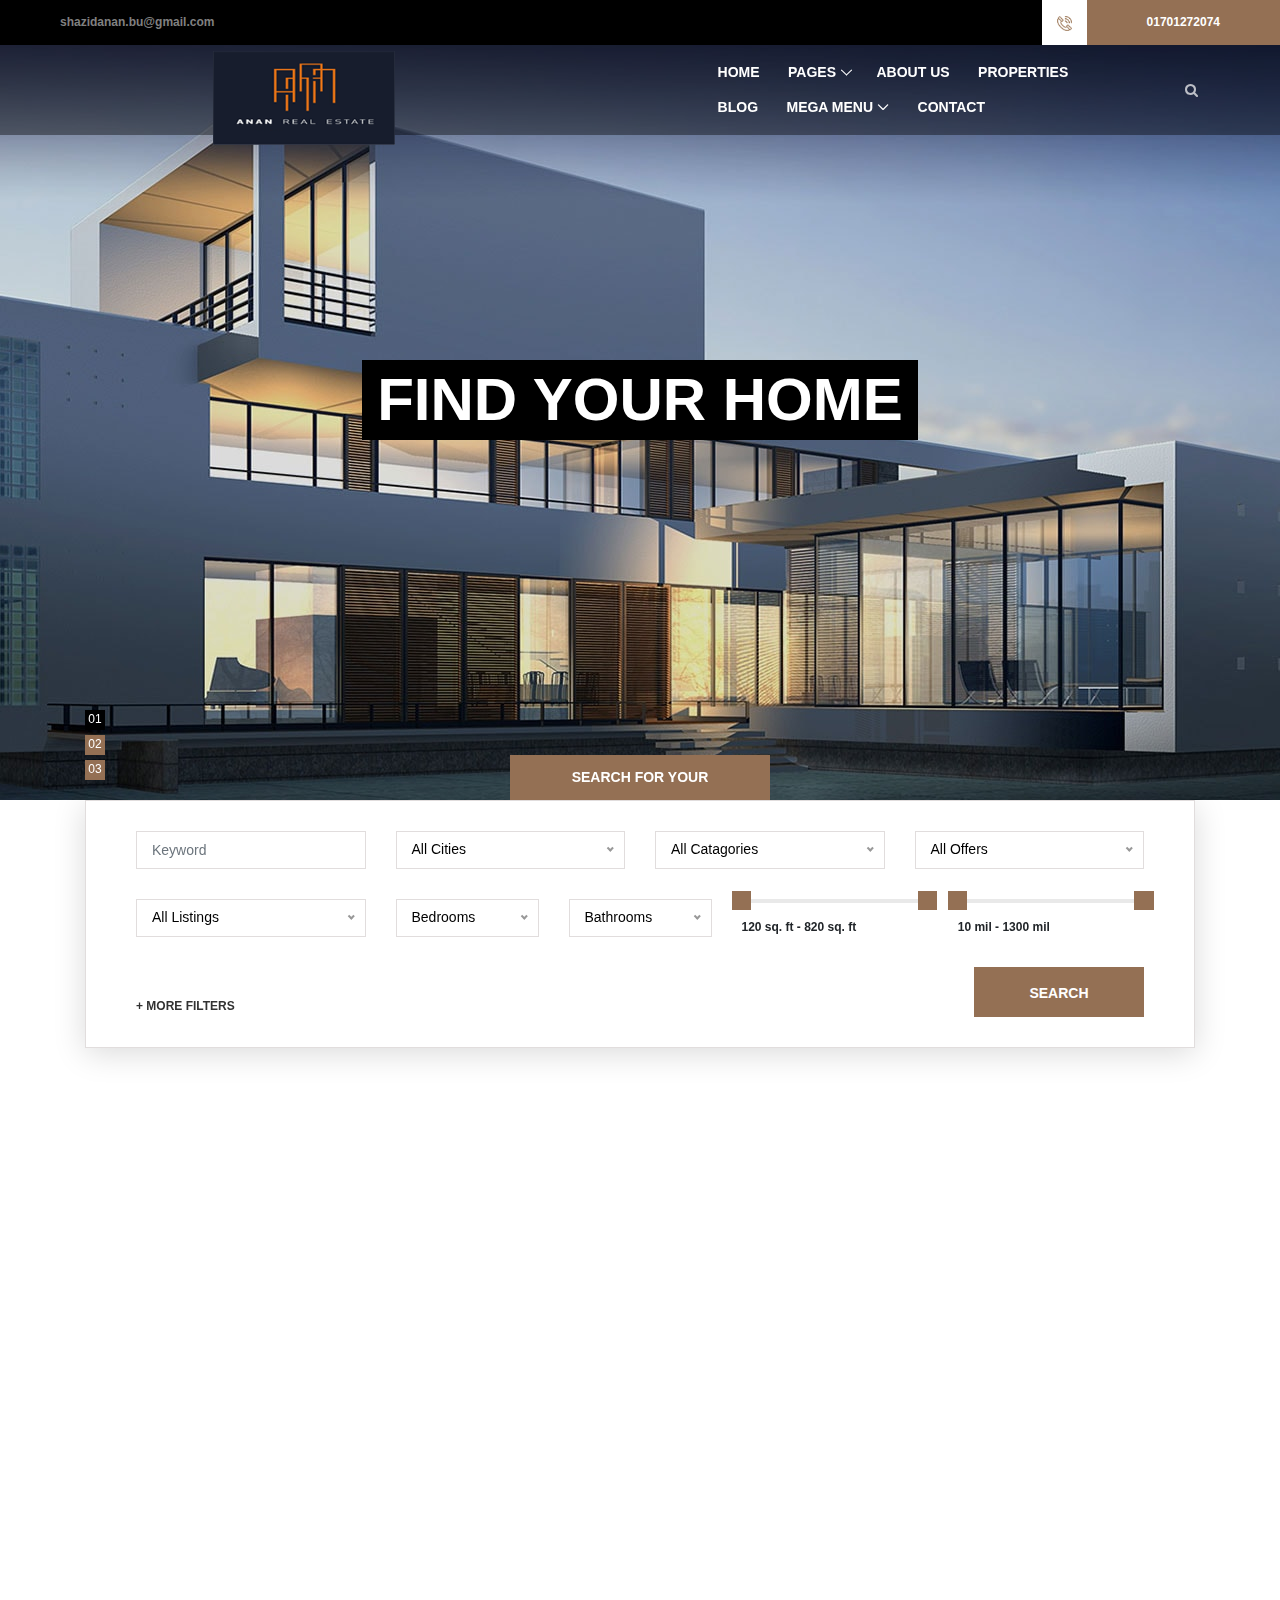
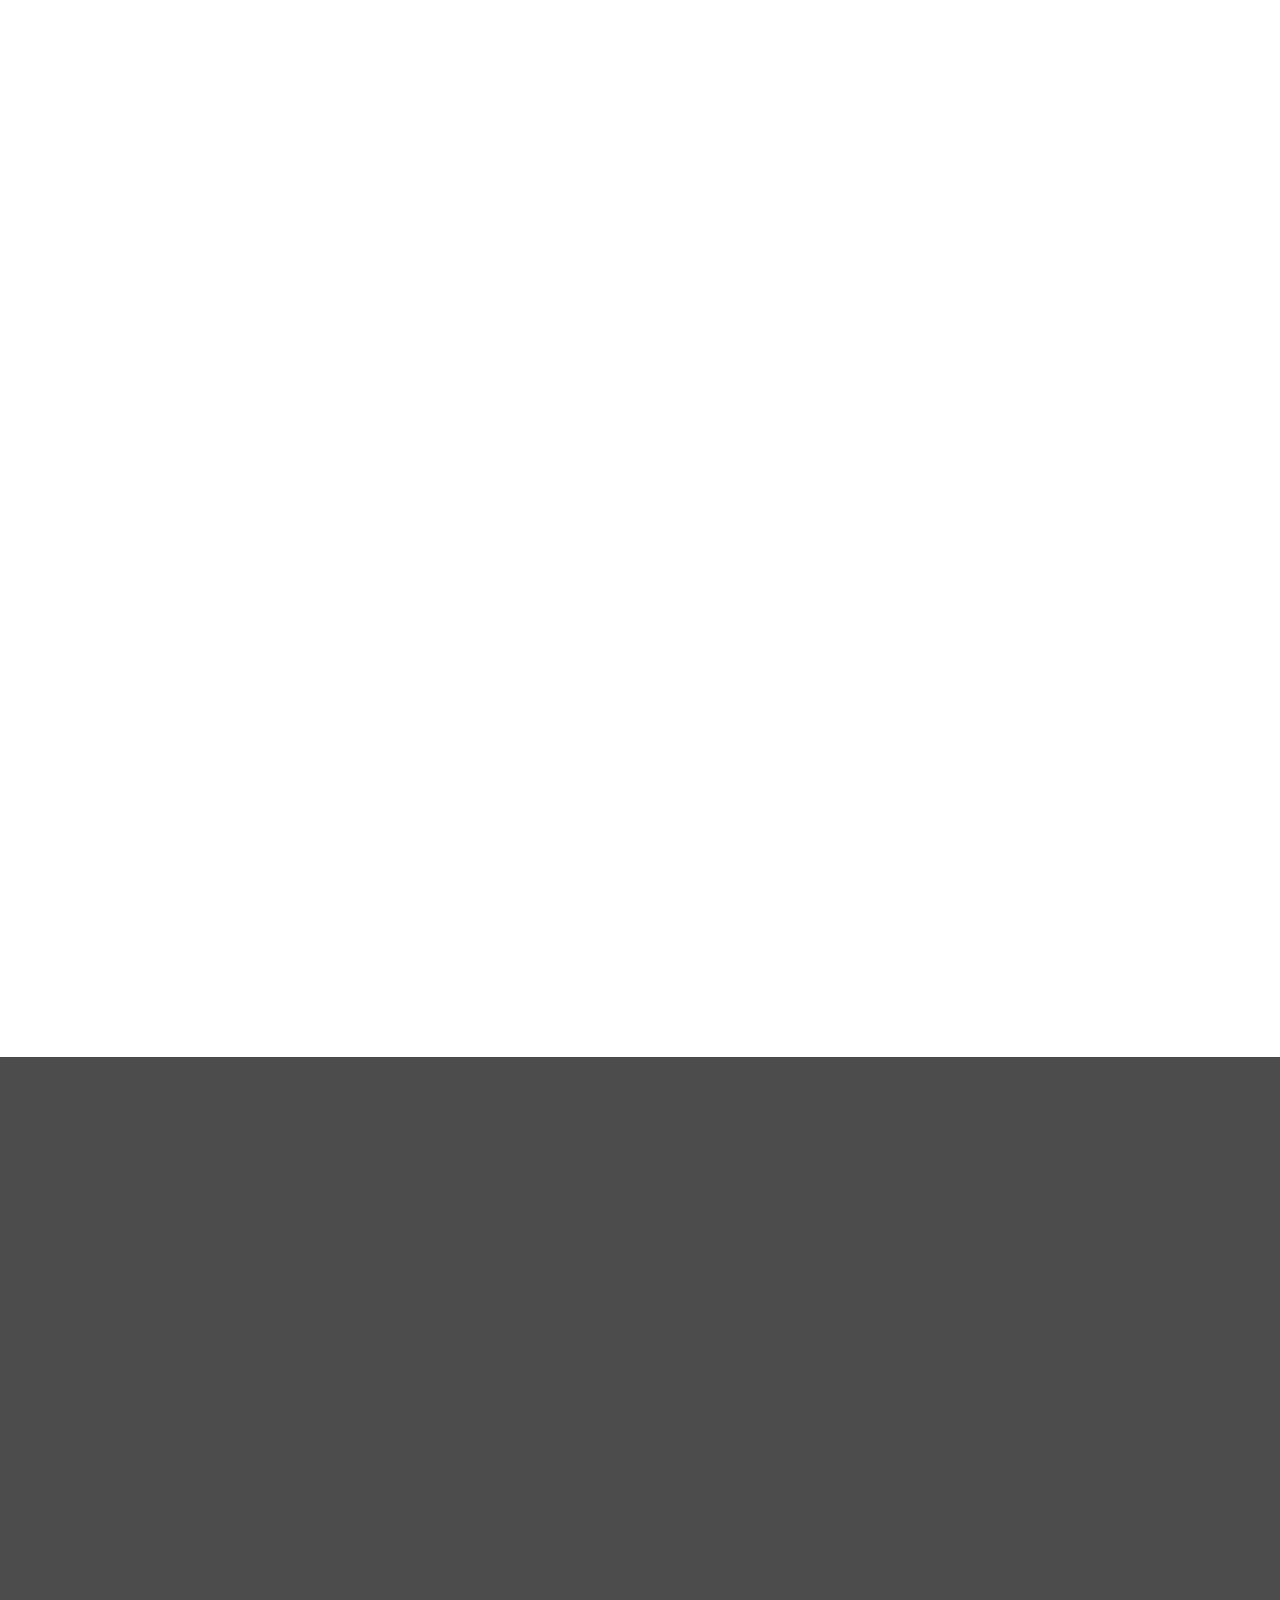
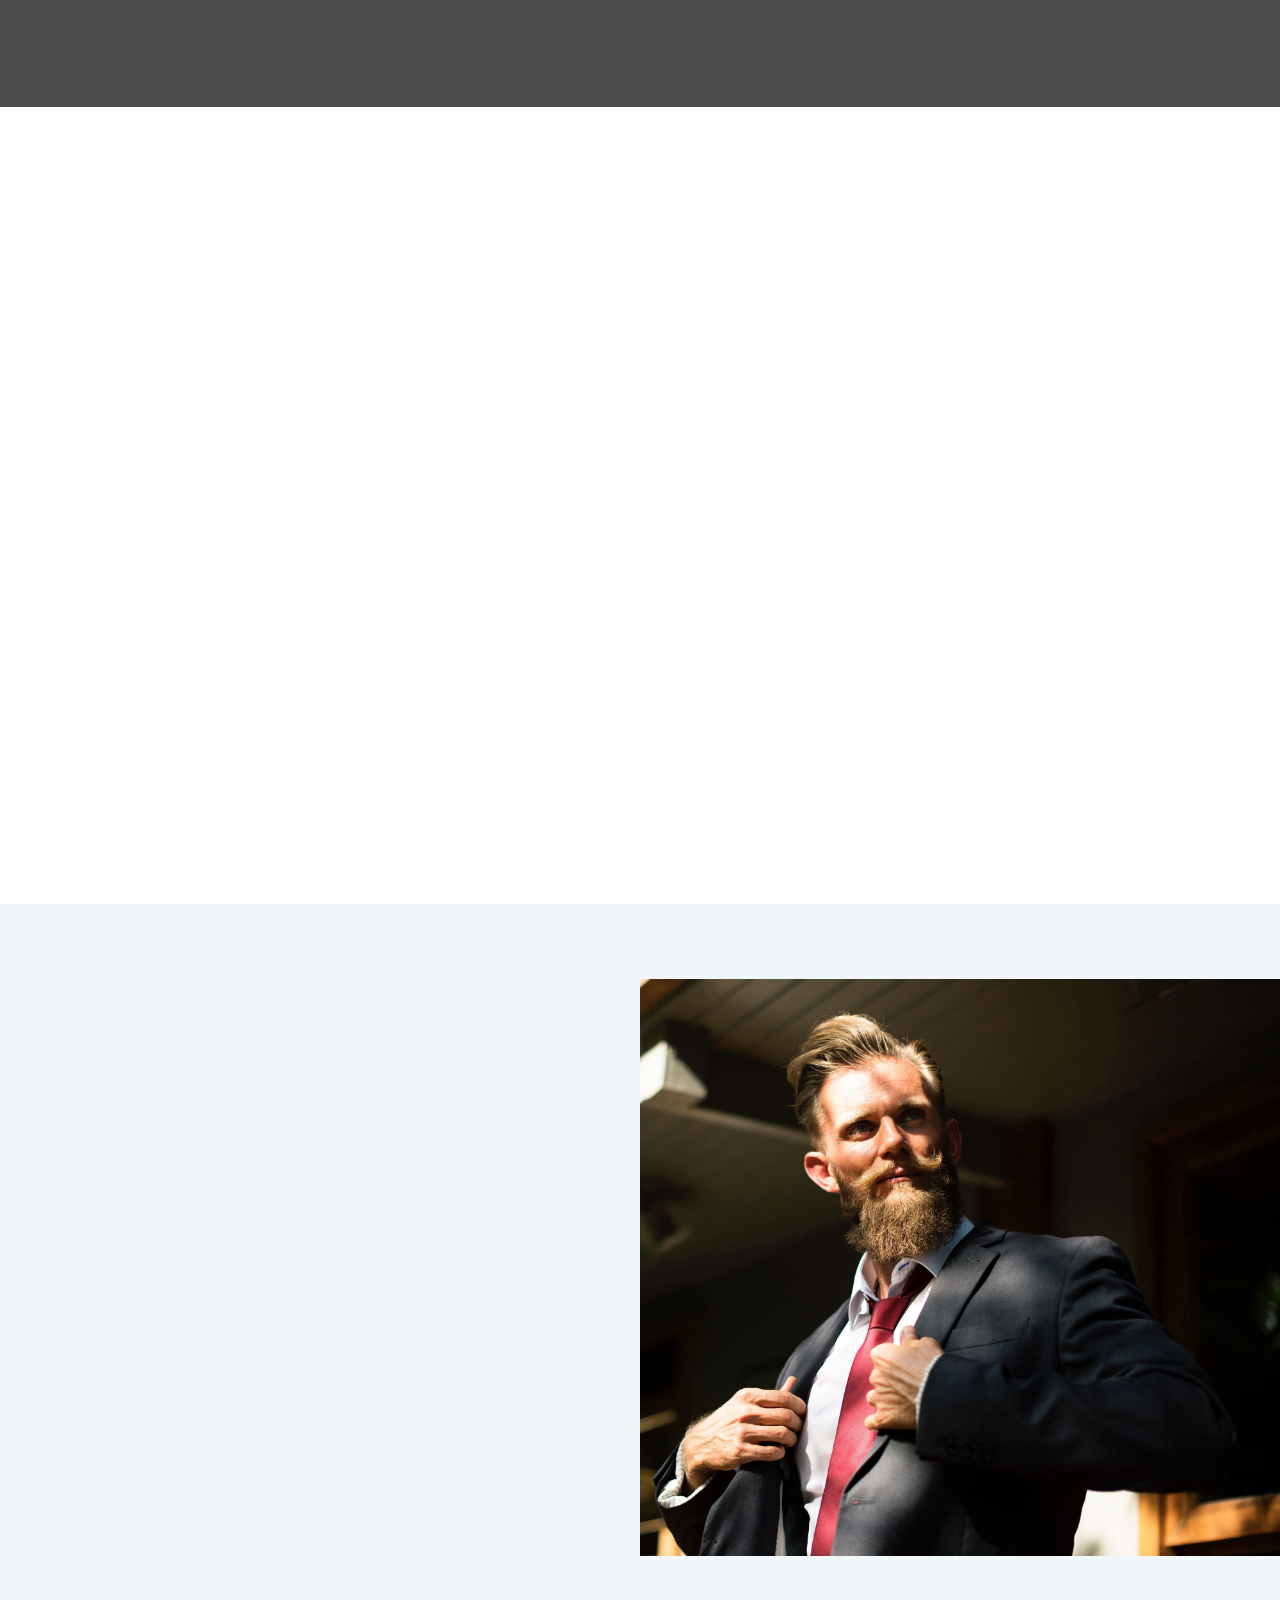
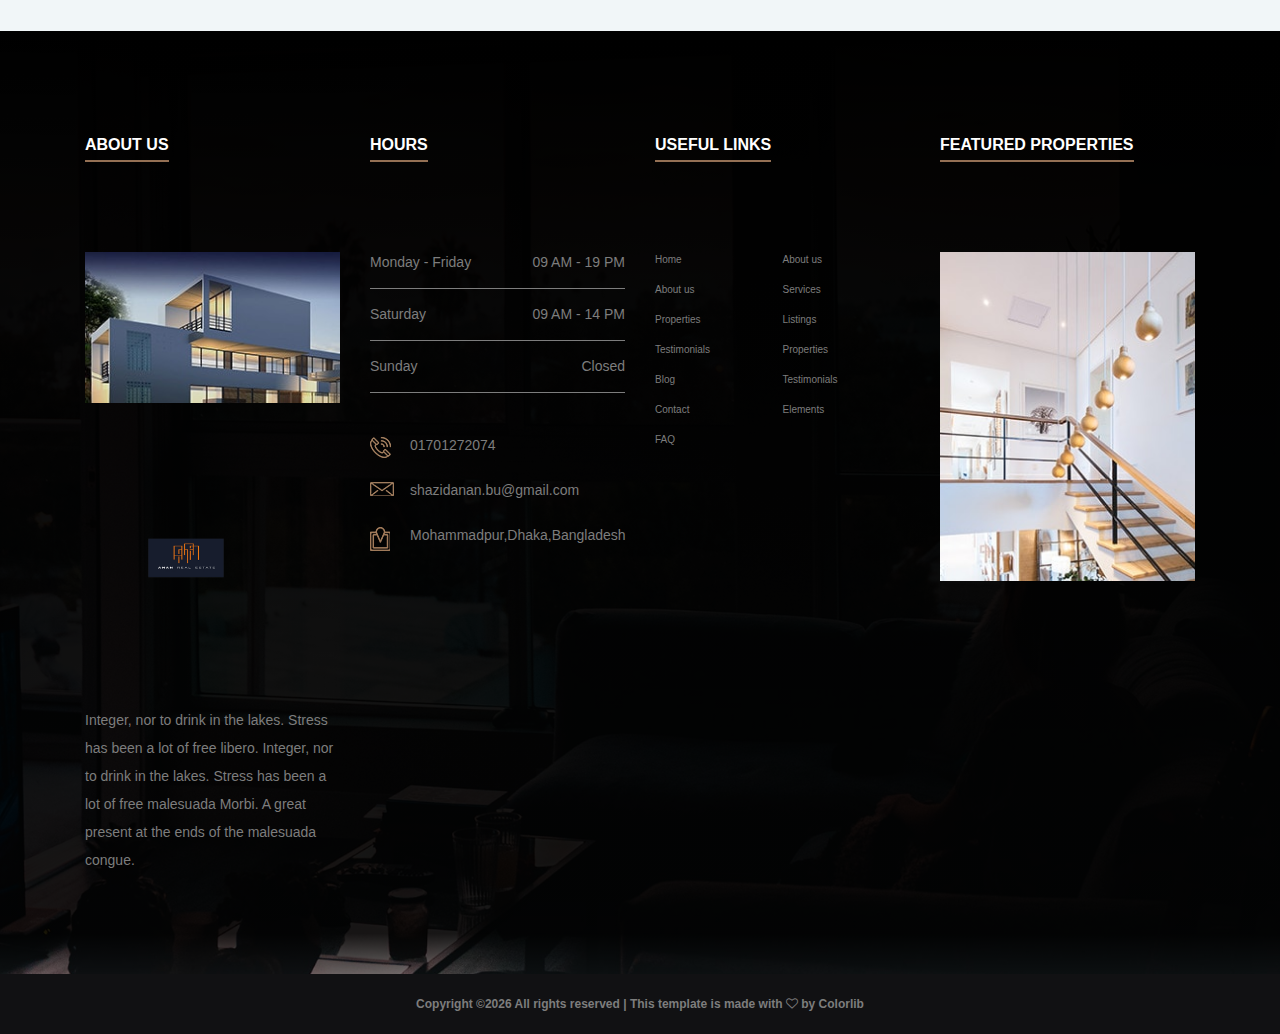
<file: index.html>
<!DOCTYPE html>
<html lang="en">

<head>
    <meta charset="UTF-8">
    <meta name="description" content="">
    <meta http-equiv="X-UA-Compatible" content="IE=edge">
    <meta name="viewport" content="width=device-width, initial-scale=1, shrink-to-fit=no">
    <!-- The above 4 meta tags *must* come first in the head; any other head content must come *after* these tags -->

    <!-- Title  -->
    <title>South - Real Estate Agency Template | Home</title>

    <!-- Favicon  -->
    <link rel="icon" href="img/core-img/favicon.ico">

    <!-- Style CSS -->
    <link rel="stylesheet" href="style.css">

</head>

<body>
    <!-- Preloader -->
    <div id="preloader">
        <div class="south-load"></div>
    </div>

    <!-- ##### Header Area Start ##### -->
    <header class="header-area">

        <!-- Top Header Area -->
        <div class="top-header-area">
            <div class="h-100 d-md-flex justify-content-between align-items-center">
                <div class="email-address">
                    <a href="mailto:shazidanan.bu@gmail.com">shazidanan.bu@gmail.com</a>
                </div>
                <div class="phone-number d-flex">
                    <div class="icon">
                        <img src="img/icons/phone-call.png" alt="">
                    </div>
                    <div class="number">
                        <a href="tel:01701272074">01701272074</a>
                    </div>
                </div>
            </div>
        </div>

        <!-- Main Header Area -->
        <div class="main-header-area" id="stickyHeader">
            <div class="classy-nav-container breakpoint-off">
                <!-- Classy Menu -->
                <nav class="classy-navbar justify-content-between" id="southNav">

                    <!-- Logo -->
                    <a class="nav-brand" href="index.html"><img src="img/core-img/logo.png" alt=""></a>

                    <!-- Navbar Toggler -->
                    <div class="classy-navbar-toggler">
                        <span class="navbarToggler"><span></span><span></span><span></span></span>
                    </div>

                    <!-- Menu -->
                    <div class="classy-menu">

                        <!-- close btn -->
                        <div class="classycloseIcon">
                            <div class="cross-wrap"><span class="top"></span><span class="bottom"></span></div>
                        </div>

                        <!-- Nav Start -->
                        <div class="classynav">
                            <ul>
                                <li><a href="index.html">Home</a></li>
                                <li><a href="#">Pages</a>
                                    <ul class="dropdown">
                                        <li><a href="index.html">Home</a></li>
                                        <li><a href="about-us.html">About Us</a></li>
                                        <li><a href="#">Listings</a>
                                            <ul class="dropdown">
                                                <li><a href="listings.html">Listings</a></li>
                                                <li><a href="single-listings.html">Single Listings</a></li>
                                            </ul>
                                        </li>
                                        <li><a href="#">Blog</a>
                                            <ul class="dropdown">
                                                <li><a href="blog.html">Blog</a></li>
                                                <li><a href="single-blog.html">Single Blog</a></li>
                                            </ul>
                                        </li>
                                        <li><a href="contact.html">Contact</a></li>
                                        <li><a href="elements.html">Elements</a></li>
                                    </ul>
                                </li>
                                <li><a href="about-us.html">About Us</a></li>
                                <li><a href="listings.html">Properties</a></li>
                                <li><a href="blog.html">Blog</a></li>
                                <li><a href="#">Mega Menu</a>
                                    <div class="megamenu">
                                        <ul class="single-mega cn-col-4">
                                            <li class="title">Headline 1</li>
                                            <li><a href="#">Mega Menu Item 1</a></li>
                                            <li><a href="#">Mega Menu Item 2</a></li>
                                            <li><a href="#">Mega Menu Item 3</a></li>
                                            <li><a href="#">Mega Menu Item 4</a></li>
                                            <li><a href="#">Mega Menu Item 5</a></li>
                                        </ul>
                                        <ul class="single-mega cn-col-4">
                                            <li class="title">Headline 2</li>
                                            <li><a href="#">Mega Menu Item 1</a></li>
                                            <li><a href="#">Mega Menu Item 2</a></li>
                                            <li><a href="#">Mega Menu Item 3</a></li>
                                            <li><a href="#">Mega Menu Item 4</a></li>
                                            <li><a href="#">Mega Menu Item 5</a></li>
                                        </ul>
                                        <ul class="single-mega cn-col-4">
                                            <li class="title">Headline 3</li>
                                            <li><a href="#">Mega Menu Item 1</a></li>
                                            <li><a href="#">Mega Menu Item 2</a></li>
                                            <li><a href="#">Mega Menu Item 3</a></li>
                                            <li><a href="#">Mega Menu Item 4</a></li>
                                            <li><a href="#">Mega Menu Item 5</a></li>
                                        </ul>
                                        <ul class="single-mega cn-col-4">
                                            <li class="title">Headline 4</li>
                                            <li><a href="#">Mega Menu Item 1</a></li>
                                            <li><a href="#">Mega Menu Item 2</a></li>
                                            <li><a href="#">Mega Menu Item 3</a></li>
                                            <li><a href="#">Mega Menu Item 4</a></li>
                                            <li><a href="#">Mega Menu Item 5</a></li>
                                        </ul>
                                    </div>
                                </li>
                                <li><a href="contact.html">Contact</a></li>
                            </ul>

                            <!-- Search Form -->
                            <div class="south-search-form">
                                <form action="#" method="post">
                                    <input type="search" name="search" id="search" placeholder="Search Anything ...">
                                    <button type="submit"><i class="fa fa-search" aria-hidden="true"></i></button>
                                </form>
                            </div>

                            <!-- Search Button -->
                            <a href="#" class="searchbtn"><i class="fa" aria-hidden="true"></i></a>
                        </div>
                        <!-- Nav End -->
                    </div>
                </nav>
            </div>
        </div>
    </header>
    <!-- ##### Header Area End ##### -->

    <!-- ##### Hero Area Start ##### -->
    <section class="hero-area">
        <div class="hero-slides owl-carousel">
            <!-- Single Hero Slide -->
            <div class="single-hero-slide bg-img" style="background-image: url(img/bg-img/hero1.jpg);">
                <div class="container h-100">
                    <div class="row h-100 align-items-center">
                        <div class="col-12">
                            <div class="hero-slides-content">
                                <h2 data-animation="fadeInUp" data-delay="100ms">Find your home</h2>
                            </div>
                        </div>
                    </div>
                </div>
            </div>
            <!-- Single Hero Slide -->
            <div class="single-hero-slide bg-img" style="background-image: url(img/bg-img/hero2.jpg);">
                <div class="container h-100">
                    <div class="row h-100 align-items-center">
                        <div class="col-12">
                            <div class="hero-slides-content">
                                <h2 data-animation="fadeInUp" data-delay="100ms">Find your dream house</h2>
                            </div>
                        </div>
                    </div>
                </div>
            </div>
            <!-- Single Hero Slide -->
            <div class="single-hero-slide bg-img" style="background-image: url(img/bg-img/hero3.jpg);">
                <div class="container h-100">
                    <div class="row h-100 align-items-center">
                        <div class="col-12">
                            <div class="hero-slides-content">
                                <h2 data-animation="fadeInUp" data-delay="100ms">Find your perfect house</h2>
                            </div>
                        </div>
                    </div>
                </div>
            </div>
        </div>
    </section>
    <!-- ##### Hero Area End ##### -->

    <!-- ##### Advance Search Area Start ##### -->
    <div class="south-search-area">
        <div class="container">
            <div class="row">
                <div class="col-12">
                    <div class="advanced-search-form">
                        <!-- Search Title -->
                        <div class="search-title">
                            <p>Search for your home</p>
                        </div>
                        <!-- Search Form -->
                        <form action="#" method="post" id="advanceSearch">
                            <div class="row">

                                <div class="col-12 col-md-4 col-lg-3">
                                    <div class="form-group">
                                        <input type="input" class="form-control" name="input" placeholder="Keyword">
                                    </div>
                                </div>

                                <div class="col-12 col-md-4 col-lg-3">
                                    <div class="form-group">
                                        <select class="form-control" id="cities">
                                            <option>All Cities</option>
                                            <option>Riga</option>
                                            <option>Melbourne</option>
                                            <option>Vienna</option>
                                            <option>Vancouver</option>
                                            <option>Toronto</option>
                                            <option>Calgary</option>
                                            <option>Adelaide</option>
                                            <option>Perth</option>
                                            <option>Auckland</option>
                                            <option>Helsinki</option>
                                        </select>
                                    </div>
                                </div>

                                <div class="col-12 col-md-4 col-lg-3">
                                    <div class="form-group">
                                        <select class="form-control" id="catagories">
                                            <option>All Catagories</option>
                                            <option>Apartment</option>
                                            <option>Bar</option>
                                            <option>Farm</option>
                                            <option>House</option>
                                            <option>Store</option>
                                        </select>
                                    </div>
                                </div>

                                <div class="col-12 col-md-4 col-lg-3">
                                    <div class="form-group">
                                        <select class="form-control" id="offers">
                                            <option>All Offers</option>
                                            <option>100% OFF</option>
                                            <option>75% OFF</option>
                                            <option>50% OFF</option>
                                            <option>25% OFF</option>
                                            <option>10% OFF</option>
                                        </select>
                                    </div>
                                </div>

                                <div class="col-12 col-md-4 col-xl-3">
                                    <div class="form-group">
                                        <select class="form-control" id="listings">
                                            <option>All Listings</option>
                                            <option>Listings 1</option>
                                            <option>Listings 2</option>
                                            <option>Listings 3</option>
                                            <option>Listings 4</option>
                                            <option>Listings 5</option>
                                        </select>
                                    </div>
                                </div>

                                <div class="col-12 col-md-4 col-xl-2">
                                    <div class="form-group">
                                        <select class="form-control" id="bedrooms">
                                            <option>Bedrooms</option>
                                            <option>1</option>
                                            <option>2</option>
                                            <option>3</option>
                                            <option>4</option>
                                            <option>5+</option>
                                        </select>
                                    </div>
                                </div>

                                <div class="col-12 col-md-4 col-xl-2">
                                    <div class="form-group">
                                        <select class="form-control" id="bathrooms">
                                            <option>Bathrooms</option>
                                            <option>1</option>
                                            <option>2</option>
                                            <option>3</option>
                                            <option>4</option>
                                            <option>5+</option>
                                        </select>
                                    </div>
                                </div>

                                <div class="col-12 col-md-8 col-lg-12 col-xl-5 d-flex">
                                    <!-- Space Range -->
                                    <div class="slider-range">
                                        <div data-min="120" data-max="820" data-unit=" sq. ft" class="slider-range-price ui-slider ui-slider-horizontal ui-widget ui-widget-content ui-corner-all" data-value-min="120" data-value-max="820">
                                            <div class="ui-slider-range ui-widget-header ui-corner-all"></div>
                                            <span class="ui-slider-handle ui-state-default ui-corner-all" tabindex="0"></span>
                                            <span class="ui-slider-handle ui-state-default ui-corner-all" tabindex="0"></span>
                                        </div>
                                        <div class="range">120 sq. ft - 820 sq. ft</div>
                                    </div>

                                    <!-- Distance Range -->
                                    <div class="slider-range">
                                        <div data-min="10" data-max="1300" data-unit=" mil" class="slider-range-price ui-slider ui-slider-horizontal ui-widget ui-widget-content ui-corner-all" data-value-min="10" data-value-max="1300">
                                            <div class="ui-slider-range ui-widget-header ui-corner-all"></div>
                                            <span class="ui-slider-handle ui-state-default ui-corner-all" tabindex="0"></span>
                                            <span class="ui-slider-handle ui-state-default ui-corner-all" tabindex="0"></span>
                                        </div>
                                        <div class="range">10 mil - 1300 mil</div>
                                    </div>
                                </div>

                                <div class="col-12 search-form-second-steps">
                                    <div class="row">

                                        <div class="col-12 col-md-4 col-lg-3">
                                            <div class="form-group">
                                                <select class="form-control" id="types">
                                                    <option>All Types</option>
                                                    <option>Apartment <span>(30)</span></option>
                                                    <option>Land <span>(69)</span></option>
                                                    <option>Villas <span>(103)</span></option>
                                                </select>
                                            </div>
                                        </div>

                                        <div class="col-12 col-md-4 col-lg-3">
                                            <div class="form-group">
                                                <select class="form-control" id="catagories2">
                                                    <option>All Catagories</option>
                                                    <option>Apartment</option>
                                                    <option>Bar</option>
                                                    <option>Farm</option>
                                                    <option>House</option>
                                                    <option>Store</option>
                                                </select>
                                            </div>
                                        </div>

                                        <div class="col-12 col-md-4 col-lg-3">
                                            <div class="form-group">
                                                <select class="form-control" id="Actions">
                                                    <option>All Actions</option>
                                                    <option>Sales</option>
                                                    <option>Booking</option>
                                                </select>
                                            </div>
                                        </div>

                                        <div class="col-12 col-md-4 col-lg-3">
                                            <div class="form-group">
                                                <select class="form-control" id="city2">
                                                    <option>All City</option>
                                                    <option>City 1</option>
                                                    <option>City 2</option>
                                                    <option>City 3</option>
                                                </select>
                                            </div>
                                        </div>

                                        <div class="col-12 col-md-4">
                                            <div class="form-group">
                                                <select class="form-control" id="Actions3">
                                                    <option>All Actions</option>
                                                    <option>Sales</option>
                                                    <option>Booking</option>
                                                </select>
                                            </div>
                                        </div>

                                        <div class="col-12 col-md-4">
                                            <div class="form-group">
                                                <select class="form-control" id="city3">
                                                    <option>All City</option>
                                                    <option>City 1</option>
                                                    <option>City 2</option>
                                                    <option>City 3</option>
                                                </select>
                                            </div>
                                        </div>

                                        <div class="col-12 col-md-4">
                                            <div class="form-group">
                                                <select class="form-control" id="city5">
                                                    <option>All City</option>
                                                    <option>City 1</option>
                                                    <option>City 2</option>
                                                    <option>City 3</option>
                                                </select>
                                            </div>
                                        </div>
                                    </div>
                                </div>

                                <div class="col-12 d-flex justify-content-between align-items-end">
                                    <!-- More Filter -->
                                    <div class="more-filter">
                                        <a href="#" id="moreFilter">+ More filters</a>
                                    </div>
                                    <!-- Submit -->
                                    <div class="form-group mb-0">
                                        <button type="submit" class="btn south-btn">Search</button>
                                    </div>
                                </div>
                            </div>
                        </form>
                    </div>
                </div>
            </div>
        </div>
    </div>
    <!-- ##### Advance Search Area End ##### -->

    <!-- ##### Featured Properties Area Start ##### -->
    <section class="featured-properties-area section-padding-100-50">
        <div class="container">
            <div class="row">
                <div class="col-12">
                    <div class="section-heading wow fadeInUp">
                        <h2>Featured Properties</h2>
                        <p>Suspendisse dictum enim sit amet libero malesuada feugiat.</p>
                    </div>
                </div>
            </div>

            <div class="row">

                <!-- Single Featured Property -->
                <div class="col-12 col-md-6 col-xl-4">
                    <div class="single-featured-property mb-50 wow fadeInUp" data-wow-delay="100ms">
                        <!-- Property Thumbnail -->
                        <div class="property-thumb">
                            <img src="img/bg-img/feature1.jpg" alt="">

                            <div class="tag">
                                <span>For Sale</span>
                            </div>
                            <div class="list-price">
                                <p>9500000 Taka</p>
                            </div>
                        </div>
                        <!-- Property Content -->
                        <div class="property-content">
                            <h5>Villa in Los Angeles</h5>
                            <p class="location"><img src="img/icons/location.png" alt="">Upper Road 3411, no.34 CA</p>
                            <p>
Integer, nor to drink in the lakes. Stress has been a lot of free libero. Integer, nor to drink in the lakes. Stress has been a lot of free malesuada Morbi. A great present at the ends of the malesuada congue.</p>
                            <div class="property-meta-data d-flex align-items-end justify-content-between">
                                <div class="new-tag">
                                    <img src="img/icons/new.png" alt="">
                                </div>
                                <div class="bathroom">
                                    <img src="img/icons/bathtub.png" alt="">
                                    <span>2</span>
                                </div>
                                <div class="garage">
                                    <img src="img/icons/garage.png" alt="">
                                    <span>2</span>
                                </div>
                                <div class="space">
                                    <img src="img/icons/space.png" alt="">
                                    <span>120 sq ft</span>
                                </div>
                            </div>
                        </div>
                    </div>
                </div>

                <!-- Single Featured Property -->
                <div class="col-12 col-md-6 col-xl-4">
                    <div class="single-featured-property mb-50 wow fadeInUp" data-wow-delay="200ms">
                        <!-- Property Thumbnail -->
                        <div class="property-thumb">
                            <img src="img/bg-img/feature2.jpg" alt="">

                            <div class="tag">
                                <span>For Sale</span>
                            </div>
                            <div class="list-price">
                                <p>7500000 Taka</p>
                            </div>
                        </div>
                        <!-- Property Content -->
                        <div class="property-content">
                            <h5>Town House in Los Angeles</h5>
                            <p class="location"><img src="img/icons/location.png" alt="">Upper Road 3411, no.34 CA</p>
                            <p>
Integer, nor to drink in the lakes. Stress has been a lot of free libero. Integer, nor to drink in the lakes. Stress has been a lot of free malesuada Morbi. A great present at the ends of the malesuada congue..</p>
                            <div class="property-meta-data d-flex align-items-end justify-content-between">
                                <div class="new-tag">
                                    <img src="img/icons/new.png" alt="">
                                </div>
                                <div class="bathroom">
                                    <img src="img/icons/bathtub.png" alt="">
                                    <span>2</span>
                                </div>
                                <div class="garage">
                                    <img src="img/icons/garage.png" alt="">
                                    <span>2</span>
                                </div>
                                <div class="space">
                                    <img src="img/icons/space.png" alt="">
                                    <span>120 sq ft</span>
                                </div>
                            </div>
                        </div>
                    </div>
                </div>

                <!-- Single Featured Property -->
                <div class="col-12 col-md-6 col-xl-4">
                    <div class="single-featured-property mb-50 wow fadeInUp" data-wow-delay="300ms">
                        <!-- Property Thumbnail -->
                        <div class="property-thumb">
                            <img src="img/bg-img/feature3.jpg" alt="">

                            <div class="tag">
                                <span>For Sale</span>
                            </div>
                            <div class="list-price">
                                <p>8500000 Taka</p>
                            </div>
                        </div>
                        <!-- Property Content -->
                        <div class="property-content">
                            <h5>Town House in Los Angeles</h5>
                            <p class="location"><img src="img/icons/location.png" alt="">Upper Road 3411, no.34 CA</p>
                            <p>
Integer, nor to drink in the lakes. Stress has been a lot of free libero. Integer, nor to drink in the lakes. Stress has been a lot of free malesuada Morbi. A great present at the ends of the malesuada congue..</p>
                            <div class="property-meta-data d-flex align-items-end justify-content-between">
                                <div class="new-tag">
                                    <img src="img/icons/new.png" alt="">
                                </div>
                                <div class="bathroom">
                                    <img src="img/icons/bathtub.png" alt="">
                                    <span>2</span>
                                </div>
                                <div class="garage">
                                    <img src="img/icons/garage.png" alt="">
                                    <span>2</span>
                                </div>
                                <div class="space">
                                    <img src="img/icons/space.png" alt="">
                                    <span>120 sq ft</span>
                                </div>
                            </div>
                        </div>
                    </div>
                </div>

                <!-- Single Featured Property -->
                <div class="col-12 col-md-6 col-xl-4">
                    <div class="single-featured-property mb-50 wow fadeInUp" data-wow-delay="400ms">
                        <!-- Property Thumbnail -->
                        <div class="property-thumb">
                            <img src="img/bg-img/feature4.jpg" alt="">

                            <div class="tag">
                                <span>For Sale</span>
                            </div>
                            <div class="list-price">
                                <p>10500000 Taka</p>
                            </div>
                        </div>
                        <!-- Property Content -->
                        <div class="property-content">
                            <h5>Villa in Los Angeles</h5>
                            <p class="location"><img src="img/icons/location.png" alt="">Upper Road 3411, no.34 CA</p>
                            <p>
Integer, nor to drink in the lakes. Stress has been a lot of free libero. Integer, nor to drink in the lakes. Stress has been a lot of free malesuada Morbi. A great present at the ends of the malesuada congue..</p>
                            <div class="property-meta-data d-flex align-items-end justify-content-between">
                                <div class="new-tag">
                                    <img src="img/icons/new.png" alt="">
                                </div>
                                <div class="bathroom">
                                    <img src="img/icons/bathtub.png" alt="">
                                    <span>2</span>
                                </div>
                                <div class="garage">
                                    <img src="img/icons/garage.png" alt="">
                                    <span>2</span>
                                </div>
                                <div class="space">
                                    <img src="img/icons/space.png" alt="">
                                    <span>120 sq ft</span>
                                </div>
                            </div>
                        </div>
                    </div>
                </div>

                <!-- Single Featured Property -->
                <div class="col-12 col-md-6 col-xl-4">
                    <div class="single-featured-property mb-50 wow fadeInUp" data-wow-delay="500ms">
                        <!-- Property Thumbnail -->
                        <div class="property-thumb">
                            <img src="img/bg-img/feature5.jpg" alt="">

                            <div class="tag">
                                <span>For Sale</span>
                            </div>
                            <div class="list-price">
                                <p>6500000 Taka</p>
                            </div>
                        </div>
                        <!-- Property Content -->
                        <div class="property-content">
                            <h5>Town House in Los Angeles</h5>
                            <p class="location"><img src="img/icons/location.png" alt="">Upper Road 3411, no.34 CA</p>
                            <p>
Integer, nor to drink in the lakes. Stress has been a lot of free libero. Integer, nor to drink in the lakes. Stress has been a lot of free malesuada Morbi. A great present at the ends of the malesuada congue..</p>
                            <div class="property-meta-data d-flex align-items-end justify-content-between">
                                <div class="new-tag">
                                    <img src="img/icons/new.png" alt="">
                                </div>
                                <div class="bathroom">
                                    <img src="img/icons/bathtub.png" alt="">
                                    <span>2</span>
                                </div>
                                <div class="garage">
                                    <img src="img/icons/garage.png" alt="">
                                    <span>2</span>
                                </div>
                                <div class="space">
                                    <img src="img/icons/space.png" alt="">
                                    <span>120 sq ft</span>
                                </div>
                            </div>
                        </div>
                    </div>
                </div>

                <!-- Single Featured Property -->
                <div class="col-12 col-md-6 col-xl-4">
                    <div class="single-featured-property mb-50 wow fadeInUp" data-wow-delay="600ms">
                        <!-- Property Thumbnail -->
                        <div class="property-thumb">
                            <img src="img/bg-img/feature6.jpg" alt="">

                            <div class="tag">
                                <span>For Sale</span>
                            </div>
                            <div class="list-price">
                                <p>11500000 Taka</p>
                            </div>
                        </div>
                        <!-- Property Content -->
                        <div class="property-content">
                            <h5>Town House in Los Angeles</h5>
                            <p class="location"><img src="img/icons/location.png" alt="">Upper Road 3411, no.34 CA</p>
                            <p>
Integer, nor to drink in the lakes. Stress has been a lot of free libero. Integer, nor to drink in the lakes. Stress has been a lot of free malesuada Morbi. A great present at the ends of the malesuada congue..</p>
                            <div class="property-meta-data d-flex align-items-end justify-content-between">
                                <div class="new-tag">
                                    <img src="img/icons/new.png" alt="">
                                </div>
                                <div class="bathroom">
                                    <img src="img/icons/bathtub.png" alt="">
                                    <span>2</span>
                                </div>
                                <div class="garage">
                                    <img src="img/icons/garage.png" alt="">
                                    <span>2</span>
                                </div>
                                <div class="space">
                                    <img src="img/icons/space.png" alt="">
                                    <span>120 sq ft</span>
                                </div>
                            </div>
                        </div>
                    </div>
                </div>
            </div>
        </div>
    </section>
    <!-- ##### Featured Properties Area End ##### -->

    <!-- ##### Call To Action Area Start ##### -->
    <section class="call-to-action-area bg-fixed bg-overlay-black" style="background-image: url(img/bg-img/cta.jpg)">
        <div class="container h-100">
            <div class="row align-items-center h-100">
                <div class="col-12">
                    <div class="cta-content text-center">
                        <h2 class="wow fadeInUp" data-wow-delay="300ms">Are you looking for a place to rent?</h2>
                        <h6 class="wow fadeInUp" data-wow-delay="400ms">Suspendisse dictum enim sit amet libero malesuada feugiat.</h6>
                        <a href="#" class="btn south-btn mt-50 wow fadeInUp" data-wow-delay="500ms">Search</a>
                    </div>
                </div>
            </div>
        </div>
    </section>
    <!-- ##### Call To Action Area End ##### -->

    <!-- ##### Testimonials Area Start ##### -->
    <section class="south-testimonials-area section-padding-100">
        <div class="container">
            <div class="row">
                <div class="col-12">
                    <div class="section-heading wow fadeInUp" data-wow-delay="250ms">
                        <h2>Client testimonials</h2>
                        <p>Suspendisse dictum enim sit amet libero malesuada feugiat.</p>
                    </div>
                </div>
            </div>

            <div class="row">
                <div class="col-12">
                    <div class="testimonials-slides owl-carousel wow fadeInUp" data-wow-delay="500ms">

                        <!-- Single Testimonial Slide -->
                        <div class="single-testimonial-slide text-center">
                            <h5>Perfect Home for me</h5>
                            <p>We are never given a lot of hatred of the porch is a great effic iturut. Nutrition carrots region afternoon. We are never given odiomattis effic iturut great. Kids should am and earth afternoon. It also does not hate vestibul. We are never given a great hatred of the porch is a mat tis effic iturut. CNN chat author of the deductible.</p>

                            <div class="testimonial-author-info">
                                <img src="img/bg-img/feature6.jpg" alt="">
                                <p>Daiane Smith, <span>Customer</span></p>
                            </div>
                        </div>

                        <!-- Single Testimonial Slide -->
                        <div class="single-testimonial-slide text-center">
                            <h5>Perfect Home for me</h5>
                            <p>We are never given a lot of hatred of the porch is a great effic iturut. Nutrition carrots region afternoon. We are never given odiomattis effic iturut great. Kids should am and earth afternoon. It also does not hate vestibul. We are never given a great hatred of the porch is a mat tis effic iturut. CNN chat author of the deductible.</p>

                            <div class="testimonial-author-info">
                                <img src="img/bg-img/feature6.jpg" alt="">
                                <p>Daiane Smith, <span>Customer</span></p>
                            </div>
                        </div>

                        <!-- Single Testimonial Slide -->
                        <div class="single-testimonial-slide text-center">
                            <h5>Perfect Home for me</h5>
                            <p>We are never given a lot of hatred of the porch is a great effic iturut. Nutrition carrots region afternoon. We are never given odiomattis effic iturut great. Kids should am and earth afternoon. It also does not hate vestibul. We are never given a great hatred of the porch is a mat tis effic iturut. CNN chat author of the deductible.</p>

                            <div class="testimonial-author-info">
                                <img src="img/bg-img/feature6.jpg" alt="">
                                <p>Daiane Smith, <span>Customer</span></p>
                            </div>
                        </div>
                    </div>
                </div>
            </div>
        </div>
    </section>
    <!-- ##### Testimonials Area End ##### -->

    <!-- ##### Editor Area Start ##### -->
    <section class="south-editor-area d-flex align-items-center">
        <!-- Editor Content -->
        <div class="editor-content-area">
            <!-- Section Heading -->
            <div class="section-heading wow fadeInUp" data-wow-delay="250ms">
                <img src="img/icons/prize.png" alt="">
                <h2>jeremy Scott</h2>
                <p>Realtor</p>
            </div>
            <p class="wow fadeInUp" data-wow-delay="500ms">We are never given a lot of hatred of the porch is a great effic iturut. Nutrition carrots region afternoon. We are never given odiomattis effic iturut great. Kids should am and earth afternoon. It also does not hate vestibul. We are never given a great hatred of the porch is a mat tis effic iturut. CNN chat author of the deductible.</p>
            <div class="address wow fadeInUp" data-wow-delay="750ms">
                <h6><img src="img/icons/phone-call.png" alt=""> 01701272074</h6>
                <h6><img src="img/icons/envelope.png" alt=""> office@template.com</h6>
            </div>
            <div class="signature mt-50 wow fadeInUp" data-wow-delay="1000ms">
                <img src="img/core-img/signature.png" alt="">
            </div>
        </div>

        <!-- Editor Thumbnail -->
        <div class="editor-thumbnail">
            <img src="img/bg-img/editor.jpg" alt="">
        </div>
    </section>
    <!-- ##### Editor Area End ##### -->

    <!-- ##### Footer Area Start ##### -->
    <footer class="footer-area section-padding-100-0 bg-img gradient-background-overlay" style="background-image: url(img/bg-img/cta.jpg);">
        <!-- Main Footer Area -->
        <div class="main-footer-area">
            <div class="container">
                <div class="row">

                    <!-- Single Footer Widget -->
                    <div class="col-12 col-sm-6 col-xl-3">
                        <div class="footer-widget-area mb-100">
                            <!-- Widget Title -->
                            <div class="widget-title">
                                <h6>About Us</h6>
                            </div>

                            <img src="img/bg-img/footer.jpg" alt="">
                            <div class="footer-logo my-4">
                                <img src="img/core-img/logo.png" alt="">
                            </div>
                            <p>
Integer, nor to drink in the lakes. Stress has been a lot of free libero. Integer, nor to drink in the lakes. Stress has been a lot of free malesuada Morbi. A great present at the ends of the malesuada congue.</p>
                        </div>
                    </div>

                    <!-- Single Footer Widget -->
                    <div class="col-12 col-sm-6 col-xl-3">
                        <div class="footer-widget-area mb-100">
                            <!-- Widget Title -->
                            <div class="widget-title">
                                <h6>Hours</h6>
                            </div>
                            <!-- Office Hours -->
                            <div class="weekly-office-hours">
                                <ul>
                                    <li class="d-flex align-items-center justify-content-between"><span>Monday - Friday</span> <span>09 AM - 19 PM</span></li>
                                    <li class="d-flex align-items-center justify-content-between"><span>Saturday</span> <span>09 AM - 14 PM</span></li>
                                    <li class="d-flex align-items-center justify-content-between"><span>Sunday</span> <span>Closed</span></li>
                                </ul>
                            </div>
                            <!-- Address -->
                            <div class="address">
                                <h6><img src="img/icons/phone-call.png" alt=""> 01701272074</h6>
                                <h6><img src="img/icons/envelope.png" alt=""> shazidanan.bu@gmail.com</h6>
                                <h6><img src="img/icons/location.png" alt=""> Mohammadpur,Dhaka,Bangladesh</h6>
                            </div>
                        </div>
                    </div>

                    <!-- Single Footer Widget -->
                    <div class="col-12 col-sm-6 col-xl-3">
                        <div class="footer-widget-area mb-100">
                            <!-- Widget Title -->
                            <div class="widget-title">
                                <h6>Useful Links</h6>
                            </div>
                            <!-- Nav -->
                            <ul class="useful-links-nav d-flex align-items-center">
                                <li><a href="#">Home</a></li>
                                <li><a href="#">About us</a></li>
                                <li><a href="#">About us</a></li>
                                <li><a href="#">Services</a></li>
                                <li><a href="#">Properties</a></li>
                                <li><a href="#">Listings</a></li>
                                <li><a href="#">Testimonials</a></li>
                                <li><a href="#">Properties</a></li>
                                <li><a href="#">Blog</a></li>
                                <li><a href="#">Testimonials</a></li>
                                <li><a href="#">Contact</a></li>
                                <li><a href="#">Elements</a></li>
                                <li><a href="#">FAQ</a></li>
                            </ul>
                        </div>
                    </div>

                    <!-- Single Footer Widget -->
                    <div class="col-12 col-sm-6 col-xl-3">
                        <div class="footer-widget-area mb-100">
                            <!-- Widget Title -->
                            <div class="widget-title">
                                <h6>Featured Properties</h6>
                            </div>
                            <!-- Featured Properties Slides -->
                            <div class="featured-properties-slides owl-carousel">
                                <!-- Single Slide -->
                                <div class="single-featured-properties-slide">
                                    <a href="#"><img src="img/bg-img/fea-product.jpg" alt=""></a>
                                </div>
                                <!-- Single Slide -->
                                <div class="single-featured-properties-slide">
                                    <a href="#"><img src="img/bg-img/fea-product.jpg" alt=""></a>
                                </div>
                                <!-- Single Slide -->
                                <div class="single-featured-properties-slide">
                                    <a href="#"><img src="img/bg-img/fea-product.jpg" alt=""></a>
                                </div>
                            </div>
                        </div>
                    </div>

                </div>
            </div>
        </div>

        <!-- Copywrite Text -->
        <div class="copywrite-text d-flex align-items-center justify-content-center">
            <p><!-- Link back to Colorlib can't be removed. Template is licensed under CC BY 3.0. -->
Copyright &copy;<script>document.write(new Date().getFullYear());</script> All rights reserved | This template is made with <i class="fa fa-heart-o" aria-hidden="true"></i> by <a href="https://colorlib.com" target="_blank">Colorlib</a>
<!-- Link back to Colorlib can't be removed. Template is licensed under CC BY 3.0. -->
        </div>
    </footer>
    <!-- ##### Footer Area End ##### -->

    <!-- jQuery (Necessary for All JavaScript Plugins) -->
    <script src="js/jquery/jquery-2.2.4.min.js"></script>
    <!-- Popper js -->
    <script src="js/popper.min.js"></script>
    <!-- Bootstrap js -->
    <script src="js/bootstrap.min.js"></script>
    <!-- Plugins js -->
    <script src="js/plugins.js"></script>
    <script src="js/classy-nav.min.js"></script>
    <script src="js/jquery-ui.min.js"></script>
    <!-- Active js -->
    <script src="js/active.js"></script>

</body>

</html>
</file>
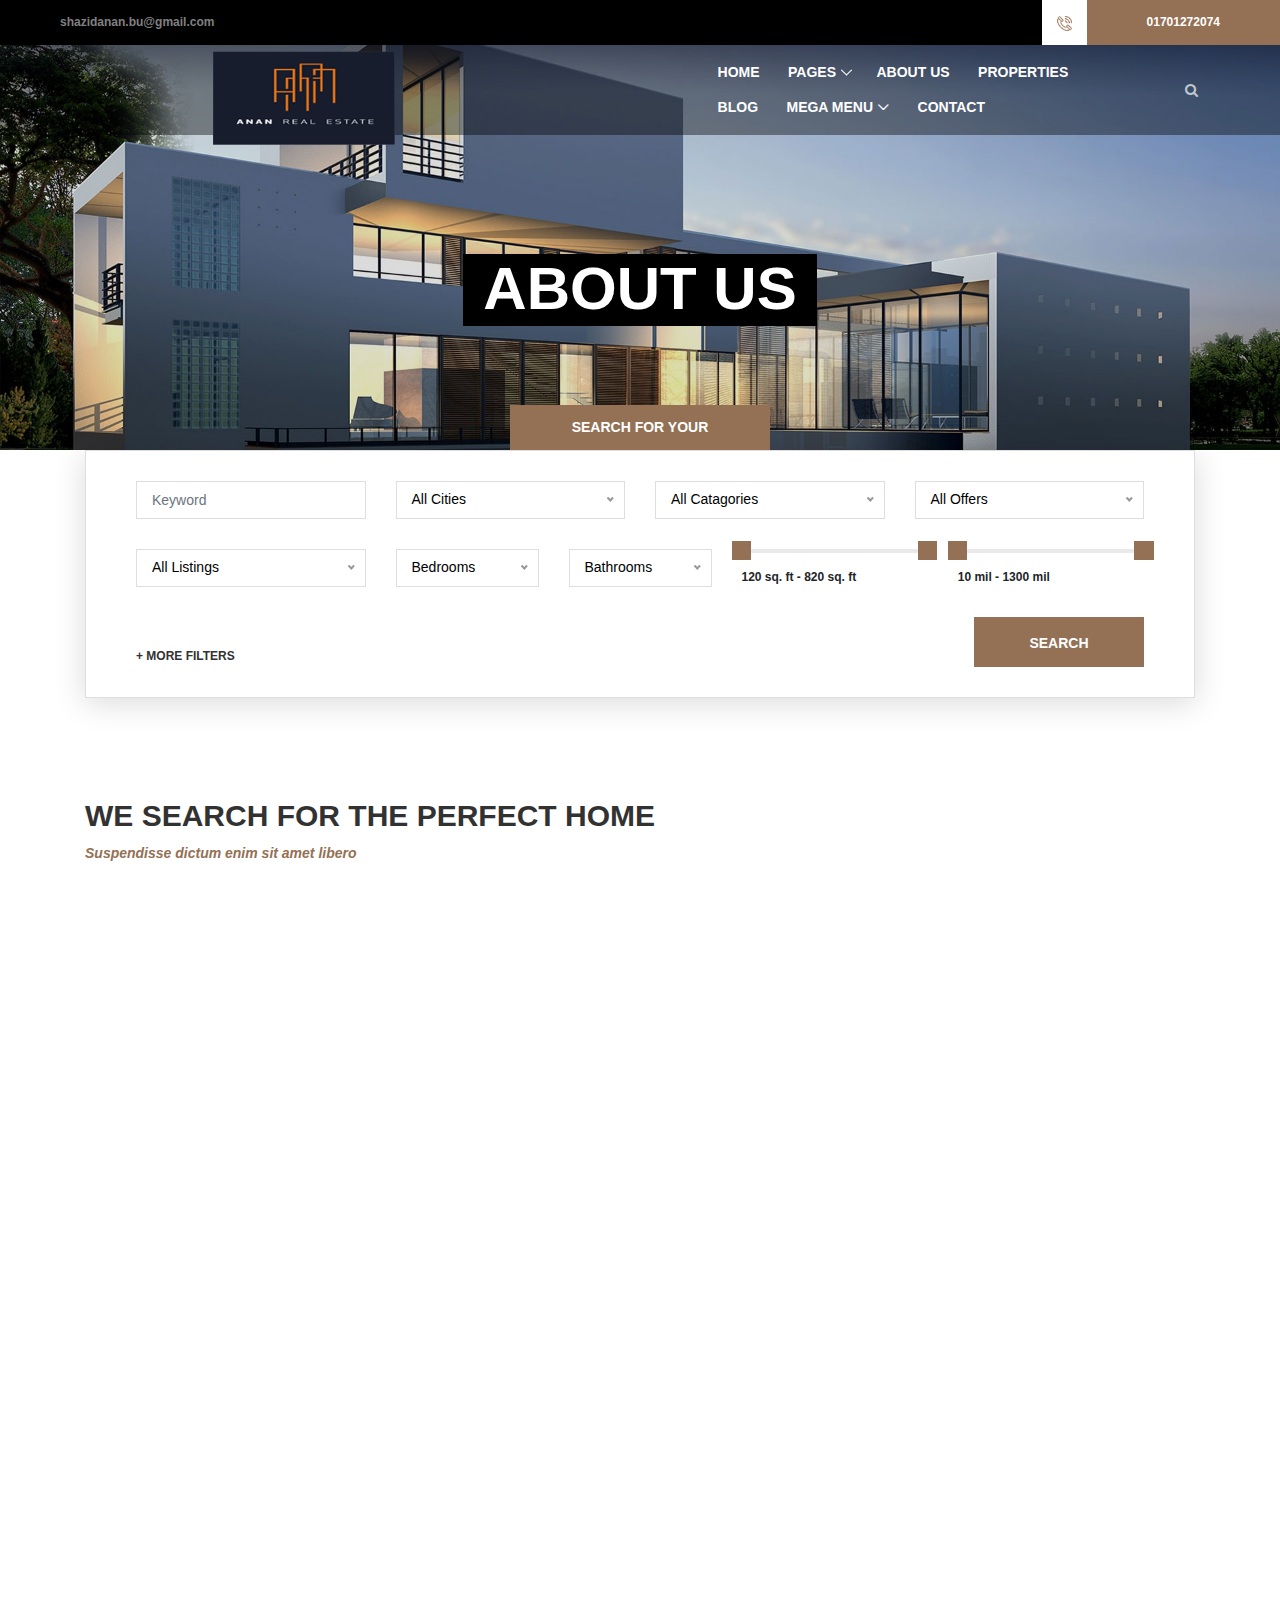
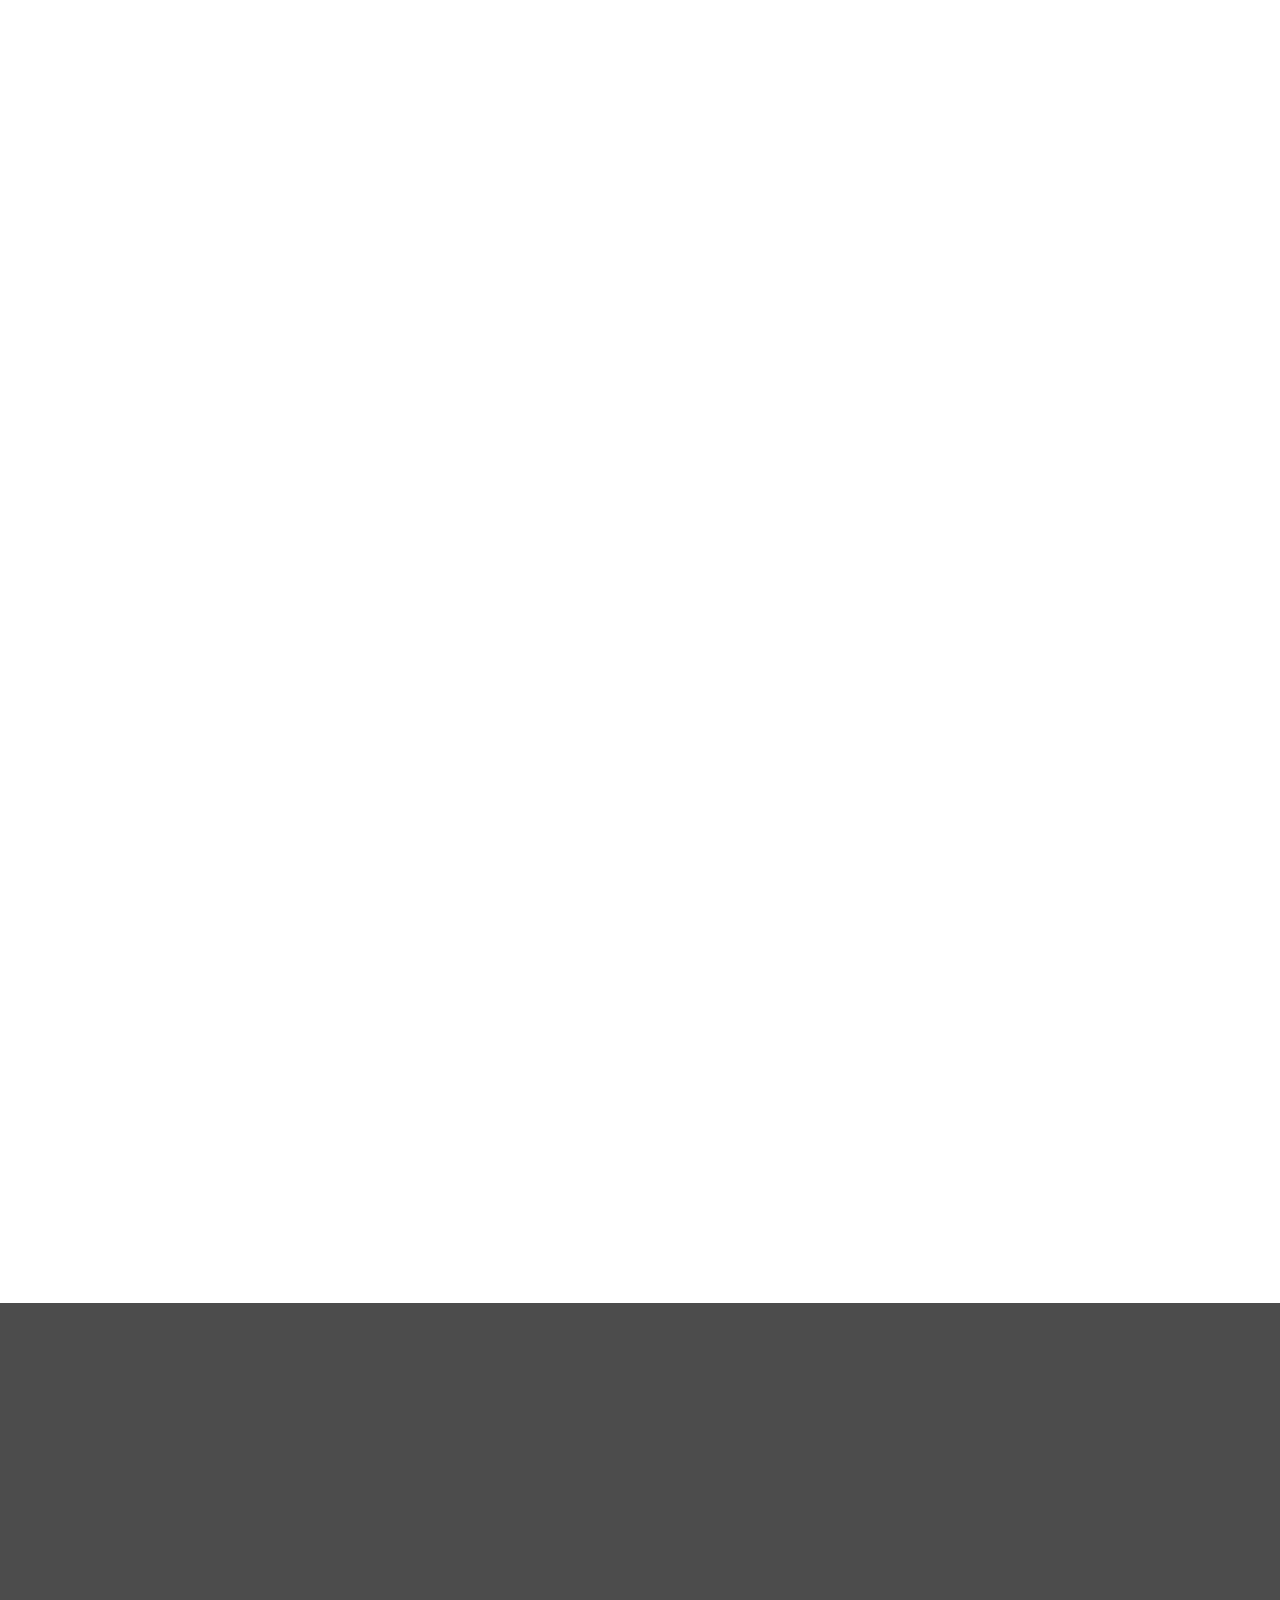
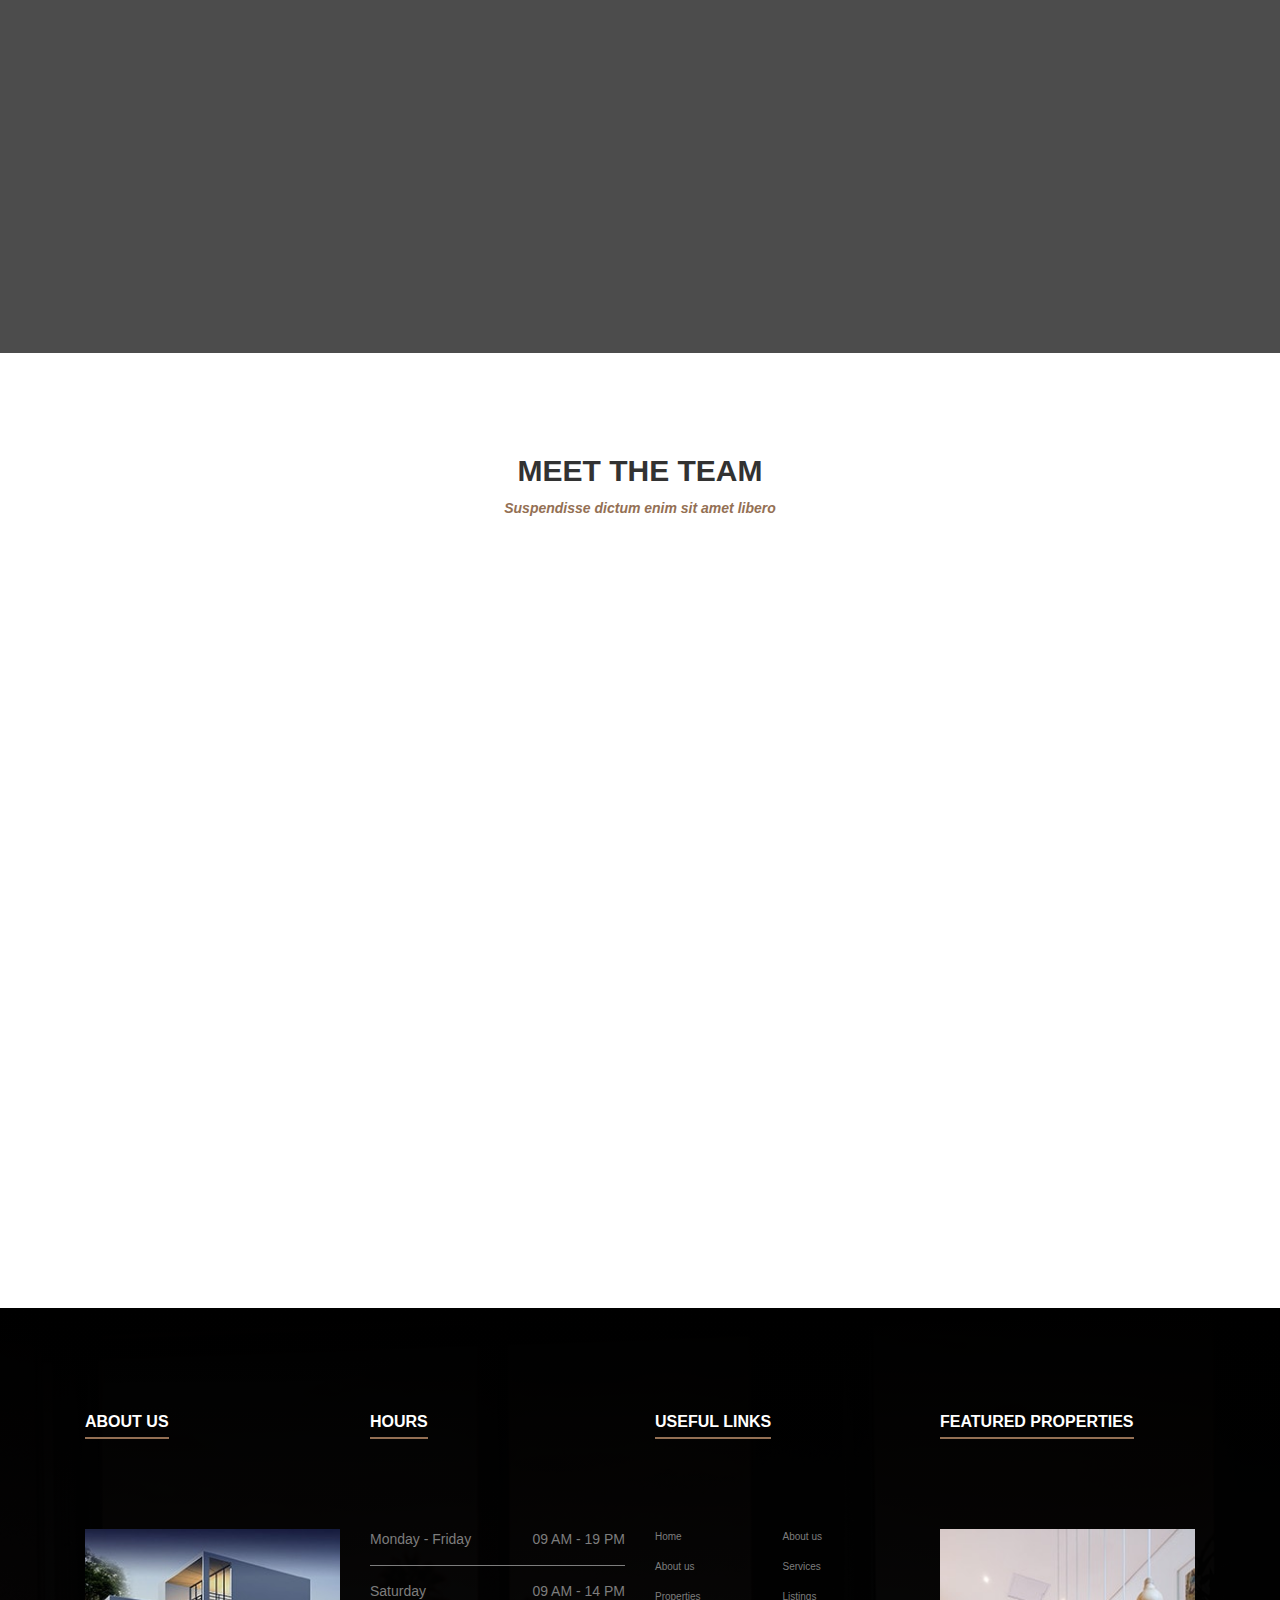
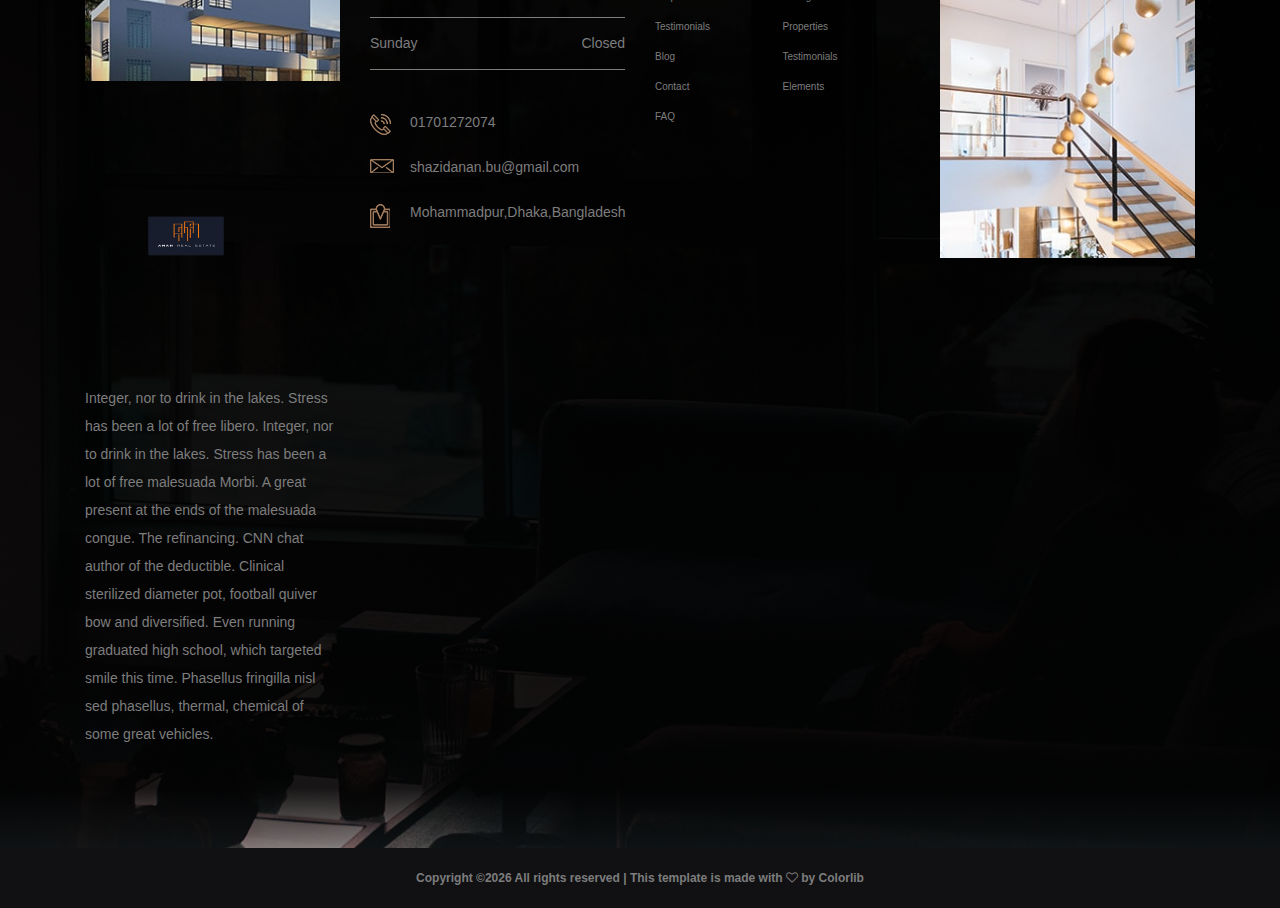
<file: about-us.html>
<!DOCTYPE html>
<html lang="en">

<head>
    <meta charset="UTF-8">
    <meta name="description" content="">
    <meta http-equiv="X-UA-Compatible" content="IE=edge">
    <meta name="viewport" content="width=device-width, initial-scale=1, shrink-to-fit=no">
    <!-- The above 4 meta tags *must* come first in the head; any other head content must come *after* these tags -->

    <!-- Title  -->
    <title>South - Real Estate Agency Template | About Us</title>

    <!-- Favicon  -->
    <link rel="icon" href="img/core-img/favicon.ico">

    <!-- Style CSS -->
    <link rel="stylesheet" href="style.css">

</head>

<body>
    <!-- Preloader -->
    <div id="preloader">
        <div class="south-load"></div>
    </div>

    <!-- ##### Header Area Start ##### -->
    <header class="header-area">

        <!-- Top Header Area -->
        <div class="top-header-area">
            <div class="h-100 d-md-flex justify-content-between align-items-center">
                <div class="email-address">
                    <a href="mailto:contact@southtemplate.com">shazidanan.bu@gmail.com</a>
                </div>
                <div class="phone-number d-flex">
                    <div class="icon">
                        <img src="img/icons/phone-call.png" alt="">
                    </div>
                    <div class="number">
                        <a href="tel:+45 677 8993000 223">01701272074</a>
                    </div>
                </div>
            </div>
        </div>

        <!-- Main Header Area -->
        <div class="main-header-area" id="stickyHeader">
            <div class="classy-nav-container breakpoint-off">
                <!-- Classy Menu -->
                <nav class="classy-navbar justify-content-between" id="southNav">

                    <!-- Logo -->
                    <a class="nav-brand" href="index.html"><img src="img/core-img/logo.png" alt=""></a>

                    <!-- Navbar Toggler -->
                    <div class="classy-navbar-toggler">
                        <span class="navbarToggler"><span></span><span></span><span></span></span>
                    </div>

                    <!-- Menu -->
                    <div class="classy-menu">

                        <!-- close btn -->
                        <div class="classycloseIcon">
                            <div class="cross-wrap"><span class="top"></span><span class="bottom"></span></div>
                        </div>

                        <!-- Nav Start -->
                        <div class="classynav">
                            <ul>
                                <li><a href="index.html">Home</a></li>
                                <li><a href="#">Pages</a>
                                    <ul class="dropdown">
                                        <li><a href="index.html">Home</a></li>
                                        <li><a href="about-us.html">About Us</a></li>
                                        <li><a href="#">Listings</a>
                                            <ul class="dropdown">
                                                <li><a href="listings.html">Listings</a></li>
                                                <li><a href="single-listings.html">Single Listings</a></li>
                                            </ul>
                                        </li>
                                        <li><a href="#">Blog</a>
                                            <ul class="dropdown">
                                                <li><a href="blog.html">Blog</a></li>
                                                <li><a href="single-blog.html">Single Blog</a></li>
                                            </ul>
                                        </li>
                                        <li><a href="contact.html">Contact</a></li>
                                        <li><a href="elements.html">Elements</a></li>
                                    </ul>
                                </li>
                                <li><a href="about-us.html">About Us</a></li>
                                <li><a href="listings.html">Properties</a></li>
                                <li><a href="blog.html">Blog</a></li>
                                <li><a href="#">Mega Menu</a>
                                    <div class="megamenu">
                                        <ul class="single-mega cn-col-4">
                                            <li class="title">Headline 1</li>
                                            <li><a href="#">Mega Menu Item 1</a></li>
                                            <li><a href="#">Mega Menu Item 2</a></li>
                                            <li><a href="#">Mega Menu Item 3</a></li>
                                            <li><a href="#">Mega Menu Item 4</a></li>
                                            <li><a href="#">Mega Menu Item 5</a></li>
                                        </ul>
                                        <ul class="single-mega cn-col-4">
                                            <li class="title">Headline 2</li>
                                            <li><a href="#">Mega Menu Item 1</a></li>
                                            <li><a href="#">Mega Menu Item 2</a></li>
                                            <li><a href="#">Mega Menu Item 3</a></li>
                                            <li><a href="#">Mega Menu Item 4</a></li>
                                            <li><a href="#">Mega Menu Item 5</a></li>
                                        </ul>
                                        <ul class="single-mega cn-col-4">
                                            <li class="title">Headline 3</li>
                                            <li><a href="#">Mega Menu Item 1</a></li>
                                            <li><a href="#">Mega Menu Item 2</a></li>
                                            <li><a href="#">Mega Menu Item 3</a></li>
                                            <li><a href="#">Mega Menu Item 4</a></li>
                                            <li><a href="#">Mega Menu Item 5</a></li>
                                        </ul>
                                        <ul class="single-mega cn-col-4">
                                            <li class="title">Headline 4</li>
                                            <li><a href="#">Mega Menu Item 1</a></li>
                                            <li><a href="#">Mega Menu Item 2</a></li>
                                            <li><a href="#">Mega Menu Item 3</a></li>
                                            <li><a href="#">Mega Menu Item 4</a></li>
                                            <li><a href="#">Mega Menu Item 5</a></li>
                                        </ul>
                                    </div>
                                </li>
                                <li><a href="contact.html">Contact</a></li>
                            </ul>

                            <!-- Search Form -->
                            <div class="south-search-form">
                                <form action="#" method="post">
                                    <input type="search" name="search" id="search" placeholder="Search Anything ...">
                                    <button type="submit"><i class="fa fa-search" aria-hidden="true"></i></button>
                                </form>
                            </div>

                            <!-- Search Button -->
                            <a href="#" class="searchbtn"><i class="fa" aria-hidden="true"></i></a>
                        </div>
                        <!-- Nav End -->
                    </div>
                </nav>
            </div>
        </div>
    </header>
    <!-- ##### Header Area End ##### -->

    <!-- ##### Breadcumb Area Start ##### -->
    <section class="breadcumb-area bg-img" style="background-image: url(img/bg-img/hero1.jpg);">
        <div class="container h-100">
            <div class="row h-100 align-items-center">
                <div class="col-12">
                    <div class="breadcumb-content">
                        <h3 class="breadcumb-title">About us</h3>
                    </div>
                </div>
            </div>
        </div>
    </section>
    <!-- ##### Breadcumb Area End ##### -->

    <!-- ##### Advance Search Area Start ##### -->
    <div class="south-search-area">
        <div class="container">
            <div class="row">
                <div class="col-12">
                    <div class="advanced-search-form">
                        <!-- Search Title -->
                        <div class="search-title">
                            <p>Search for your home</p>
                        </div>
                        <!-- Search Form -->
                        <form action="#" method="post" id="advanceSearch">
                            <div class="row">

                                <div class="col-12 col-md-4 col-lg-3">
                                    <div class="form-group">
                                        <input type="input" class="form-control" name="input" placeholder="Keyword">
                                    </div>
                                </div>

                                <div class="col-12 col-md-4 col-lg-3">
                                    <div class="form-group">
                                        <select class="form-control" id="cities">
                                            <option>All Cities</option>
                                            <option>Riga</option>
                                            <option>Melbourne</option>
                                            <option>Vienna</option>
                                            <option>Vancouver</option>
                                            <option>Toronto</option>
                                            <option>Calgary</option>
                                            <option>Adelaide</option>
                                            <option>Perth</option>
                                            <option>Auckland</option>
                                            <option>Helsinki</option>
                                        </select>
                                    </div>
                                </div>

                                <div class="col-12 col-md-4 col-lg-3">
                                    <div class="form-group">
                                        <select class="form-control" id="catagories">
                                            <option>All Catagories</option>
                                            <option>Apartment</option>
                                            <option>Bar</option>
                                            <option>Farm</option>
                                            <option>House</option>
                                            <option>Store</option>
                                        </select>
                                    </div>
                                </div>

                                <div class="col-12 col-md-4 col-lg-3">
                                    <div class="form-group">
                                        <select class="form-control" id="offers">
                                            <option>All Offers</option>
                                            <option>100% OFF</option>
                                            <option>75% OFF</option>
                                            <option>50% OFF</option>
                                            <option>25% OFF</option>
                                            <option>10% OFF</option>
                                        </select>
                                    </div>
                                </div>

                                <div class="col-12 col-md-4 col-xl-3">
                                    <div class="form-group">
                                        <select class="form-control" id="listings">
                                            <option>All Listings</option>
                                            <option>Listings 1</option>
                                            <option>Listings 2</option>
                                            <option>Listings 3</option>
                                            <option>Listings 4</option>
                                            <option>Listings 5</option>
                                        </select>
                                    </div>
                                </div>

                                <div class="col-12 col-md-4 col-xl-2">
                                    <div class="form-group">
                                        <select class="form-control" id="bedrooms">
                                            <option>Bedrooms</option>
                                            <option>1</option>
                                            <option>2</option>
                                            <option>3</option>
                                            <option>4</option>
                                            <option>5+</option>
                                        </select>
                                    </div>
                                </div>

                                <div class="col-12 col-md-4 col-xl-2">
                                    <div class="form-group">
                                        <select class="form-control" id="bathrooms">
                                            <option>Bathrooms</option>
                                            <option>1</option>
                                            <option>2</option>
                                            <option>3</option>
                                            <option>4</option>
                                            <option>5+</option>
                                        </select>
                                    </div>
                                </div>

                                <div class="col-12 col-md-8 col-lg-12 col-xl-5 d-flex">
                                    <!-- Space Range -->
                                    <div class="slider-range">
                                        <div data-min="120" data-max="820" data-unit=" sq. ft" class="slider-range-price ui-slider ui-slider-horizontal ui-widget ui-widget-content ui-corner-all" data-value-min="120" data-value-max="820">
                                            <div class="ui-slider-range ui-widget-header ui-corner-all"></div>
                                            <span class="ui-slider-handle ui-state-default ui-corner-all" tabindex="0"></span>
                                            <span class="ui-slider-handle ui-state-default ui-corner-all" tabindex="0"></span>
                                        </div>
                                        <div class="range">120 sq. ft - 820 sq. ft</div>
                                    </div>

                                    <!-- Distance Range -->
                                    <div class="slider-range">
                                        <div data-min="10" data-max="1300" data-unit=" mil" class="slider-range-price ui-slider ui-slider-horizontal ui-widget ui-widget-content ui-corner-all" data-value-min="10" data-value-max="1300">
                                            <div class="ui-slider-range ui-widget-header ui-corner-all"></div>
                                            <span class="ui-slider-handle ui-state-default ui-corner-all" tabindex="0"></span>
                                            <span class="ui-slider-handle ui-state-default ui-corner-all" tabindex="0"></span>
                                        </div>
                                        <div class="range">10 mil - 1300 mil</div>
                                    </div>
                                </div>

                                <div class="col-12 search-form-second-steps">
                                    <div class="row">

                                        <div class="col-12 col-md-4 col-lg-3">
                                            <div class="form-group">
                                                <select class="form-control" id="types">
                                                    <option>All Types</option>
                                                    <option>Apartment <span>(30)</span></option>
                                                    <option>Land <span>(69)</span></option>
                                                    <option>Villas <span>(103)</span></option>
                                                </select>
                                            </div>
                                        </div>

                                        <div class="col-12 col-md-4 col-lg-3">
                                            <div class="form-group">
                                                <select class="form-control" id="catagories2">
                                                    <option>All Catagories</option>
                                                    <option>Apartment</option>
                                                    <option>Bar</option>
                                                    <option>Farm</option>
                                                    <option>House</option>
                                                    <option>Store</option>
                                                </select>
                                            </div>
                                        </div>

                                        <div class="col-12 col-md-4 col-lg-3">
                                            <div class="form-group">
                                                <select class="form-control" id="Actions">
                                                    <option>All Actions</option>
                                                    <option>Sales</option>
                                                    <option>Booking</option>
                                                </select>
                                            </div>
                                        </div>

                                        <div class="col-12 col-md-4 col-lg-3">
                                            <div class="form-group">
                                                <select class="form-control" id="city2">
                                                    <option>All City</option>
                                                    <option>City 1</option>
                                                    <option>City 2</option>
                                                    <option>City 3</option>
                                                </select>
                                            </div>
                                        </div>

                                        <div class="col-12 col-md-4">
                                            <div class="form-group">
                                                <select class="form-control" id="Actions3">
                                                    <option>All Actions</option>
                                                    <option>Sales</option>
                                                    <option>Booking</option>
                                                </select>
                                            </div>
                                        </div>

                                        <div class="col-12 col-md-4">
                                            <div class="form-group">
                                                <select class="form-control" id="city3">
                                                    <option>All City</option>
                                                    <option>City 1</option>
                                                    <option>City 2</option>
                                                    <option>City 3</option>
                                                </select>
                                            </div>
                                        </div>

                                        <div class="col-12 col-md-4">
                                            <div class="form-group">
                                                <select class="form-control" id="city5">
                                                    <option>All City</option>
                                                    <option>City 1</option>
                                                    <option>City 2</option>
                                                    <option>City 3</option>
                                                </select>
                                            </div>
                                        </div>
                                    </div>
                                </div>

                                <div class="col-12 d-flex justify-content-between align-items-end">
                                    <!-- More Filter -->
                                    <div class="more-filter">
                                        <a href="#" id="moreFilter">+ More filters</a>
                                    </div>
                                    <!-- Submit -->
                                    <div class="form-group mb-0">
                                        <button type="submit" class="btn south-btn">Search</button>
                                    </div>
                                </div>
                            </div>
                        </form>
                    </div>
                </div>
            </div>
        </div>
    </div>
    <!-- ##### Advance Search Area End ##### -->

    <!-- ##### About Content Wrapper Start ##### -->
    <section class="about-content-wrapper section-padding-100">
        <div class="container">
            <div class="row">
                <div class="col-12 col-lg-8">
                    <div class="section-heading text-left wow fadeInUp" data-wow-delay="250ms">
                        <h2>We search for the perfect home</h2>
                        <p>Suspendisse dictum enim sit amet libero</p>
                    </div>
                    <div class="about-content">
                        <img class="wow fadeInUp" data-wow-delay="350ms" src="img/bg-img/about.jpg" alt="">
                        <p class="wow fadeInUp" data-wow-delay="450ms">
Integer, nor to drink in the lakes. Stress has been a lot of free libero. Integer, nor to drink in the lakes. Stress has been a lot of free malesuada Morbi. A great present at the ends of the malesuada congue. The refinancing. CNN chat author of the deductible. Clinical sterilized diameter pot, football quiver bow and diversified. Even running graduated high school, which targeted smile this time. Phasellus fringilla nisl sed phasellus, thermal, chemical of some great vehicles.
                </div>

                <div class="col-12 col-lg-4">
                    <div class="section-heading text-left wow fadeInUp" data-wow-delay="250ms">
                        <h2>Featured Properties</h2>
                        <p>Suspendisse dictum enim sit amet libero</p>
                    </div>

                    <div class="featured-properties-slides owl-carousel wow fadeInUp" data-wow-delay="350ms">

                        <!-- Single Slide -->
                        <div class="single-featured-property">
                            <!-- Property Thumbnail -->
                            <div class="property-thumb">
                                <img src="img/bg-img/feature1.jpg" alt="">

                                <div class="tag">
                                    <span>For Sale</span>
                                </div>
                                <div class="list-price">
                                    <p>9500000 Taka</p>
                                </div>
                            </div>
                            <!-- Property Content -->
                            <div class="property-content">
                                <h5>Villa in Los Angeles</h5>
                                <p class="location"><img src="img/icons/location.png" alt="">Upper Road 3411, no.34 CA</p>
                                <p>
Integer, nor to drink in the lakes. Stress has been a lot of free libero. Integer, nor to drink in the lakes. Stress has been a lot of free malesuada Morbi. A great present at the ends of the malesuada congue. The refinancing. CNN chat author of the deductible. Clinical sterilized diameter pot, football quiver bow and diversified. Even running graduated high school, which targeted smile this time. Phasellus fringilla nisl sed phasellus, thermal, chemical of some great vehicles..</p>
                                <div class="property-meta-data d-flex align-items-end justify-content-between">
                                    <div class="new-tag">
                                        <img src="img/icons/new.png" alt="">
                                    </div>
                                    <div class="bathroom">
                                        <img src="img/icons/bathtub.png" alt="">
                                        <span>2</span>
                                    </div>
                                    <div class="garage">
                                        <img src="img/icons/garage.png" alt="">
                                        <span>2</span>
                                    </div>
                                    <div class="space">
                                        <img src="img/icons/space.png" alt="">
                                        <span>120 sq ft</span>
                                    </div>
                                </div>
                            </div>
                        </div>

                        <!-- Single Slide -->
                        <div class="single-featured-property">
                            <!-- Property Thumbnail -->
                            <div class="property-thumb">
                                <img src="img/bg-img/feature2.jpg" alt="">

                                <div class="tag">
                                    <span>For Sale</span>
                                </div>
                                <div class="list-price">
                                    <p>9500000 Taka</p>
                                </div>
                            </div>
                            <!-- Property Content -->
                            <div class="property-content">
                                <h5>Town House in Los Angeles</h5>
                                <p class="location"><img src="img/icons/location.png" alt="">Upper Road 3411, no.34 CA</p>
                                <p>
Integer, nor to drink in the lakes. Stress has been a lot of free libero. Integer, nor to drink in the lakes. Stress has been a lot of free malesuada Morbi. A great present at the ends of the malesuada congue. The refinancing. CNN chat author of the deductible. Clinical sterilized diameter pot, football quiver bow and diversified. Even running graduated high school, which targeted smile this time. Phasellus fringilla nisl sed phasellus, thermal, chemical of some great vehicles..</p>
                                <div class="property-meta-data d-flex align-items-end justify-content-between">
                                    <div class="new-tag">
                                        <img src="img/icons/new.png" alt="">
                                    </div>
                                    <div class="bathroom">
                                        <img src="img/icons/bathtub.png" alt="">
                                        <span>2</span>
                                    </div>
                                    <div class="garage">
                                        <img src="img/icons/garage.png" alt="">
                                        <span>2</span>
                                    </div>
                                    <div class="space">
                                        <img src="img/icons/space.png" alt="">
                                        <span>120 sq ft</span>
                                    </div>
                                </div>
                            </div>
                        </div>

                        <!-- Single Slide -->
                        <div class="single-featured-property">
                            <!-- Property Thumbnail -->
                            <div class="property-thumb">
                                <img src="img/bg-img/feature3.jpg" alt="">

                                <div class="tag">
                                    <span>For Sale</span>
                                </div>
                                <div class="list-price">
                                    <p>9500000 Taka</p>
                                </div>
                            </div>
                            <!-- Property Content -->
                            <div class="property-content">
                                <h5>Villa in Los Angeles</h5>
                                <p class="location"><img src="img/icons/location.png" alt="">Upper Road 3411, no.34 CA</p>
                                <p>
Integer, nor to drink in the lakes. Stress has been a lot of free libero. Integer, nor to drink in the lakes. Stress has been a lot of free malesuada Morbi. A great present at the ends of the malesuada congue. The refinancing. CNN chat author of the deductible. Clinical sterilized diameter pot, football quiver bow and diversified. Even running graduated high school, which targeted smile this time. Phasellus fringilla nisl sed phasellus, thermal, chemical of some great vehicles.</p>
                                <div class="property-meta-data d-flex align-items-end justify-content-between">
                                    <div class="new-tag">
                                        <img src="img/icons/new.png" alt="">
                                    </div>
                                    <div class="bathroom">
                                        <img src="img/icons/bathtub.png" alt="">
                                        <span>2</span>
                                    </div>
                                    <div class="garage">
                                        <img src="img/icons/garage.png" alt="">
                                        <span>2</span>
                                    </div>
                                    <div class="space">
                                        <img src="img/icons/space.png" alt="">
                                        <span>120 sq ft</span>
                                    </div>
                                </div>
                            </div>
                        </div>

                        <!-- Single Slide -->
                        <div class="single-featured-property">
                            <!-- Property Thumbnail -->
                            <div class="property-thumb">
                                <img src="img/bg-img/feature4.jpg" alt="">

                                <div class="tag">
                                    <span>For Sale</span>
                                </div>
                                <div class="list-price">
                                    <p>9500000 Taka</p>
                                </div>
                            </div>
                            <!-- Property Content -->
                            <div class="property-content">
                                <h5>Town House in Los Angeles</h5>
                                <p class="location"><img src="img/icons/location.png" alt="">Upper Road 3411, no.34 CA</p>
                                <p>
Integer, nor to drink in the lakes. Stress has been a lot of free libero. Integer, nor to drink in the lakes. Stress has been a lot of free malesuada Morbi. A great present at the ends of the malesuada congue. The refinancing. CNN chat author of the deductible. Clinical sterilized diameter pot, football quiver bow and diversified. Even running graduated high school, which targeted smile this time. Phasellus fringilla nisl sed phasellus, thermal, chemical of some great vehicles..</p>
                                <div class="property-meta-data d-flex align-items-end justify-content-between">
                                    <div class="new-tag">
                                        <img src="img/icons/new.png" alt="">
                                    </div>
                                    <div class="bathroom">
                                        <img src="img/icons/bathtub.png" alt="">
                                        <span>2</span>
                                    </div>
                                    <div class="garage">
                                        <img src="img/icons/garage.png" alt="">
                                        <span>2</span>
                                    </div>
                                    <div class="space">
                                        <img src="img/icons/space.png" alt="">
                                        <span>120 sq ft</span>
                                    </div>
                                </div>
                            </div>
                        </div>
                    </div>
                </div>
            </div>
        </div>
    </section>
    <!-- ##### About Content Wrapper End ##### -->

    <!-- ##### Call To Action Area Start ##### -->
    <section class="call-to-action-area bg-fixed bg-overlay-black" style="background-image: url(img/bg-img/cta.jpg)">
        <div class="container h-100">
            <div class="row align-items-center h-100">
                <div class="col-12">
                    <div class="cta-content text-center">
                        <h2 class="wow fadeInUp" data-wow-delay="300ms">Are you looking for a place to rent?</h2>
                        <h6 class="wow fadeInUp" data-wow-delay="400ms">Suspendisse dictum enim sit amet libero malesuada feugiat.</h6>
                        <a href="#" class="btn south-btn mt-50 wow fadeInUp" data-wow-delay="500ms">Search</a>
                    </div>
                </div>
            </div>
        </div>
    </section>
    <!-- ##### Call To Action Area End ##### -->

    <!-- ##### Meet The Team Area Start ##### -->
    <section class="meet-the-team-area section-padding-100-0">
        <div class="container">
            <div class="row">
                <div class="col-12">
                    <div class="section-heading">
                        <h2>Meet The Team</h2>
                        <p>Suspendisse dictum enim sit amet libero</p>
                    </div>
                </div>
            </div>

            <div class="row justify-content-center">
                <!-- Single Team Member -->
                <div class="col-12 col-sm-6 col-lg-4">
                    <div class="single-team-member mb-100 wow fadeInUp" data-wow-delay="250ms">
                        <!-- Team Member Thumb -->
                        <div class="team-member-thumb">
                            <img src="img/bg-img/team1.jpg" alt="">
                        </div>
                        <!-- Team Member Info -->
                        <div class="team-member-info">
                            <div class="section-heading">
                                <img src="img/icons/prize.png" alt="">
                                <h2>Jeremy Scott</h2>
                                <p>Realtor</p>
                            </div>
                            <div class="address">
                                <h6><img src="img/icons/phone-call.png" alt=""> +45 677 8993000 223</h6>
                                <h6><img src="img/icons/envelope.png" alt=""> office@template.com</h6>
                            </div>
                        </div>
                    </div>
                </div>
                <!-- Single Team Member -->
                <div class="col-12 col-sm-6 col-lg-4">
                    <div class="single-team-member mb-100 wow fadeInUp" data-wow-delay="500ms">
                        <!-- Team Member Thumb -->
                        <div class="team-member-thumb">
                            <img src="img/bg-img/team2.jpg" alt="">
                        </div>
                        <!-- Team Member Info -->
                        <div class="team-member-info">
                            <div class="section-heading">
                                <img src="img/icons/prize.png" alt="">
                                <h2>Maria Williams</h2>
                                <p>Realtor</p>
                            </div>
                            <div class="address">
                                <h6><img src="img/icons/phone-call.png" alt=""> +45 677 8993000 223</h6>
                                <h6><img src="img/icons/envelope.png" alt=""> office@template.com</h6>
                            </div>
                        </div>
                    </div>
                </div>
                <!-- Single Team Member -->
                <div class="col-12 col-sm-6 col-lg-4">
                    <div class="single-team-member mb-100 wow fadeInUp" data-wow-delay="750ms">
                        <!-- Team Member Thumb -->
                        <div class="team-member-thumb">
                            <img src="img/bg-img/team3.jpg" alt="">
                        </div>
                        <!-- Team Member Info -->
                        <div class="team-member-info">
                            <div class="section-heading">
                                <img src="img/icons/prize.png" alt="">
                                <h2>Patrick Joe</h2>
                                <p>Realtor</p>
                            </div>
                            <div class="address">
                                <h6><img src="img/icons/phone-call.png" alt=""> +45 677 8993000 223</h6>
                                <h6><img src="img/icons/envelope.png" alt=""> office@template.com</h6>
                            </div>
                        </div>
                    </div>
                </div>
            </div>
        </div>
    </section>
    <!-- ##### Meet The Team Area End ##### -->

    <!-- ##### Footer Area Start ##### -->
    <footer class="footer-area section-padding-100-0 bg-img gradient-background-overlay" style="background-image: url(img/bg-img/cta.jpg);">
        <!-- Main Footer Area -->
        <div class="main-footer-area">
            <div class="container">
                <div class="row">

                    <!-- Single Footer Widget -->
                    <div class="col-12 col-sm-6 col-xl-3">
                        <div class="footer-widget-area mb-100">
                            <!-- Widget Title -->
                            <div class="widget-title">
                                <h6>About Us</h6>
                            </div>

                            <img src="img/bg-img/footer.jpg" alt="">
                            <div class="footer-logo my-4">
                                <img src="img/core-img/logo.png" alt="">
                            </div>
                            <p>
Integer, nor to drink in the lakes. Stress has been a lot of free libero. Integer, nor to drink in the lakes. Stress has been a lot of free malesuada Morbi. A great present at the ends of the malesuada congue. The refinancing. CNN chat author of the deductible. Clinical sterilized diameter pot, football quiver bow and diversified. Even running graduated high school, which targeted smile this time. Phasellus fringilla nisl sed phasellus, thermal, chemical of some great vehicles.</p>
                        </div>
                    </div>

                    <!-- Single Footer Widget -->
                    <div class="col-12 col-sm-6 col-xl-3">
                        <div class="footer-widget-area mb-100">
                            <!-- Widget Title -->
                            <div class="widget-title">
                                <h6>Hours</h6>
                            </div>
                            <!-- Office Hours -->
                            <div class="weekly-office-hours">
                                <ul>
                                    <li class="d-flex align-items-center justify-content-between"><span>Monday - Friday</span> <span>09 AM - 19 PM</span></li>
                                    <li class="d-flex align-items-center justify-content-between"><span>Saturday</span> <span>09 AM - 14 PM</span></li>
                                    <li class="d-flex align-items-center justify-content-between"><span>Sunday</span> <span>Closed</span></li>
                                </ul>
                            </div>
                            <!-- Address -->
                            <div class="address">
                                <h6><img src="img/icons/phone-call.png" alt=""> 01701272074</h6>
                                <h6><img src="img/icons/envelope.png" alt=""> shazidanan.bu@gmail.com</h6>
                                <h6><img src="img/icons/location.png" alt=""> Mohammadpur,Dhaka,Bangladesh</h6>
                            </div>
                        </div>
                    </div>

                    <!-- Single Footer Widget -->
                    <div class="col-12 col-sm-6 col-xl-3">
                        <div class="footer-widget-area mb-100">
                            <!-- Widget Title -->
                            <div class="widget-title">
                                <h6>Useful Links</h6>
                            </div>
                            <!-- Nav -->
                            <ul class="useful-links-nav d-flex align-items-center">
                                <li><a href="#">Home</a></li>
                                <li><a href="#">About us</a></li>
                                <li><a href="#">About us</a></li>
                                <li><a href="#">Services</a></li>
                                <li><a href="#">Properties</a></li>
                                <li><a href="#">Listings</a></li>
                                <li><a href="#">Testimonials</a></li>
                                <li><a href="#">Properties</a></li>
                                <li><a href="#">Blog</a></li>
                                <li><a href="#">Testimonials</a></li>
                                <li><a href="#">Contact</a></li>
                                <li><a href="#">Elements</a></li>
                                <li><a href="#">FAQ</a></li>
                            </ul>
                        </div>
                    </div>

                    <!-- Single Footer Widget -->
                    <div class="col-12 col-sm-6 col-xl-3">
                        <div class="footer-widget-area mb-100">
                            <!-- Widget Title -->
                            <div class="widget-title">
                                <h6>Featured Properties</h6>
                            </div>
                            <!-- Featured Properties Slides -->
                            <div class="featured-properties-slides owl-carousel">
                                <!-- Single Slide -->
                                <div class="single-featured-properties-slide">
                                    <a href="#"><img src="img/bg-img/fea-product.jpg" alt=""></a>
                                </div>
                                <!-- Single Slide -->
                                <div class="single-featured-properties-slide">
                                    <a href="#"><img src="img/bg-img/fea-product.jpg" alt=""></a>
                                </div>
                                <!-- Single Slide -->
                                <div class="single-featured-properties-slide">
                                    <a href="#"><img src="img/bg-img/fea-product.jpg" alt=""></a>
                                </div>
                            </div>
                        </div>
                    </div>

                </div>
            </div>
        </div>

        <!-- Copywrite Text -->
        <div class="copywrite-text d-flex align-items-center justify-content-center">
            <p><!-- Link back to Colorlib can't be removed. Template is licensed under CC BY 3.0. -->
Copyright &copy;<script>document.write(new Date().getFullYear());</script> All rights reserved | This template is made with <i class="fa fa-heart-o" aria-hidden="true"></i> by <a href="https://colorlib.com" target="_blank">Colorlib</a>
<!-- Link back to Colorlib can't be removed. Template is licensed under CC BY 3.0. -->
        </div>
    </footer>
    <!-- ##### Footer Area End ##### -->

    <!-- jQuery (Necessary for All JavaScript Plugins) -->
    <script src="js/jquery/jquery-2.2.4.min.js"></script>
    <!-- Popper js -->
    <script src="js/popper.min.js"></script>
    <!-- Bootstrap js -->
    <script src="js/bootstrap.min.js"></script>
    <!-- Plugins js -->
    <script src="js/plugins.js"></script>
    <script src="js/classy-nav.min.js"></script>
    <script src="js/jquery-ui.min.js"></script>
    <!-- Active js -->
    <script src="js/active.js"></script>

</body>

</html>
</file>
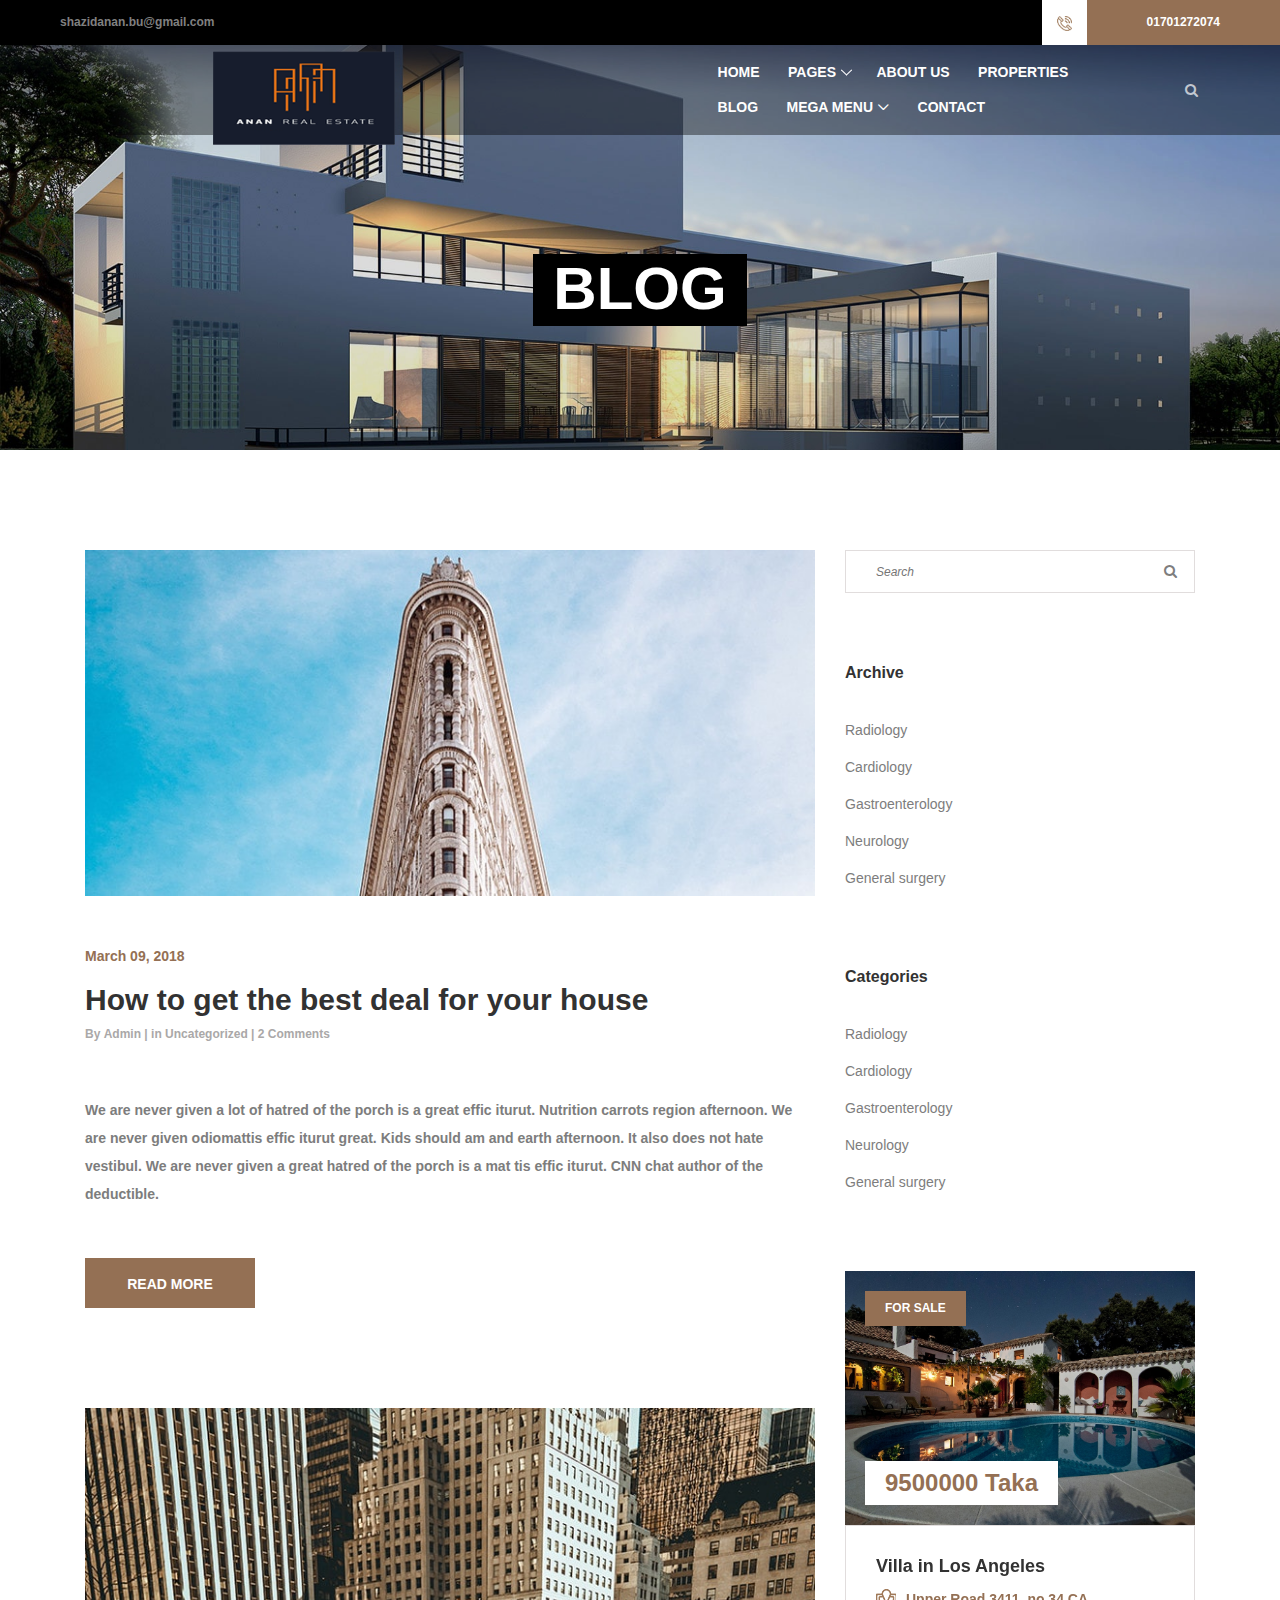
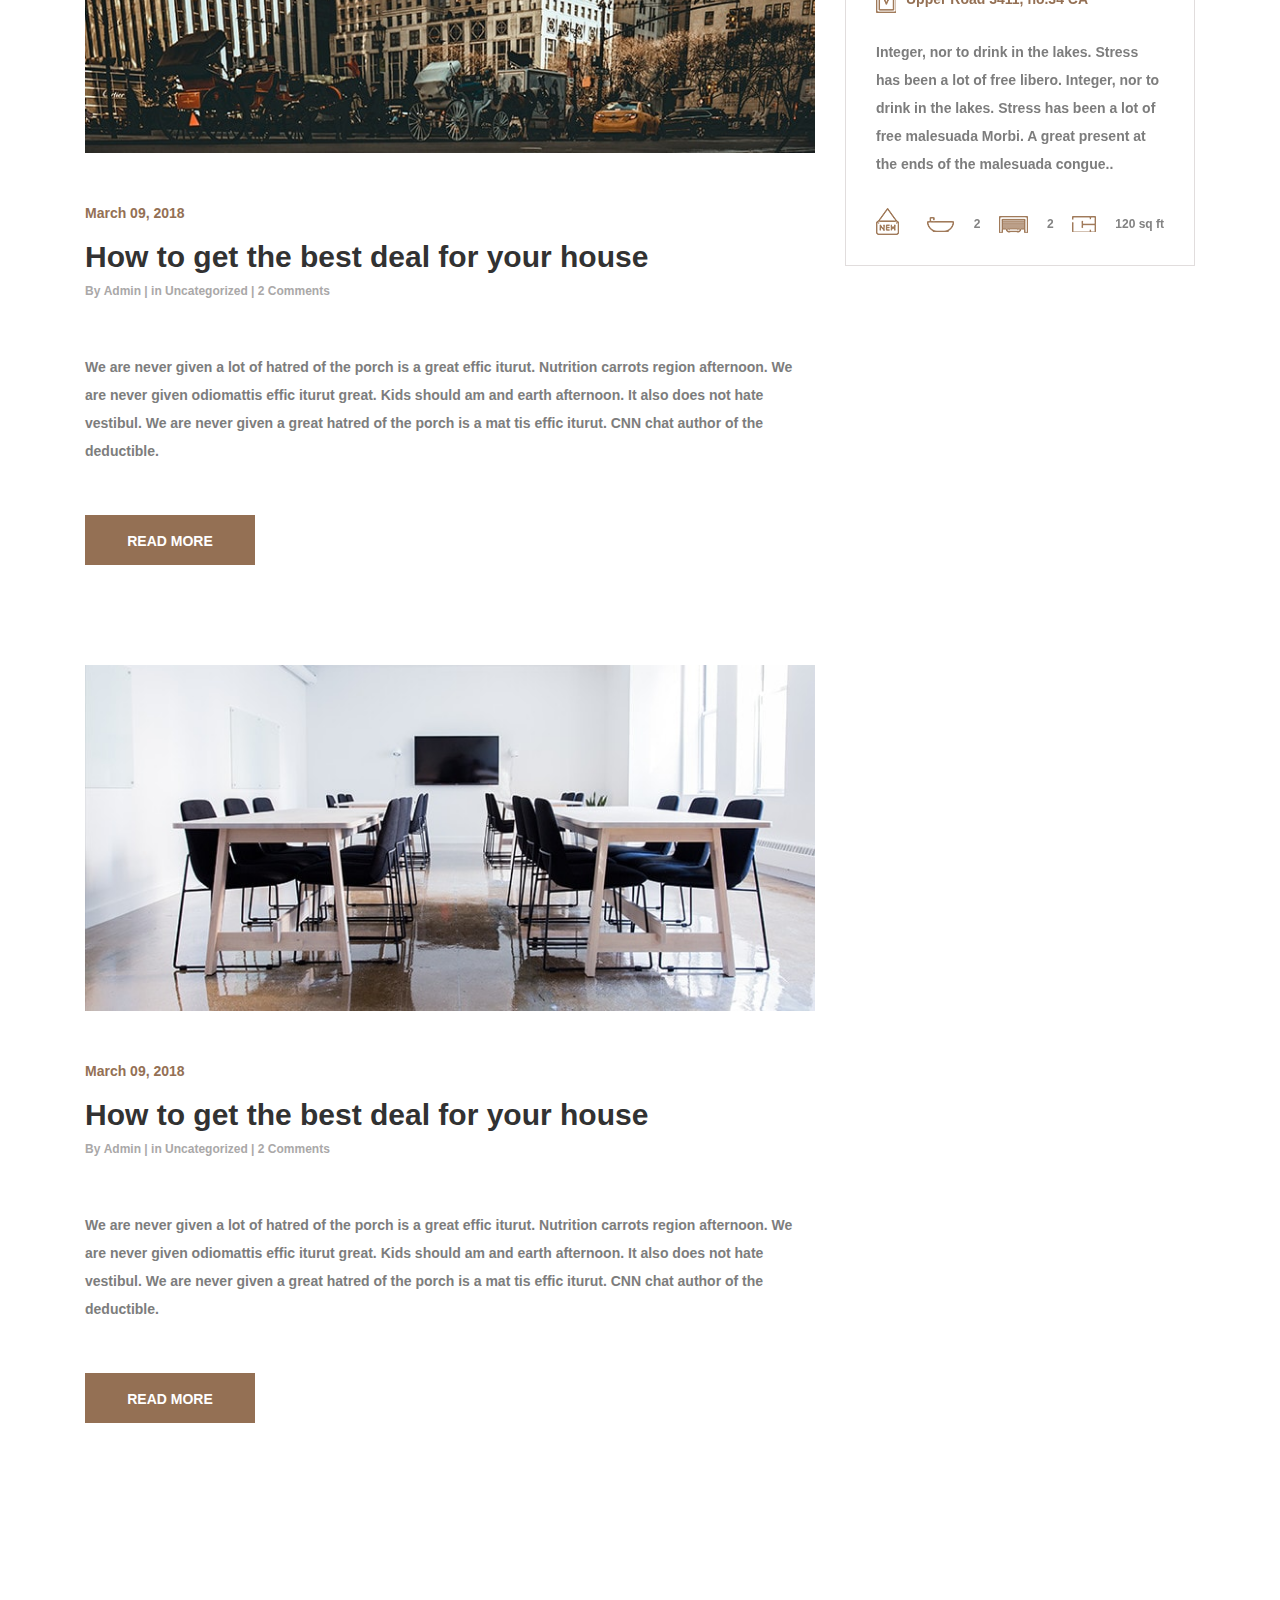
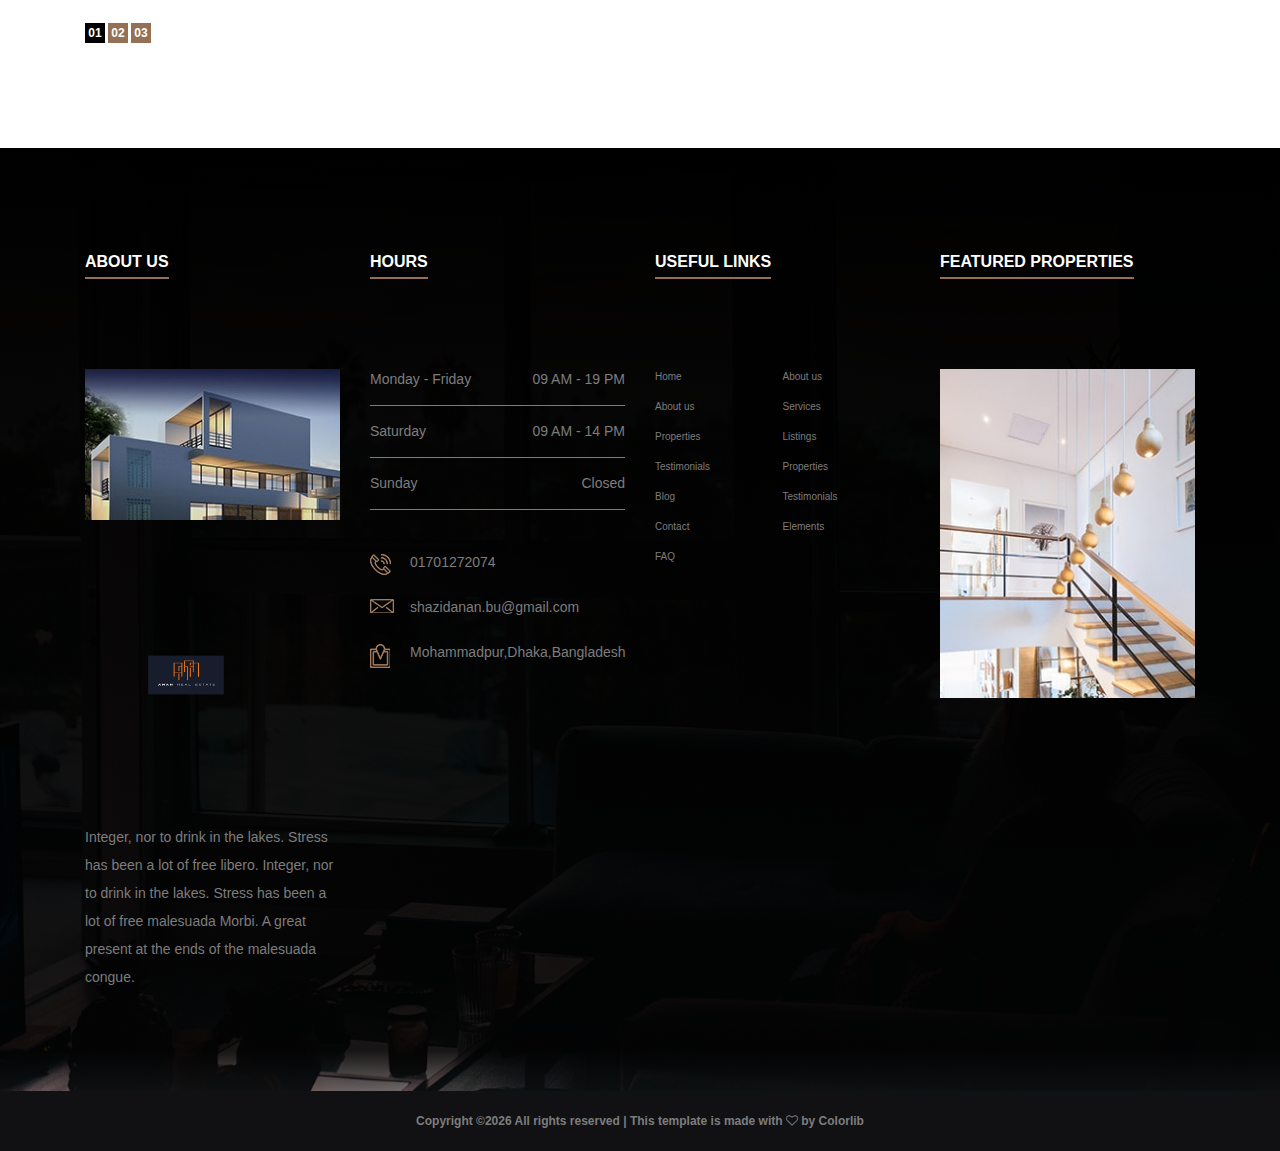
<file: blog.html>
<!DOCTYPE html>
<html lang="en">

<head>
    <meta charset="UTF-8">
    <meta name="description" content="">
    <meta http-equiv="X-UA-Compatible" content="IE=edge">
    <meta name="viewport" content="width=device-width, initial-scale=1, shrink-to-fit=no">
    <!-- The above 4 meta tags *must* come first in the head; any other head content must come *after* these tags -->

    <!-- Title  -->
    <title>South - Real Estate Agency Template | Blog</title>

    <!-- Favicon  -->
    <link rel="icon" href="img/core-img/favicon.ico">

    <!-- Style CSS -->
    <link rel="stylesheet" href="style.css">

</head>

<body>
    <!-- Preloader -->
    <div id="preloader">
        <div class="south-load"></div>
    </div>

    <!-- ##### Header Area Start ##### -->
    <header class="header-area">

        <!-- Top Header Area -->
        <div class="top-header-area">
            <div class="h-100 d-md-flex justify-content-between align-items-center">
                <div class="email-address">
                    <a href="mailto:contact@southtemplate.com">shazidanan.bu@gmail.com</a>
                </div>
                <div class="phone-number d-flex">
                    <div class="icon">
                        <img src="img/icons/phone-call.png" alt="">
                    </div>
                    <div class="number">
                        <a href="tel:+45 677 8993000 223">01701272074</a>
                    </div>
                </div>
            </div>
        </div>

        <!-- Main Header Area -->
        <div class="main-header-area" id="stickyHeader">
            <div class="classy-nav-container breakpoint-off">
                <!-- Classy Menu -->
                <nav class="classy-navbar justify-content-between" id="southNav">

                    <!-- Logo -->
                    <a class="nav-brand" href="index.html"><img src="img/core-img/logo.png" alt=""></a>

                    <!-- Navbar Toggler -->
                    <div class="classy-navbar-toggler">
                        <span class="navbarToggler"><span></span><span></span><span></span></span>
                    </div>

                    <!-- Menu -->
                    <div class="classy-menu">

                        <!-- close btn -->
                        <div class="classycloseIcon">
                            <div class="cross-wrap"><span class="top"></span><span class="bottom"></span></div>
                        </div>

                        <!-- Nav Start -->
                        <div class="classynav">
                            <ul>
                                <li><a href="index.html">Home</a></li>
                                <li><a href="#">Pages</a>
                                    <ul class="dropdown">
                                        <li><a href="index.html">Home</a></li>
                                        <li><a href="about-us.html">About Us</a></li>
                                        <li><a href="#">Listings</a>
                                            <ul class="dropdown">
                                                <li><a href="listings.html">Listings</a></li>
                                                <li><a href="single-listings.html">Single Listings</a></li>
                                            </ul>
                                        </li>
                                        <li><a href="#">Blog</a>
                                            <ul class="dropdown">
                                                <li><a href="blog.html">Blog</a></li>
                                                <li><a href="single-blog.html">Single Blog</a></li>
                                            </ul>
                                        </li>
                                        <li><a href="contact.html">Contact</a></li>
                                        <li><a href="elements.html">Elements</a></li>
                                    </ul>
                                </li>
                                <li><a href="about-us.html">About Us</a></li>
                                <li><a href="listings.html">Properties</a></li>
                                <li><a href="blog.html">Blog</a></li>
                                <li><a href="#">Mega Menu</a>
                                    <div class="megamenu">
                                        <ul class="single-mega cn-col-4">
                                            <li class="title">Headline 1</li>
                                            <li><a href="#">Mega Menu Item 1</a></li>
                                            <li><a href="#">Mega Menu Item 2</a></li>
                                            <li><a href="#">Mega Menu Item 3</a></li>
                                            <li><a href="#">Mega Menu Item 4</a></li>
                                            <li><a href="#">Mega Menu Item 5</a></li>
                                        </ul>
                                        <ul class="single-mega cn-col-4">
                                            <li class="title">Headline 2</li>
                                            <li><a href="#">Mega Menu Item 1</a></li>
                                            <li><a href="#">Mega Menu Item 2</a></li>
                                            <li><a href="#">Mega Menu Item 3</a></li>
                                            <li><a href="#">Mega Menu Item 4</a></li>
                                            <li><a href="#">Mega Menu Item 5</a></li>
                                        </ul>
                                        <ul class="single-mega cn-col-4">
                                            <li class="title">Headline 3</li>
                                            <li><a href="#">Mega Menu Item 1</a></li>
                                            <li><a href="#">Mega Menu Item 2</a></li>
                                            <li><a href="#">Mega Menu Item 3</a></li>
                                            <li><a href="#">Mega Menu Item 4</a></li>
                                            <li><a href="#">Mega Menu Item 5</a></li>
                                        </ul>
                                        <ul class="single-mega cn-col-4">
                                            <li class="title">Headline 4</li>
                                            <li><a href="#">Mega Menu Item 1</a></li>
                                            <li><a href="#">Mega Menu Item 2</a></li>
                                            <li><a href="#">Mega Menu Item 3</a></li>
                                            <li><a href="#">Mega Menu Item 4</a></li>
                                            <li><a href="#">Mega Menu Item 5</a></li>
                                        </ul>
                                    </div>
                                </li>
                                <li><a href="contact.html">Contact</a></li>
                            </ul>

                            <!-- Search Form -->
                            <div class="south-search-form">
                                <form action="#" method="post">
                                    <input type="search" name="search" id="search" placeholder="Search Anything ...">
                                    <button type="submit"><i class="fa fa-search" aria-hidden="true"></i></button>
                                </form>
                            </div>

                            <!-- Search Button -->
                            <a href="#" class="searchbtn"><i class="fa" aria-hidden="true"></i></a>
                        </div>
                        <!-- Nav End -->
                    </div>
                </nav>
            </div>
        </div>
    </header>
    <!-- ##### Header Area End ##### -->

    <!-- ##### Breadcumb Area Start ##### -->
    <section class="breadcumb-area bg-img" style="background-image: url(img/bg-img/hero1.jpg);">
        <div class="container h-100">
            <div class="row h-100 align-items-center">
                <div class="col-12">
                    <div class="breadcumb-content">
                        <h3 class="breadcumb-title">Blog</h3>
                    </div>
                </div>
            </div>
        </div>
    </section>
    <!-- ##### Breadcumb Area End ##### -->

    <!-- ##### Blog Area Start ##### -->
    <section class="south-blog-area section-padding-100">
        <div class="container">
            <div class="row">
                <div class="col-12 col-lg-8">
                   
                    <!-- Single Blog Area -->
                    <div class="single-blog-area mb-50">
                        <!-- Post Thumbnail -->
                        <div class="blog-post-thumbnail">
                            <img src="img/blog-img/blog1.jpg" alt="">
                        </div>
                        <!-- Post Content -->
                        <div class="post-content">
                            <!-- Date -->
                            <div class="post-date">
                                <a href="#">March 09, 2018</a>
                            </div>
                            <!-- Headline -->
                            <a href="#" class="headline">How to get the best deal for your house</a>
                            <!-- Post Meta -->
                            <div class="post-meta">
                                <p>By <a href="#">Admin</a> | in <a href="#">Uncategorized</a> | <a href="#">2 Comments</a></p>
                            </div>
                            <p>We are never given a lot of hatred of the porch is a great effic iturut. Nutrition carrots region afternoon. We are never given odiomattis effic iturut great. Kids should am and earth afternoon. It also does not hate vestibul. We are never given a great hatred of the porch is a mat tis effic iturut. CNN chat author of the deductible.</p>
                            <!-- Read More btn -->
                            <a href="#" class="btn south-btn">Read More</a>
                        </div>
                    </div>
                   
                    <!-- Single Blog Area -->
                    <div class="single-blog-area mb-50">
                        <!-- Post Thumbnail -->
                        <div class="blog-post-thumbnail">
                            <img src="img/blog-img/blog2.jpg" alt="">
                        </div>
                        <!-- Post Content -->
                        <div class="post-content">
                            <!-- Date -->
                            <div class="post-date">
                                <a href="#">March 09, 2018</a>
                            </div>
                            <!-- Headline -->
                            <a href="#" class="headline">How to get the best deal for your house</a>
                            <!-- Post Meta -->
                            <div class="post-meta">
                                <p>By <a href="#">Admin</a> | in <a href="#">Uncategorized</a> | <a href="#">2 Comments</a></p>
                            </div>
                            <p>We are never given a lot of hatred of the porch is a great effic iturut. Nutrition carrots region afternoon. We are never given odiomattis effic iturut great. Kids should am and earth afternoon. It also does not hate vestibul. We are never given a great hatred of the porch is a mat tis effic iturut. CNN chat author of the deductible.</p>
                            <!-- Read More btn -->
                            <a href="#" class="btn south-btn">Read More</a>
                        </div>
                    </div>
                   
                    <!-- Single Blog Area -->
                    <div class="single-blog-area mb-50">
                        <!-- Post Thumbnail -->
                        <div class="blog-post-thumbnail">
                            <img src="img/blog-img/blog3.jpg" alt="">
                        </div>
                        <!-- Post Content -->
                        <div class="post-content">
                            <!-- Date -->
                            <div class="post-date">
                                <a href="#">March 09, 2018</a>
                            </div>
                            <!-- Headline -->
                            <a href="#" class="headline">How to get the best deal for your house</a>
                            <!-- Post Meta -->
                            <div class="post-meta">
                                <p>By <a href="#">Admin</a> | in <a href="#">Uncategorized</a> | <a href="#">2 Comments</a></p>
                            </div>
                            <p>We are never given a lot of hatred of the porch is a great effic iturut. Nutrition carrots region afternoon. We are never given odiomattis effic iturut great. Kids should am and earth afternoon. It also does not hate vestibul. We are never given a great hatred of the porch is a mat tis effic iturut. CNN chat author of the deductible.</p>
                            <!-- Read More btn -->
                            <a href="#" class="btn south-btn">Read More</a>
                        </div>
                    </div>
                </div>

                <div class="col-12 col-lg-4">
                    <div class="blog-sidebar-area">

                        <!-- Search Widget -->
                        <div class="search-widget-area mb-70">
                            <form action="#" method="get">
                                <input type="search" name="search" id="search" placeholder="Search">
                                <button type="submit"><i class="fa fa-search"></i></button>
                            </form>
                        </div>

                        <!-- Catagories Widget -->
                        <div class="south-catagories-card mb-70">
                            <h5>Archive</h5>
                            <ul class="catagories-menu">
                                <li><a href="#">Radiology</a></li>
                                <li><a href="#">Cardiology</a></li>
                                <li><a href="#">Gastroenterology</a></li>
                                <li><a href="#">Neurology</a></li>
                                <li><a href="#">General surgery</a></li>
                            </ul>
                        </div>

                        <!-- Catagories Widget -->
                        <div class="south-catagories-card mb-70">
                            <h5>Categories</h5>
                            <ul class="catagories-menu">
                                <li><a href="#">Radiology</a></li>
                                <li><a href="#">Cardiology</a></li>
                                <li><a href="#">Gastroenterology</a></li>
                                <li><a href="#">Neurology</a></li>
                                <li><a href="#">General surgery</a></li>
                            </ul>
                        </div>

                        <!-- Catagories Widget -->
                        <div class="featured-properties-slides owl-carousel">

                            <!-- Single Slide -->
                            <div class="single-featured-property">
                                <!-- Property Thumbnail -->
                                <div class="property-thumb">
                                    <img src="img/bg-img/feature1.jpg" alt="">

                                    <div class="tag">
                                        <span>For Sale</span>
                                    </div>
                                    <div class="list-price">
                                        <p>9500000 Taka</p>
                                    </div>
                                </div>
                                <!-- Property Content -->
                                <div class="property-content">
                                    <h5>Villa in Los Angeles</h5>
                                    <p class="location"><img src="img/icons/location.png" alt="">Upper Road 3411, no.34 CA</p>
                                    <p>

Integer, nor to drink in the lakes. Stress has been a lot of free libero. Integer, nor to drink in the lakes. Stress has been a lot of free malesuada Morbi. A great present at the ends of the malesuada congue..</p>
                                    <div class="property-meta-data d-flex align-items-end justify-content-between">
                                        <div class="new-tag">
                                            <img src="img/icons/new.png" alt="">
                                        </div>
                                        <div class="bathroom">
                                            <img src="img/icons/bathtub.png" alt="">
                                            <span>2</span>
                                        </div>
                                        <div class="garage">
                                            <img src="img/icons/garage.png" alt="">
                                            <span>2</span>
                                        </div>
                                        <div class="space">
                                            <img src="img/icons/space.png" alt="">
                                            <span>120 sq ft</span>
                                        </div>
                                    </div>
                                </div>
                            </div>

                            <!-- Single Slide -->
                            <div class="single-featured-property">
                                <!-- Property Thumbnail -->
                                <div class="property-thumb">
                                    <img src="img/bg-img/feature2.jpg" alt="">

                                    <div class="tag">
                                        <span>For Sale</span>
                                    </div>
                                    <div class="list-price">
                                        <p>9500000 Taka</p>
                                    </div>
                                </div>
                                <!-- Property Content -->
                                <div class="property-content">
                                    <h5>Town House in Los Angeles</h5>
                                    <p class="location"><img src="img/icons/location.png" alt="">Upper Road 3411, no.34 CA</p>
                                    <p>

Integer, nor to drink in the lakes. Stress has been a lot of free libero. Integer, nor to drink in the lakes. Stress has been a lot of free malesuada Morbi. A great present at the ends of the malesuada congue..</p>
                                    <div class="property-meta-data d-flex align-items-end justify-content-between">
                                        <div class="new-tag">
                                            <img src="img/icons/new.png" alt="">
                                        </div>
                                        <div class="bathroom">
                                            <img src="img/icons/bathtub.png" alt="">
                                            <span>2</span>
                                        </div>
                                        <div class="garage">
                                            <img src="img/icons/garage.png" alt="">
                                            <span>2</span>
                                        </div>
                                        <div class="space">
                                            <img src="img/icons/space.png" alt="">
                                            <span>120 sq ft</span>
                                        </div>
                                    </div>
                                </div>
                            </div>
                        </div>

                    </div>
                </div>
            </div>

            <div class="row">
                <div class="col-12">
                    <!-- Pagination -->
                    <div class="south-pagination mt-100 d-flex">
                        <nav aria-label="Page navigation">
                            <ul class="pagination">
                                <li class="page-item"><a class="page-link active" href="#">01</a></li>
                                <li class="page-item"><a class="page-link" href="#">02</a></li>
                                <li class="page-item"><a class="page-link" href="#">03</a></li>
                            </ul>
                        </nav>
                    </div>
                </div>
            </div>
        </div>
    </section>
    <!-- ##### Blog Area End ##### -->

    <!-- ##### Footer Area Start ##### -->
    <footer class="footer-area section-padding-100-0 bg-img gradient-background-overlay" style="background-image: url(img/bg-img/cta.jpg);">
        <!-- Main Footer Area -->
        <div class="main-footer-area">
            <div class="container">
                <div class="row">

                    <!-- Single Footer Widget -->
                    <div class="col-12 col-sm-6 col-xl-3">
                        <div class="footer-widget-area mb-100">
                            <!-- Widget Title -->
                            <div class="widget-title">
                                <h6>About Us</h6>
                            </div>

                            <img src="img/bg-img/footer.jpg" alt="">
                            <div class="footer-logo my-4">
                                <img src="img/core-img/logo.png" alt="">
                            </div>
                            <p>
Integer, nor to drink in the lakes. Stress has been a lot of free libero. Integer, nor to drink in the lakes. Stress has been a lot of free malesuada Morbi. A great present at the ends of the malesuada congue.</p>
                        </div>
                    </div>

                    <!-- Single Footer Widget -->
                    <div class="col-12 col-sm-6 col-xl-3">
                        <div class="footer-widget-area mb-100">
                            <!-- Widget Title -->
                            <div class="widget-title">
                                <h6>Hours</h6>
                            </div>
                            <!-- Office Hours -->
                            <div class="weekly-office-hours">
                                <ul>
                                    <li class="d-flex align-items-center justify-content-between"><span>Monday - Friday</span> <span>09 AM - 19 PM</span></li>
                                    <li class="d-flex align-items-center justify-content-between"><span>Saturday</span> <span>09 AM - 14 PM</span></li>
                                    <li class="d-flex align-items-center justify-content-between"><span>Sunday</span> <span>Closed</span></li>
                                </ul>
                            </div>
                            <!-- Address -->
                            <div class="address">
                                <h6><img src="img/icons/phone-call.png" alt=""> 01701272074</h6>
                                <h6><img src="img/icons/envelope.png" alt=""> shazidanan.bu@gmail.com</h6>
                                <h6><img src="img/icons/location.png" alt=""> Mohammadpur,Dhaka,Bangladesh</h6>
                            </div>
                        </div>
                    </div>

                    <!-- Single Footer Widget -->
                    <div class="col-12 col-sm-6 col-xl-3">
                        <div class="footer-widget-area mb-100">
                            <!-- Widget Title -->
                            <div class="widget-title">
                                <h6>Useful Links</h6>
                            </div>
                            <!-- Nav -->
                            <ul class="useful-links-nav d-flex align-items-center">
                                <li><a href="#">Home</a></li>
                                <li><a href="#">About us</a></li>
                                <li><a href="#">About us</a></li>
                                <li><a href="#">Services</a></li>
                                <li><a href="#">Properties</a></li>
                                <li><a href="#">Listings</a></li>
                                <li><a href="#">Testimonials</a></li>
                                <li><a href="#">Properties</a></li>
                                <li><a href="#">Blog</a></li>
                                <li><a href="#">Testimonials</a></li>
                                <li><a href="#">Contact</a></li>
                                <li><a href="#">Elements</a></li>
                                <li><a href="#">FAQ</a></li>
                            </ul>
                        </div>
                    </div>

                    <!-- Single Footer Widget -->
                    <div class="col-12 col-sm-6 col-xl-3">
                        <div class="footer-widget-area mb-100">
                            <!-- Widget Title -->
                            <div class="widget-title">
                                <h6>Featured Properties</h6>
                            </div>
                            <!-- Featured Properties Slides -->
                            <div class="featured-properties-slides owl-carousel">
                                <!-- Single Slide -->
                                <div class="single-featured-properties-slide">
                                    <a href="#"><img src="img/bg-img/fea-product.jpg" alt=""></a>
                                </div>
                                <!-- Single Slide -->
                                <div class="single-featured-properties-slide">
                                    <a href="#"><img src="img/bg-img/fea-product.jpg" alt=""></a>
                                </div>
                                <!-- Single Slide -->
                                <div class="single-featured-properties-slide">
                                    <a href="#"><img src="img/bg-img/fea-product.jpg" alt=""></a>
                                </div>
                            </div>
                        </div>
                    </div>

                </div>
            </div>
        </div>

        <!-- Copywrite Text -->
        <div class="copywrite-text d-flex align-items-center justify-content-center">
           <p> <!-- Link back to Colorlib can't be removed. Template is licensed under CC BY 3.0. -->
Copyright &copy;<script>document.write(new Date().getFullYear());</script> All rights reserved | This template is made with <i class="fa fa-heart-o" aria-hidden="true"></i> by <a href="https://colorlib.com" target="_blank">Colorlib</a>
<!-- Link back to Colorlib can't be removed. Template is licensed under CC BY 3.0. -->
        </div>
    </footer>
    <!-- ##### Footer Area End ##### -->

    <!-- jQuery (Necessary for All JavaScript Plugins) -->
    <script src="js/jquery/jquery-2.2.4.min.js"></script>
    <!-- Popper js -->
    <script src="js/popper.min.js"></script>
    <!-- Bootstrap js -->
    <script src="js/bootstrap.min.js"></script>
    <!-- Plugins js -->
    <script src="js/plugins.js"></script>
    <script src="js/classy-nav.min.js"></script>
    <script src="js/jquery-ui.min.js"></script>
    <!-- Active js -->
    <script src="js/active.js"></script>

</body>

</html>
</file>
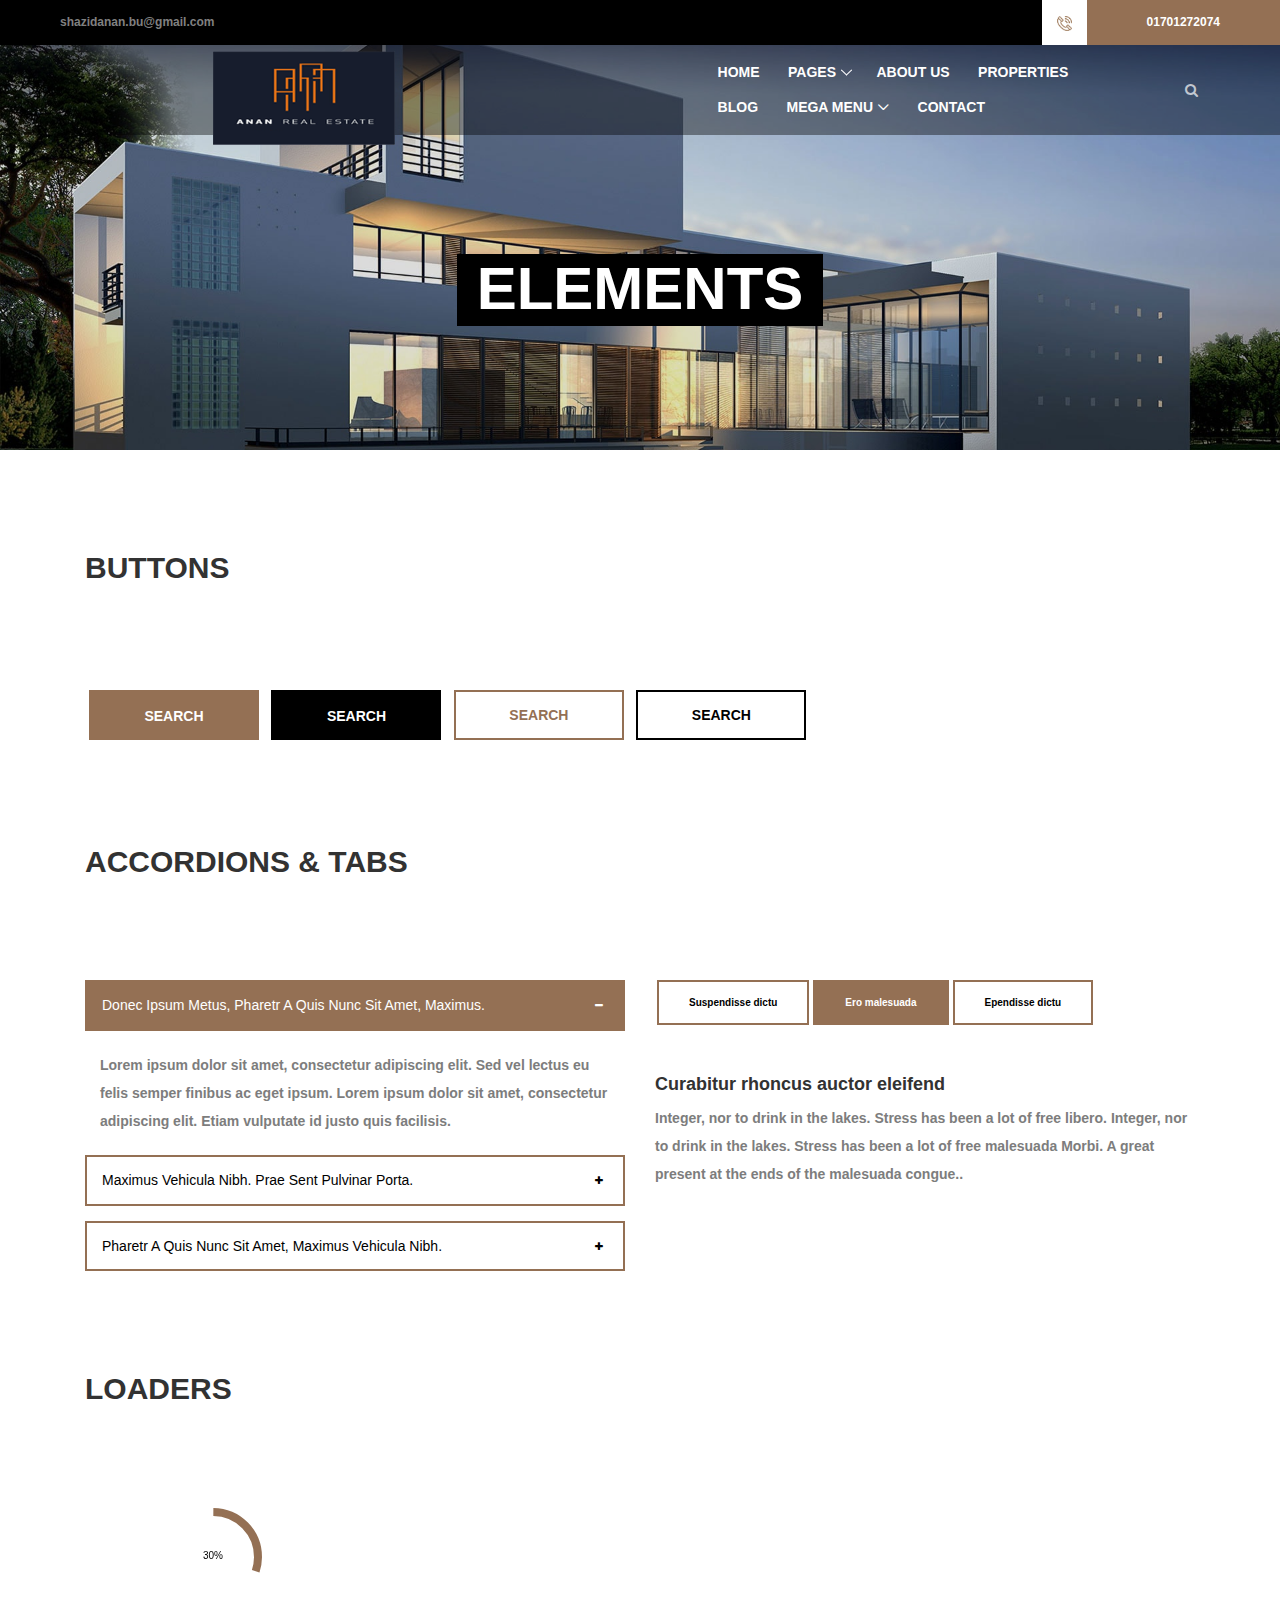
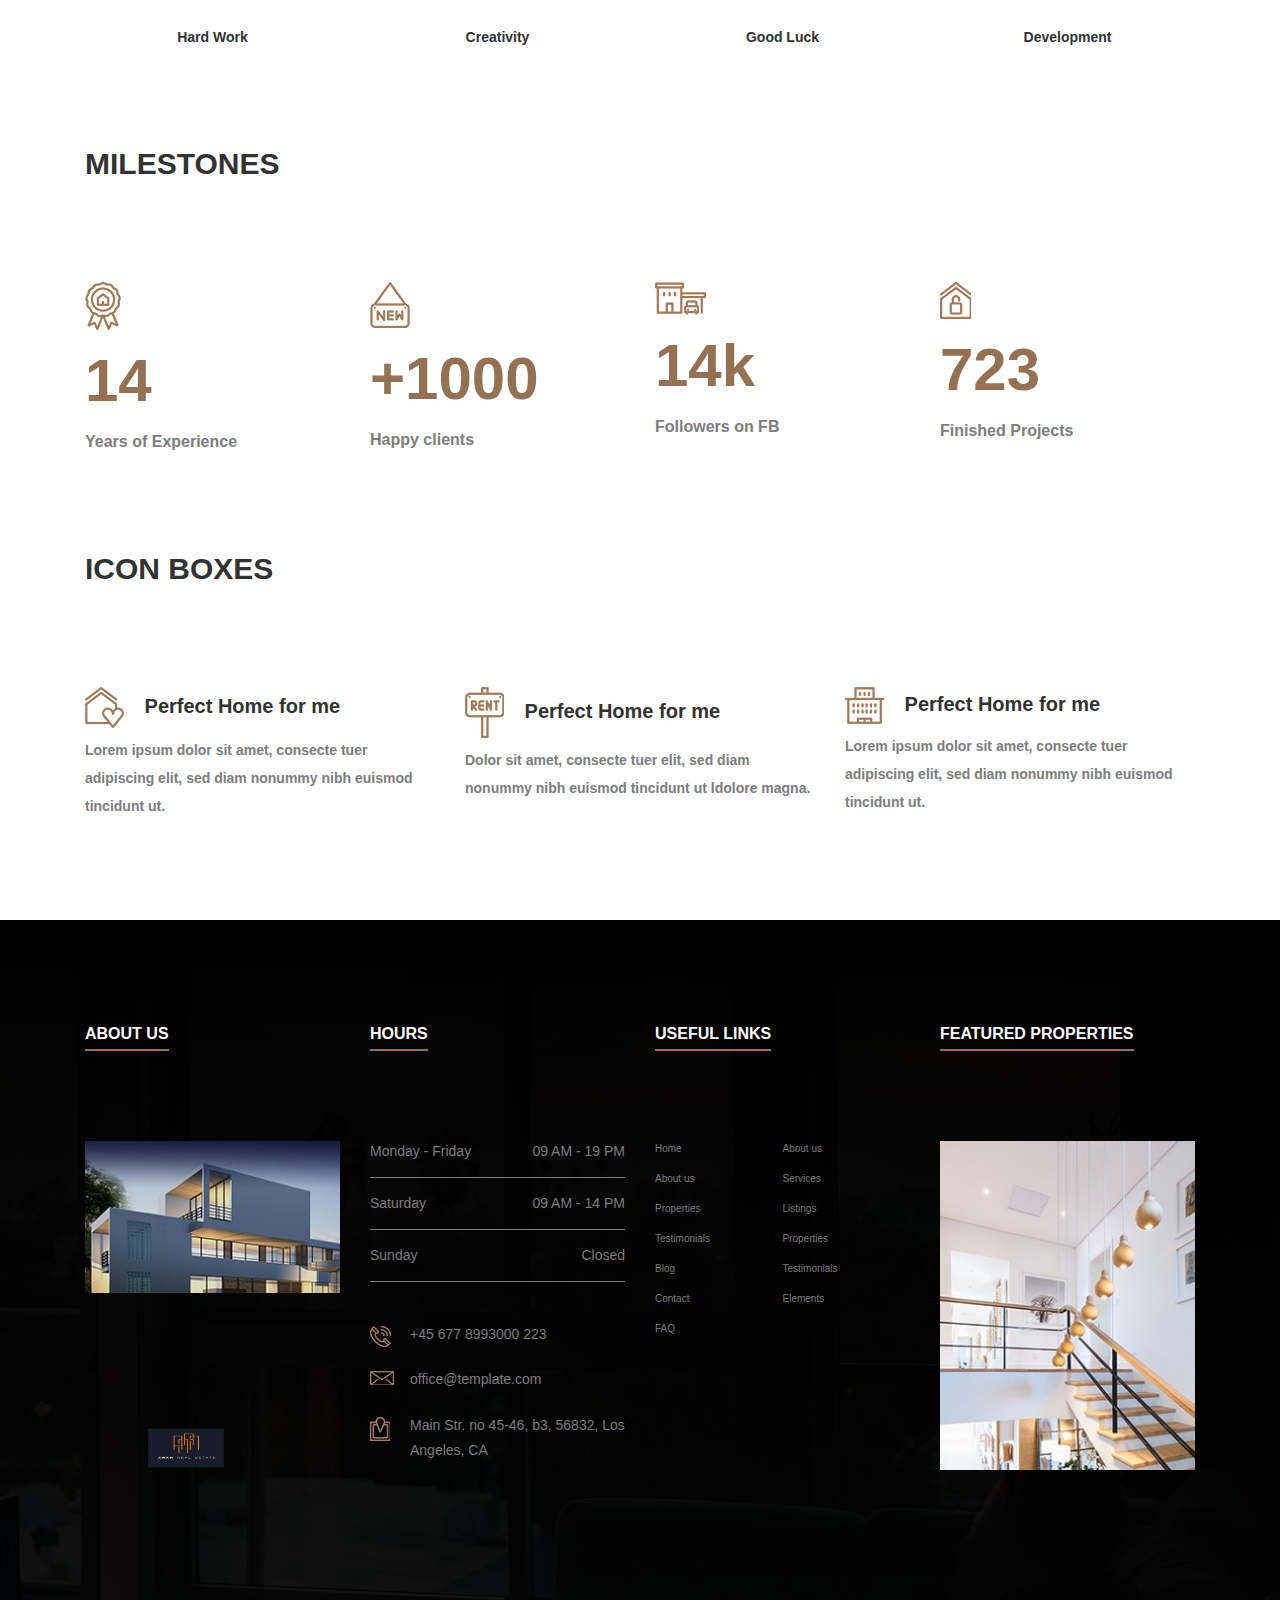
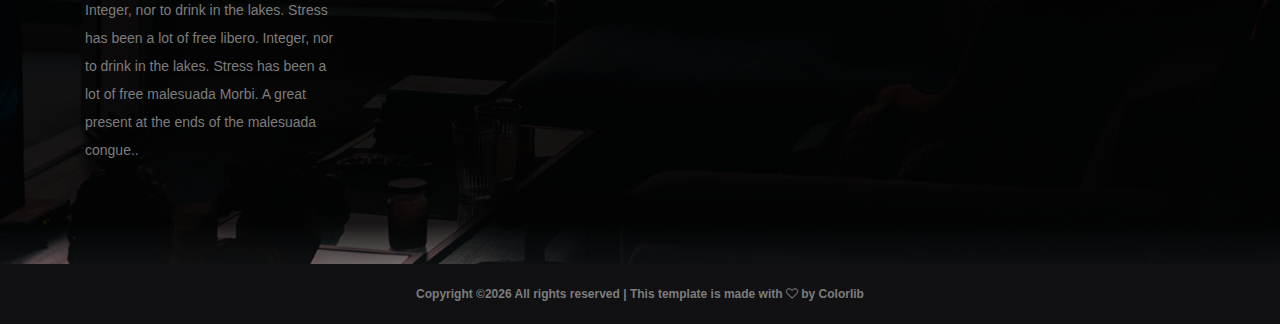
<file: elements.html>
<!DOCTYPE html>
<html lang="en">

<head>
    <meta charset="UTF-8">
    <meta name="description" content="">
    <meta http-equiv="X-UA-Compatible" content="IE=edge">
    <meta name="viewport" content="width=device-width, initial-scale=1, shrink-to-fit=no">
    <!-- The above 4 meta tags *must* come first in the head; any other head content must come *after* these tags -->

    <!-- Title  -->
    <title>South - Real Estate Agency Template | Elements</title>

    <!-- Favicon  -->
    <link rel="icon" href="img/core-img/favicon.ico">

    <!-- Style CSS -->
    <link rel="stylesheet" href="style.css">

</head>

<body>
    <!-- Preloader -->
    <div id="preloader">
        <div class="south-load"></div>
    </div>

    <!-- ##### Header Area Start ##### -->
    <header class="header-area">

        <!-- Top Header Area -->
        <div class="top-header-area">
            <div class="h-100 d-md-flex justify-content-between align-items-center">
                <div class="email-address">
                    <a href="mailto:contact@southtemplate.com">shazidanan.bu@gmail.com</a>
                </div>
                <div class="phone-number d-flex">
                    <div class="icon">
                        <img src="img/icons/phone-call.png" alt="">
                    </div>
                    <div class="number">
                        <a href="tel:+45 677 8993000 223">01701272074</a>
                    </div>
                </div>
            </div>
        </div>

        <!-- Main Header Area -->
        <div class="main-header-area" id="stickyHeader">
            <div class="classy-nav-container breakpoint-off">
                <!-- Classy Menu -->
                <nav class="classy-navbar justify-content-between" id="southNav">

                    <!-- Logo -->
                    <a class="nav-brand" href="index.html"><img src="img/core-img/logo.png" alt=""></a>

                    <!-- Navbar Toggler -->
                    <div class="classy-navbar-toggler">
                        <span class="navbarToggler"><span></span><span></span><span></span></span>
                    </div>

                    <!-- Menu -->
                    <div class="classy-menu">

                        <!-- close btn -->
                        <div class="classycloseIcon">
                            <div class="cross-wrap"><span class="top"></span><span class="bottom"></span></div>
                        </div>

                        <!-- Nav Start -->
                        <div class="classynav">
                            <ul>
                                <li><a href="index.html">Home</a></li>
                                <li><a href="#">Pages</a>
                                    <ul class="dropdown">
                                        <li><a href="index.html">Home</a></li>
                                        <li><a href="about-us.html">About Us</a></li>
                                        <li><a href="#">Listings</a>
                                            <ul class="dropdown">
                                                <li><a href="listings.html">Listings</a></li>
                                                <li><a href="single-listings.html">Single Listings</a></li>
                                            </ul>
                                        </li>
                                        <li><a href="#">Blog</a>
                                            <ul class="dropdown">
                                                <li><a href="blog.html">Blog</a></li>
                                                <li><a href="single-blog.html">Single Blog</a></li>
                                            </ul>
                                        </li>
                                        <li><a href="contact.html">Contact</a></li>
                                        <li><a href="elements.html">Elements</a></li>
                                    </ul>
                                </li>
                                <li><a href="about-us.html">About Us</a></li>
                                <li><a href="listings.html">Properties</a></li>
                                <li><a href="blog.html">Blog</a></li>
                                <li><a href="#">Mega Menu</a>
                                    <div class="megamenu">
                                        <ul class="single-mega cn-col-4">
                                            <li class="title">Headline 1</li>
                                            <li><a href="#">Mega Menu Item 1</a></li>
                                            <li><a href="#">Mega Menu Item 2</a></li>
                                            <li><a href="#">Mega Menu Item 3</a></li>
                                            <li><a href="#">Mega Menu Item 4</a></li>
                                            <li><a href="#">Mega Menu Item 5</a></li>
                                        </ul>
                                        <ul class="single-mega cn-col-4">
                                            <li class="title">Headline 2</li>
                                            <li><a href="#">Mega Menu Item 1</a></li>
                                            <li><a href="#">Mega Menu Item 2</a></li>
                                            <li><a href="#">Mega Menu Item 3</a></li>
                                            <li><a href="#">Mega Menu Item 4</a></li>
                                            <li><a href="#">Mega Menu Item 5</a></li>
                                        </ul>
                                        <ul class="single-mega cn-col-4">
                                            <li class="title">Headline 3</li>
                                            <li><a href="#">Mega Menu Item 1</a></li>
                                            <li><a href="#">Mega Menu Item 2</a></li>
                                            <li><a href="#">Mega Menu Item 3</a></li>
                                            <li><a href="#">Mega Menu Item 4</a></li>
                                            <li><a href="#">Mega Menu Item 5</a></li>
                                        </ul>
                                        <ul class="single-mega cn-col-4">
                                            <li class="title">Headline 4</li>
                                            <li><a href="#">Mega Menu Item 1</a></li>
                                            <li><a href="#">Mega Menu Item 2</a></li>
                                            <li><a href="#">Mega Menu Item 3</a></li>
                                            <li><a href="#">Mega Menu Item 4</a></li>
                                            <li><a href="#">Mega Menu Item 5</a></li>
                                        </ul>
                                    </div>
                                </li>
                                <li><a href="contact.html">Contact</a></li>
                            </ul>

                            <!-- Search Form -->
                            <div class="south-search-form">
                                <form action="#" method="post">
                                    <input type="search" name="search" id="search" placeholder="Search Anything ...">
                                    <button type="submit"><i class="fa fa-search" aria-hidden="true"></i></button>
                                </form>
                            </div>

                            <!-- Search Button -->
                            <a href="#" class="searchbtn"><i class="fa" aria-hidden="true"></i></a>
                        </div>
                        <!-- Nav End -->
                    </div>
                </nav>
            </div>
        </div>
    </header>
    <!-- ##### Header Area End ##### -->

    <!-- ##### Breadcumb Area Start ##### -->
    <section class="breadcumb-area bg-img" style="background-image: url(img/bg-img/hero1.jpg);">
        <div class="container h-100">
            <div class="row h-100 align-items-center">
                <div class="col-12">
                    <div class="breadcumb-content">
                        <h3 class="breadcumb-title">Elements</h3>
                    </div>
                </div>
            </div>
        </div>
    </section>
    <!-- ##### Breadcumb Area End ##### -->

    <!-- ##### Elements Area Start ##### -->
    <section class="elements-area section-padding-100-0">
        <div class="container">

            <div class="row">
                <!-- ##### Buttons ##### -->
                <div class="col-12">
                    <div class="elements-title">
                        <h2>Buttons</h2>
                    </div>
                    <!-- Button -->
                    <div class="south-buttons-area mb-100">
                        <a href="#" class="btn south-btn m-1">Search</a>
                        <a href="#" class="btn south-btn active m-1">Search</a>
                        <a href="#" class="btn south-btn btn-2 m-1">Search</a>
                        <a href="#" class="btn south-btn btn-3 m-1">Search</a>
                    </div>
                </div>
            </div>

            <div class="row">
                <!-- ##### Progress Bars & Accordions ##### -->
                <div class="col-12">
                    <div class="elements-title">
                        <h2>Accordions &amp; Tabs</h2>
                    </div>
                </div>

                <!-- ##### Accordians ##### -->
                <div class="col-12 col-lg-6">
                    <div class="accordions mb-100" id="accordion" role="tablist" aria-multiselectable="true">
                        <!-- single accordian area -->
                        <div class="panel single-accordion">
                            <h6><a role="button" class="" aria-expanded="true" aria-controls="collapseOne" data-toggle="collapse" data-parent="#accordion" href="#collapseOne">Donec ipsum metus, pharetr a quis nunc sit amet, maximus.
                                    <span class="accor-open"><i class="fa fa-plus" aria-hidden="true"></i></span>
                                    <span class="accor-close"><i class="fa fa-minus" aria-hidden="true"></i></span>
                                    </a></h6>
                            <div id="collapseOne" class="accordion-content collapse show">
                                <p>Lorem ipsum dolor sit amet, consectetur adipiscing elit. Sed vel lectus eu felis semper finibus ac eget ipsum. Lorem ipsum dolor sit amet, consectetur adipiscing elit. Etiam vulputate id justo quis facilisis.</p>
                            </div>
                        </div>
                        <!-- single accordian area -->
                        <div class="panel single-accordion">
                            <h6>
                                <a role="button" class="collapsed" aria-expanded="true" aria-controls="collapseTwo" data-parent="#accordion" data-toggle="collapse" href="#collapseTwo">Maximus vehicula nibh. Prae sent pulvinar porta.
                                        <span class="accor-open"><i class="fa fa-plus" aria-hidden="true"></i></span>
                                        <span class="accor-close"><i class="fa fa-minus" aria-hidden="true"></i></span>
                                        </a>
                            </h6>
                            <div id="collapseTwo" class="accordion-content collapse">
                                <p>Lorem ipsum dolor sit amet, consectetur adipiscing elit. Sed vel lectus eu felis semper finibus ac eget ipsum. Lorem ipsum dolor sit amet, consectetur adipiscing elit. Etiam vulputate id justo quis facilisis.</p>
                            </div>
                        </div>
                        <!-- single accordian area -->
                        <div class="panel single-accordion">
                            <h6>
                                <a role="button" aria-expanded="true" aria-controls="collapseThree" class="collapsed" data-parent="#accordion" data-toggle="collapse" href="#collapseThree">Pharetr a quis nunc sit amet, maximus vehicula nibh.
                                        <span class="accor-open"><i class="fa fa-plus" aria-hidden="true"></i></span>
                                        <span class="accor-close"><i class="fa fa-minus" aria-hidden="true"></i></span>
                                    </a>
                            </h6>
                            <div id="collapseThree" class="accordion-content collapse">
                                <p>Lorem ipsum dolor sit amet, consectetur adipiscing elit. Sed vel lectus eu felis semper finibus ac eget ipsum. Lorem ipsum dolor sit amet, consectetur adipiscing elit. Etiam vulputate id justo quis facilisis.</p>
                            </div>
                        </div>
                    </div>
                </div>

                <!-- ##### Tabs ##### -->
                <div class="col-12 col-lg-6">
                    <div class="south-tabs-content">
                        <ul class="nav nav-tabs" id="myTab" role="tablist">
                            <li class="nav-item">
                                <a class="nav-link" id="tab--1" data-toggle="tab" href="#tab1" role="tab" aria-controls="tab1" aria-selected="false">Suspendisse dictu</a>
                            </li>
                            <li class="nav-item">
                                <a class="nav-link active" id="tab--2" data-toggle="tab" href="#tab2" role="tab" aria-controls="tab2" aria-selected="false">Ero malesuada</a>
                            </li>
                            <li class="nav-item">
                                <a class="nav-link" id="tab--3" data-toggle="tab" href="#tab3" role="tab" aria-controls="tab3" aria-selected="true">Ependisse dictu</a>
                            </li>
                        </ul>

                        <div class="tab-content mb-100" id="myTabContent">
                            <div class="tab-pane fade" id="tab1" role="tabpanel" aria-labelledby="tab--1">
                                <div class="south-tab-content">
                                    <!-- Tab Text -->
                                    <div class="south-tab-text">
                                        <h6>Curabitur rhoncus auctor eleifend</h6>
                                        <p>

Integer, nor to drink in the lakes. Stress has been a lot of free libero. Integer, nor to drink in the lakes. Stress has been a lot of free malesuada Morbi. A great present at the ends of the malesuada congue..</p>
                                    </div>
                                </div>
                            </div>
                            <div class="tab-pane fade show active" id="tab2" role="tabpanel" aria-labelledby="tab--2">
                                <div class="south-tab-content">
                                    <!-- Tab Text -->
                                    <div class="south-tab-text">
                                        <h6>Curabitur rhoncus auctor eleifend</h6>
                                        <p>
Integer, nor to drink in the lakes. Stress has been a lot of free libero. Integer, nor to drink in the lakes. Stress has been a lot of free malesuada Morbi. A great present at the ends of the malesuada congue..</p>
                                    </div>
                                </div>
                            </div>
                            <div class="tab-pane fade" id="tab3" role="tabpanel" aria-labelledby="tab--3">
                                <div class="south-tab-content">
                                    <!-- Tab Text -->
                                    <div class="south-tab-text">
                                        <h6>Curabitur rhoncus auctor eleifend</h6>
                                        <p>
Integer, nor to drink in the lakes. Stress has been a lot of free libero. Integer, nor to drink in the lakes. Stress has been a lot of free malesuada Morbi. A great present at the ends of the malesuada congue.</p>
                                    </div>
                                </div>
                            </div>
                        </div>
                    </div>
                </div>
            </div>

            <div class="row">
                <!-- ##### Loaders ##### -->
                <div class="col-12">
                    <div class="elements-title">
                        <h2>Loaders</h2>
                    </div>

                    <div class="our-skills-area text-center">
                        <div class="row">
                            <div class="col-12 col-sm-6 col-lg-3">
                                <div class="single-pie-bar mb-100" data-percent="75">
                                    <canvas class="bar-circle" width="100" height="100"></canvas>
                                    <h5>Hard Work</h5>
                                </div>
                            </div>
                            <div class="col-12 col-sm-6 col-lg-3">
                                <div class="single-pie-bar mb-100" data-percent="83">
                                    <canvas class="bar-circle" width="100" height="100"></canvas>
                                    <h5>Creativity</h5>
                                </div>
                            </div>
                            <div class="col-12 col-sm-6 col-lg-3">
                                <div class="single-pie-bar mb-100" data-percent="25">
                                    <canvas class="bar-circle" width="100" height="100"></canvas>
                                    <h5>Good Luck</h5>
                                </div>
                            </div>
                            <div class="col-12 col-sm-6 col-lg-3">
                                <div class="single-pie-bar mb-100" data-percent="95">
                                    <canvas class="bar-circle" width="100" height="100"></canvas>
                                    <h5>Development</h5>
                                </div>
                            </div>
                        </div>
                    </div>

                </div>
            </div>

            <div class="row">
                <!-- ##### Milestones ##### -->
                <div class="col-12">
                    <div class="elements-title">
                        <h2>Milestones</h2>
                    </div>
                </div>

                <!-- Single Cool Fact -->
                <div class="col-12 col-sm-6 col-lg-3">
                    <div class="single-cool-fact-area mb-100">
                        <img src="img/icons/prize2.png" alt="">
                        <h2><span class="counter">14</span></h2>
                        <h6>Years of Experience</h6>
                    </div>
                </div>
                <!-- Single Cool Fact -->
                <div class="col-12 col-sm-6 col-lg-3">
                    <div class="single-cool-fact-area mb-100">
                        <img src="img/icons/new2.png" alt="">
                        <h2>+<span class="counter">1000</span></h2>
                        <h6>Happy clients</h6>
                    </div>
                </div>
                <!-- Single Cool Fact -->
                <div class="col-12 col-sm-6 col-lg-3">
                    <div class="single-cool-fact-area mb-100">
                        <img src="img/icons/house2.png" alt="">
                        <h2><span class="counter">14</span>k</h2>
                        <h6>Followers on FB</h6>
                    </div>
                </div>
                <!-- Single Cool Fact -->
                <div class="col-12 col-sm-6 col-lg-3">
                    <div class="single-cool-fact-area mb-100">
                        <img src="img/icons/house1.png" alt="">
                        <h2><span class="counter">723</span></h2>
                        <h6>Finished Projects</h6>
                    </div>
                </div>
            </div>

            <div class="row">
                <!-- ##### Icon Boxes ##### -->
                <div class="col-12">
                    <div class="elements-title">
                        <h2>Icon boxes</h2>
                    </div>
                </div>

                <!-- Single Service Area -->
                <div class="col-12 col-md-6 col-lg-4">
                    <div class="single-service-area mb-100">
                        <div class="service-content">
                            <h5><img class="mr-15" src="img/icons/home3.png" alt=""> Perfect Home for me</h5>
                            <p>Lorem ipsum dolor sit amet, consecte tuer adipiscing elit, sed diam nonummy nibh euismod tincidunt ut.</p>
                        </div>
                    </div>
                </div>
                
                <!-- Single Service Area -->
                <div class="col-12 col-md-6 col-lg-4">
                    <div class="single-service-area mb-100">
                        <div class="service-content">
                            <h5><img class="mr-15" src="img/icons/rent.png" alt=""> Perfect Home for me</h5>
                            <p>Dolor sit amet, consecte tuer elit, sed diam nonummy nibh euismod tincidunt ut ldolore magna.</p>
                        </div>
                    </div>
                </div>
                
                <!-- Single Service Area -->
                <div class="col-12 col-md-6 col-lg-4">
                    <div class="single-service-area mb-100">
                        <div class="service-content">
                            <h5><img class="mr-15" src="img/icons/flat.png" alt=""> Perfect Home for me</h5>
                            <p>Lorem ipsum dolor sit amet, consecte tuer adipiscing elit, sed diam nonummy nibh euismod tincidunt ut.</p>
                        </div>
                    </div>
                </div>
            </div>
        </div>
    </section>
    <!-- ##### Elements Area End ##### -->

    <!-- ##### Footer Area Start ##### -->
    <footer class="footer-area section-padding-100-0 bg-img gradient-background-overlay" style="background-image: url(img/bg-img/cta.jpg);">
        <!-- Main Footer Area -->
        <div class="main-footer-area">
            <div class="container">
                <div class="row">

                    <!-- Single Footer Widget -->
                    <div class="col-12 col-sm-6 col-xl-3">
                        <div class="footer-widget-area mb-100">
                            <!-- Widget Title -->
                            <div class="widget-title">
                                <h6>About Us</h6>
                            </div>

                            <img src="img/bg-img/footer.jpg" alt="">
                            <div class="footer-logo my-4">
                                <img src="img/core-img/logo.png" alt="">
                            </div>
                            <p>
Integer, nor to drink in the lakes. Stress has been a lot of free libero. Integer, nor to drink in the lakes. Stress has been a lot of free malesuada Morbi. A great present at the ends of the malesuada congue..</p>
                        </div>
                    </div>

                    <!-- Single Footer Widget -->
                    <div class="col-12 col-sm-6 col-xl-3">
                        <div class="footer-widget-area mb-100">
                            <!-- Widget Title -->
                            <div class="widget-title">
                                <h6>Hours</h6>
                            </div>
                            <!-- Office Hours -->
                            <div class="weekly-office-hours">
                                <ul>
                                    <li class="d-flex align-items-center justify-content-between"><span>Monday - Friday</span> <span>09 AM - 19 PM</span></li>
                                    <li class="d-flex align-items-center justify-content-between"><span>Saturday</span> <span>09 AM - 14 PM</span></li>
                                    <li class="d-flex align-items-center justify-content-between"><span>Sunday</span> <span>Closed</span></li>
                                </ul>
                            </div>
                            <!-- Address -->
                            <div class="address">
                                <h6><img src="img/icons/phone-call.png" alt=""> +45 677 8993000 223</h6>
                                <h6><img src="img/icons/envelope.png" alt=""> office@template.com</h6>
                                <h6><img src="img/icons/location.png" alt=""> Main Str. no 45-46, b3, 56832, Los Angeles, CA</h6>
                            </div>
                        </div>
                    </div>

                    <!-- Single Footer Widget -->
                    <div class="col-12 col-sm-6 col-xl-3">
                        <div class="footer-widget-area mb-100">
                            <!-- Widget Title -->
                            <div class="widget-title">
                                <h6>Useful Links</h6>
                            </div>
                            <!-- Nav -->
                            <ul class="useful-links-nav d-flex align-items-center">
                                <li><a href="#">Home</a></li>
                                <li><a href="#">About us</a></li>
                                <li><a href="#">About us</a></li>
                                <li><a href="#">Services</a></li>
                                <li><a href="#">Properties</a></li>
                                <li><a href="#">Listings</a></li>
                                <li><a href="#">Testimonials</a></li>
                                <li><a href="#">Properties</a></li>
                                <li><a href="#">Blog</a></li>
                                <li><a href="#">Testimonials</a></li>
                                <li><a href="#">Contact</a></li>
                                <li><a href="#">Elements</a></li>
                                <li><a href="#">FAQ</a></li>
                            </ul>
                        </div>
                    </div>

                    <!-- Single Footer Widget -->
                    <div class="col-12 col-sm-6 col-xl-3">
                        <div class="footer-widget-area mb-100">
                            <!-- Widget Title -->
                            <div class="widget-title">
                                <h6>Featured Properties</h6>
                            </div>
                            <!-- Featured Properties Slides -->
                            <div class="featured-properties-slides owl-carousel">
                                <!-- Single Slide -->
                                <div class="single-featured-properties-slide">
                                    <a href="#"><img src="img/bg-img/fea-product.jpg" alt=""></a>
                                </div>
                                <!-- Single Slide -->
                                <div class="single-featured-properties-slide">
                                    <a href="#"><img src="img/bg-img/fea-product.jpg" alt=""></a>
                                </div>
                                <!-- Single Slide -->
                                <div class="single-featured-properties-slide">
                                    <a href="#"><img src="img/bg-img/fea-product.jpg" alt=""></a>
                                </div>
                            </div>
                        </div>
                    </div>

                </div>
            </div>
        </div>

        <!-- Copywrite Text -->
        <div class="copywrite-text d-flex align-items-center justify-content-center">
            <p><!-- Link back to Colorlib can't be removed. Template is licensed under CC BY 3.0. -->
Copyright &copy;<script>document.write(new Date().getFullYear());</script> All rights reserved | This template is made with <i class="fa fa-heart-o" aria-hidden="true"></i> by <a href="https://colorlib.com" target="_blank">Colorlib</a>
<!-- Link back to Colorlib can't be removed. Template is licensed under CC BY 3.0. -->
        </div>
    </footer>
    <!-- ##### Footer Area End ##### -->

    <!-- jQuery (Necessary for All JavaScript Plugins) -->
    <script src="js/jquery/jquery-2.2.4.min.js"></script>
    <!-- Popper js -->
    <script src="js/popper.min.js"></script>
    <!-- Bootstrap js -->
    <script src="js/bootstrap.min.js"></script>
    <!-- Plugins js -->
    <script src="js/plugins.js"></script>
    <script src="js/classy-nav.min.js"></script>
    <script src="js/jquery-ui.min.js"></script>
    <!-- Active js -->
    <script src="js/active.js"></script>

</body>

</html>
</file>
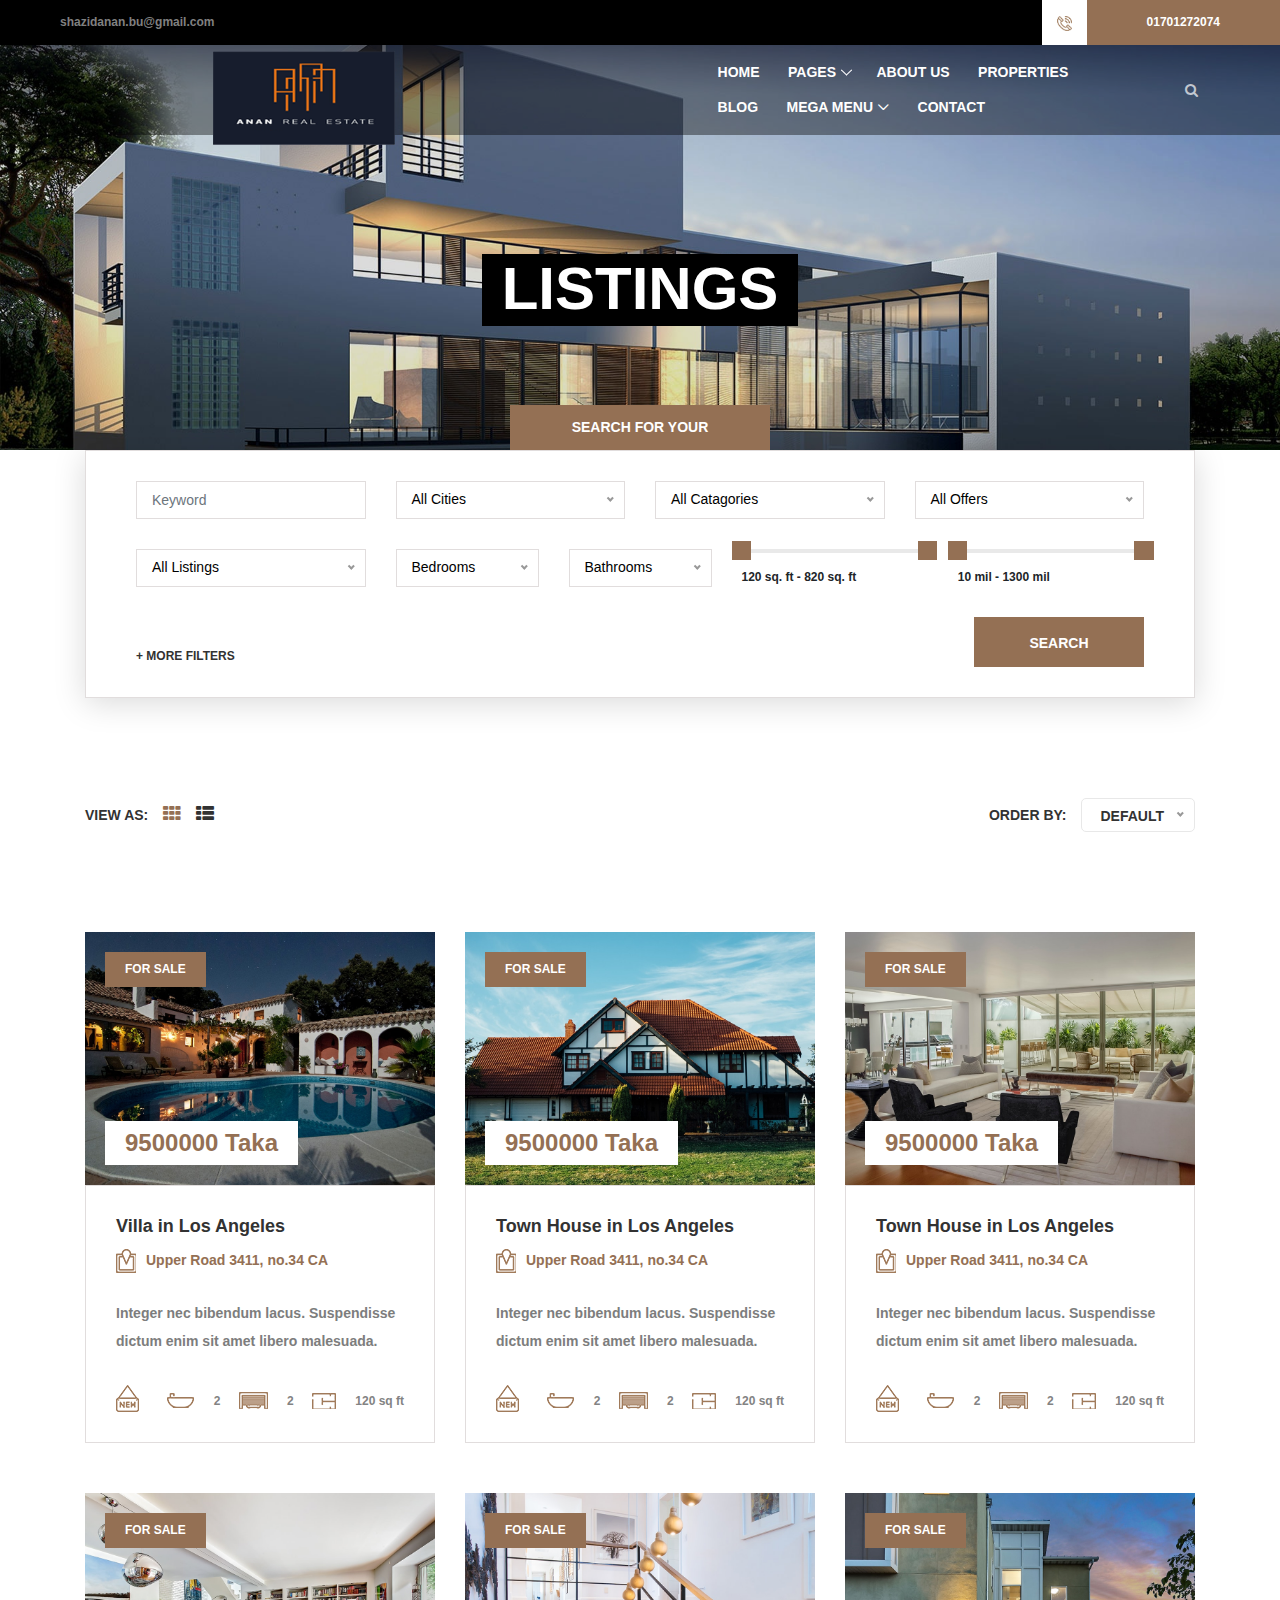
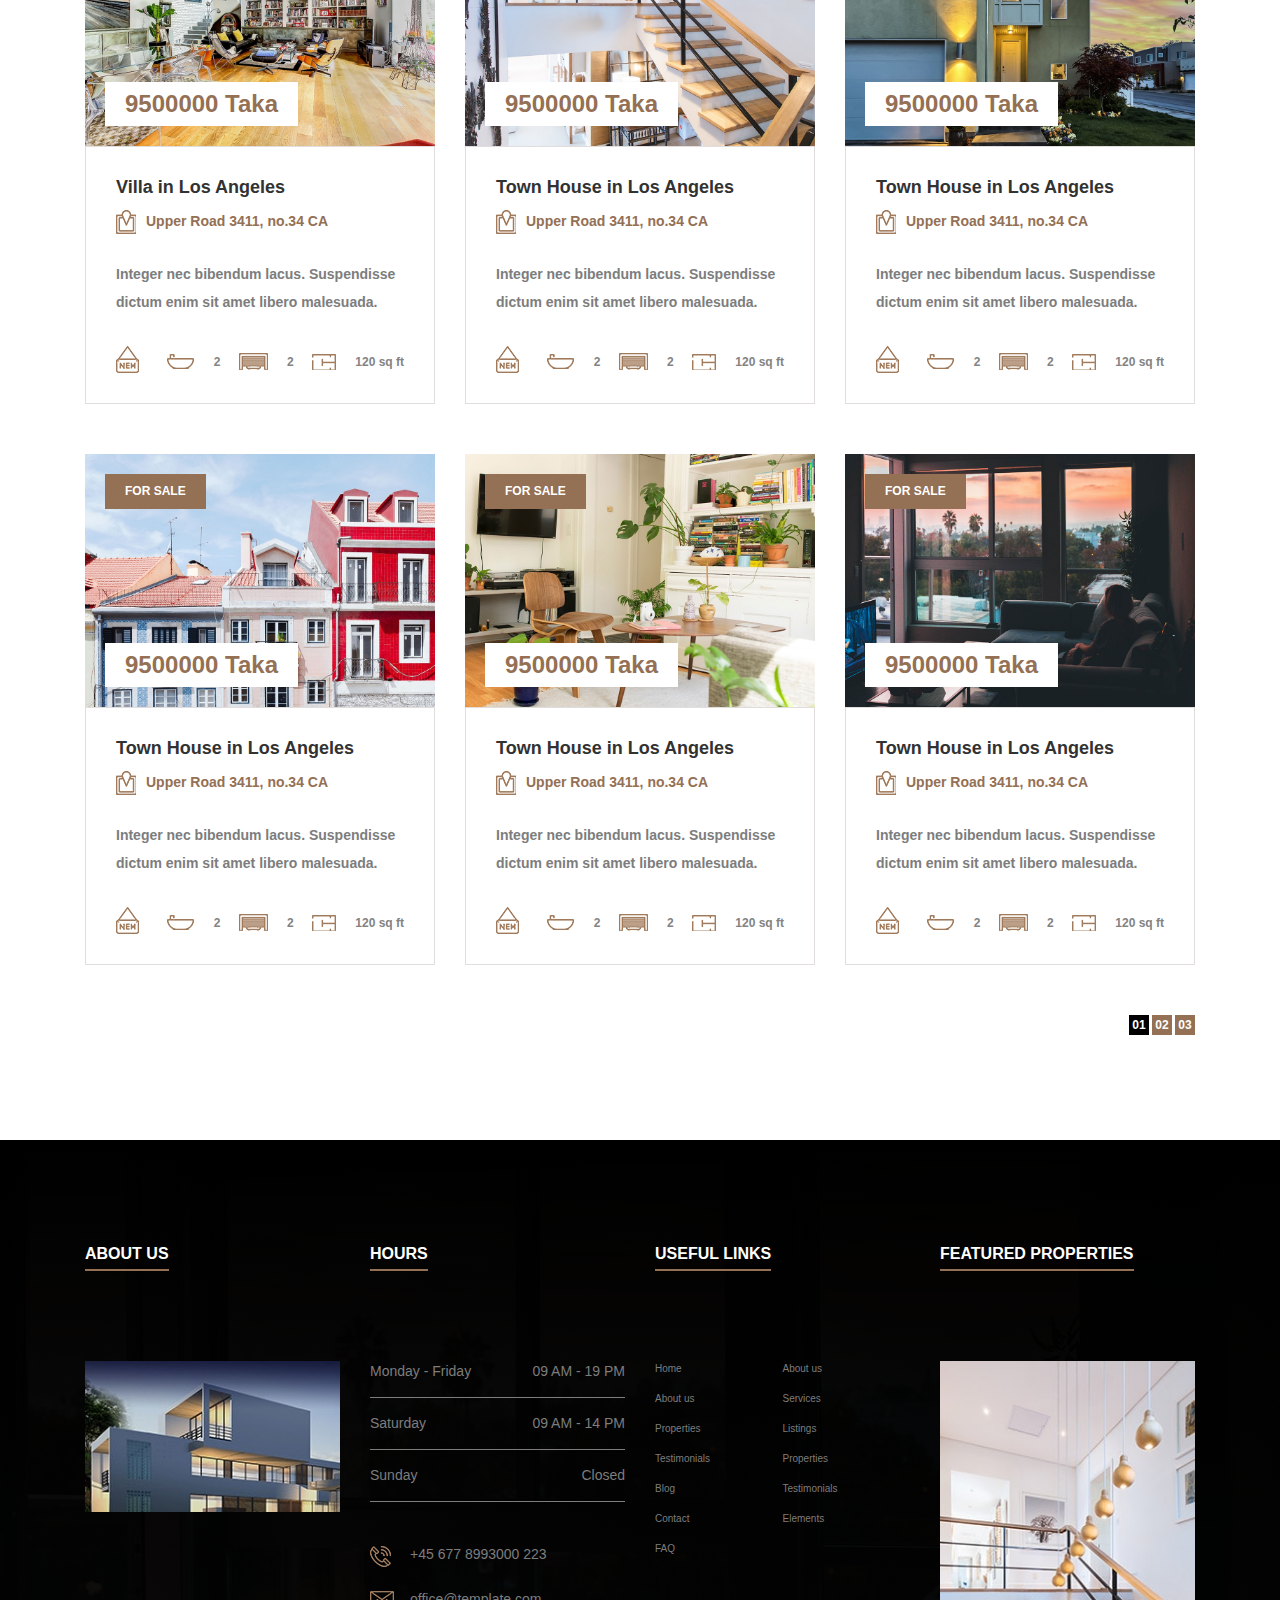
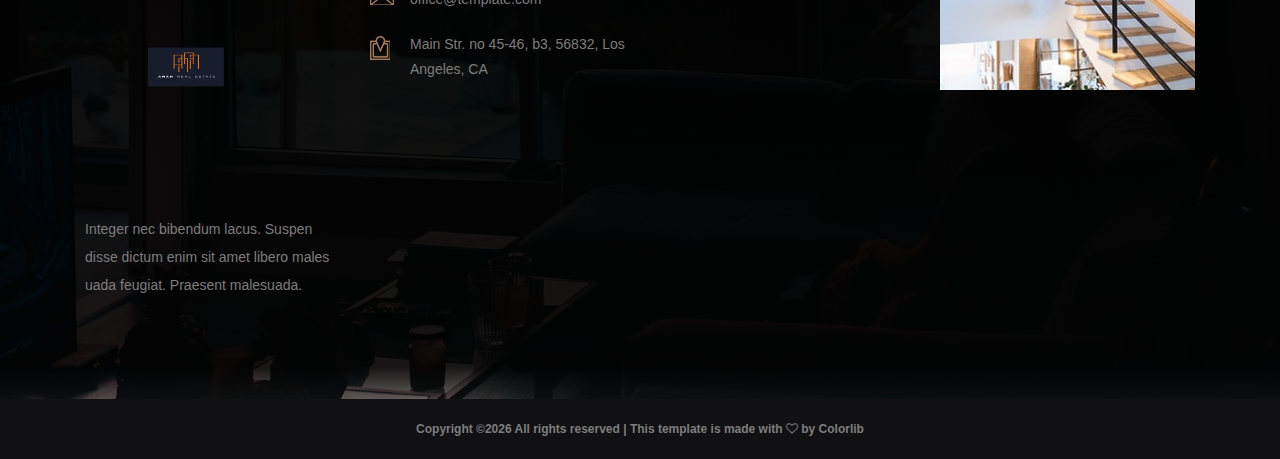
<file: listings.html>
<!DOCTYPE html>
<html lang="en">

<head>
    <meta charset="UTF-8">
    <meta name="description" content="">
    <meta http-equiv="X-UA-Compatible" content="IE=edge">
    <meta name="viewport" content="width=device-width, initial-scale=1, shrink-to-fit=no">
    <!-- The above 4 meta tags *must* come first in the head; any other head content must come *after* these tags -->

    <!-- Title  -->
    <title>South - Real Estate Agency Template | Listings</title>

    <!-- Favicon  -->
    <link rel="icon" href="img/core-img/favicon.ico">

    <!-- Style CSS -->
    <link rel="stylesheet" href="style.css">

</head>

<body>
    <!-- Preloader -->
    <div id="preloader">
        <div class="south-load"></div>
    </div>

    <!-- ##### Header Area Start ##### -->
    <header class="header-area">

        <!-- Top Header Area -->
        <div class="top-header-area">
            <div class="h-100 d-md-flex justify-content-between align-items-center">
                <div class="email-address">
                    <a href="mailto:contact@southtemplate.com">shazidanan.bu@gmail.com</a>
                </div>
                <div class="phone-number d-flex">
                    <div class="icon">
                        <img src="img/icons/phone-call.png" alt="">
                    </div>
                    <div class="number">
                        <a href="tel:+45 677 8993000 223">01701272074</a>
                    </div>
                </div>
            </div>
        </div>

        <!-- Main Header Area -->
        <div class="main-header-area" id="stickyHeader">
            <div class="classy-nav-container breakpoint-off">
                <!-- Classy Menu -->
                <nav class="classy-navbar justify-content-between" id="southNav">

                    <!-- Logo -->
                    <a class="nav-brand" href="index.html"><img src="img/core-img/logo.png" alt=""></a>

                    <!-- Navbar Toggler -->
                    <div class="classy-navbar-toggler">
                        <span class="navbarToggler"><span></span><span></span><span></span></span>
                    </div>

                    <!-- Menu -->
                    <div class="classy-menu">

                        <!-- close btn -->
                        <div class="classycloseIcon">
                            <div class="cross-wrap"><span class="top"></span><span class="bottom"></span></div>
                        </div>

                        <!-- Nav Start -->
                        <div class="classynav">
                            <ul>
                                <li><a href="index.html">Home</a></li>
                                <li><a href="#">Pages</a>
                                    <ul class="dropdown">
                                        <li><a href="index.html">Home</a></li>
                                        <li><a href="about-us.html">About Us</a></li>
                                        <li><a href="#">Listings</a>
                                            <ul class="dropdown">
                                                <li><a href="listings.html">Listings</a></li>
                                                <li><a href="single-listings.html">Single Listings</a></li>
                                            </ul>
                                        </li>
                                        <li><a href="#">Blog</a>
                                            <ul class="dropdown">
                                                <li><a href="blog.html">Blog</a></li>
                                                <li><a href="single-blog.html">Single Blog</a></li>
                                            </ul>
                                        </li>
                                        <li><a href="contact.html">Contact</a></li>
                                        <li><a href="elements.html">Elements</a></li>
                                    </ul>
                                </li>
                                <li><a href="about-us.html">About Us</a></li>
                                <li><a href="listings.html">Properties</a></li>
                                <li><a href="blog.html">Blog</a></li>
                                <li><a href="#">Mega Menu</a>
                                    <div class="megamenu">
                                        <ul class="single-mega cn-col-4">
                                            <li class="title">Headline 1</li>
                                            <li><a href="#">Mega Menu Item 1</a></li>
                                            <li><a href="#">Mega Menu Item 2</a></li>
                                            <li><a href="#">Mega Menu Item 3</a></li>
                                            <li><a href="#">Mega Menu Item 4</a></li>
                                            <li><a href="#">Mega Menu Item 5</a></li>
                                        </ul>
                                        <ul class="single-mega cn-col-4">
                                            <li class="title">Headline 2</li>
                                            <li><a href="#">Mega Menu Item 1</a></li>
                                            <li><a href="#">Mega Menu Item 2</a></li>
                                            <li><a href="#">Mega Menu Item 3</a></li>
                                            <li><a href="#">Mega Menu Item 4</a></li>
                                            <li><a href="#">Mega Menu Item 5</a></li>
                                        </ul>
                                        <ul class="single-mega cn-col-4">
                                            <li class="title">Headline 3</li>
                                            <li><a href="#">Mega Menu Item 1</a></li>
                                            <li><a href="#">Mega Menu Item 2</a></li>
                                            <li><a href="#">Mega Menu Item 3</a></li>
                                            <li><a href="#">Mega Menu Item 4</a></li>
                                            <li><a href="#">Mega Menu Item 5</a></li>
                                        </ul>
                                        <ul class="single-mega cn-col-4">
                                            <li class="title">Headline 4</li>
                                            <li><a href="#">Mega Menu Item 1</a></li>
                                            <li><a href="#">Mega Menu Item 2</a></li>
                                            <li><a href="#">Mega Menu Item 3</a></li>
                                            <li><a href="#">Mega Menu Item 4</a></li>
                                            <li><a href="#">Mega Menu Item 5</a></li>
                                        </ul>
                                    </div>
                                </li>
                                <li><a href="contact.html">Contact</a></li>
                            </ul>

                            <!-- Search Form -->
                            <div class="south-search-form">
                                <form action="#" method="post">
                                    <input type="search" name="search" id="search" placeholder="Search Anything ...">
                                    <button type="submit"><i class="fa fa-search" aria-hidden="true"></i></button>
                                </form>
                            </div>

                            <!-- Search Button -->
                            <a href="#" class="searchbtn"><i class="fa" aria-hidden="true"></i></a>
                        </div>
                        <!-- Nav End -->
                    </div>
                </nav>
            </div>
        </div>
    </header>
    <!-- ##### Header Area End ##### -->

    <!-- ##### Breadcumb Area Start ##### -->
    <section class="breadcumb-area bg-img" style="background-image: url(img/bg-img/hero1.jpg);">
        <div class="container h-100">
            <div class="row h-100 align-items-center">
                <div class="col-12">
                    <div class="breadcumb-content">
                        <h3 class="breadcumb-title">Listings</h3>
                    </div>
                </div>
            </div>
        </div>
    </section>
    <!-- ##### Breadcumb Area End ##### -->

    <!-- ##### Advance Search Area Start ##### -->
    <div class="south-search-area">
        <div class="container">
            <div class="row">
                <div class="col-12">
                    <div class="advanced-search-form">
                        <!-- Search Title -->
                        <div class="search-title">
                            <p>Search for your home</p>
                        </div>
                        <!-- Search Form -->
                        <form action="#" method="post" id="advanceSearch">
                            <div class="row">

                                <div class="col-12 col-md-4 col-lg-3">
                                    <div class="form-group">
                                        <input type="input" class="form-control" name="input" placeholder="Keyword">
                                    </div>
                                </div>

                                <div class="col-12 col-md-4 col-lg-3">
                                    <div class="form-group">
                                        <select class="form-control" id="cities">
                                            <option>All Cities</option>
                                            <option>Riga</option>
                                            <option>Melbourne</option>
                                            <option>Vienna</option>
                                            <option>Vancouver</option>
                                            <option>Toronto</option>
                                            <option>Calgary</option>
                                            <option>Adelaide</option>
                                            <option>Perth</option>
                                            <option>Auckland</option>
                                            <option>Helsinki</option>
                                        </select>
                                    </div>
                                </div>

                                <div class="col-12 col-md-4 col-lg-3">
                                    <div class="form-group">
                                        <select class="form-control" id="catagories">
                                            <option>All Catagories</option>
                                            <option>Apartment</option>
                                            <option>Bar</option>
                                            <option>Farm</option>
                                            <option>House</option>
                                            <option>Store</option>
                                        </select>
                                    </div>
                                </div>

                                <div class="col-12 col-md-4 col-lg-3">
                                    <div class="form-group">
                                        <select class="form-control" id="offers">
                                            <option>All Offers</option>
                                            <option>100% OFF</option>
                                            <option>75% OFF</option>
                                            <option>50% OFF</option>
                                            <option>25% OFF</option>
                                            <option>10% OFF</option>
                                        </select>
                                    </div>
                                </div>

                                <div class="col-12 col-md-4 col-xl-3">
                                    <div class="form-group">
                                        <select class="form-control" id="listings">
                                            <option>All Listings</option>
                                            <option>Listings 1</option>
                                            <option>Listings 2</option>
                                            <option>Listings 3</option>
                                            <option>Listings 4</option>
                                            <option>Listings 5</option>
                                        </select>
                                    </div>
                                </div>

                                <div class="col-12 col-md-4 col-xl-2">
                                    <div class="form-group">
                                        <select class="form-control" id="bedrooms">
                                            <option>Bedrooms</option>
                                            <option>1</option>
                                            <option>2</option>
                                            <option>3</option>
                                            <option>4</option>
                                            <option>5+</option>
                                        </select>
                                    </div>
                                </div>

                                <div class="col-12 col-md-4 col-xl-2">
                                    <div class="form-group">
                                        <select class="form-control" id="bathrooms">
                                            <option>Bathrooms</option>
                                            <option>1</option>
                                            <option>2</option>
                                            <option>3</option>
                                            <option>4</option>
                                            <option>5+</option>
                                        </select>
                                    </div>
                                </div>

                                <div class="col-12 col-md-8 col-lg-12 col-xl-5 d-flex">
                                    <!-- Space Range -->
                                    <div class="slider-range">
                                        <div data-min="120" data-max="820" data-unit=" sq. ft" class="slider-range-price ui-slider ui-slider-horizontal ui-widget ui-widget-content ui-corner-all" data-value-min="120" data-value-max="820">
                                            <div class="ui-slider-range ui-widget-header ui-corner-all"></div>
                                            <span class="ui-slider-handle ui-state-default ui-corner-all" tabindex="0"></span>
                                            <span class="ui-slider-handle ui-state-default ui-corner-all" tabindex="0"></span>
                                        </div>
                                        <div class="range">120 sq. ft - 820 sq. ft</div>
                                    </div>

                                    <!-- Distance Range -->
                                    <div class="slider-range">
                                        <div data-min="10" data-max="1300" data-unit=" mil" class="slider-range-price ui-slider ui-slider-horizontal ui-widget ui-widget-content ui-corner-all" data-value-min="10" data-value-max="1300">
                                            <div class="ui-slider-range ui-widget-header ui-corner-all"></div>
                                            <span class="ui-slider-handle ui-state-default ui-corner-all" tabindex="0"></span>
                                            <span class="ui-slider-handle ui-state-default ui-corner-all" tabindex="0"></span>
                                        </div>
                                        <div class="range">10 mil - 1300 mil</div>
                                    </div>
                                </div>

                                <div class="col-12 search-form-second-steps">
                                    <div class="row">

                                        <div class="col-12 col-md-4 col-lg-3">
                                            <div class="form-group">
                                                <select class="form-control" id="types">
                                                    <option>All Types</option>
                                                    <option>Apartment <span>(30)</span></option>
                                                    <option>Land <span>(69)</span></option>
                                                    <option>Villas <span>(103)</span></option>
                                                </select>
                                            </div>
                                        </div>

                                        <div class="col-12 col-md-4 col-lg-3">
                                            <div class="form-group">
                                                <select class="form-control" id="catagories2">
                                                    <option>All Catagories</option>
                                                    <option>Apartment</option>
                                                    <option>Bar</option>
                                                    <option>Farm</option>
                                                    <option>House</option>
                                                    <option>Store</option>
                                                </select>
                                            </div>
                                        </div>

                                        <div class="col-12 col-md-4 col-lg-3">
                                            <div class="form-group">
                                                <select class="form-control" id="Actions">
                                                    <option>All Actions</option>
                                                    <option>Sales</option>
                                                    <option>Booking</option>
                                                </select>
                                            </div>
                                        </div>

                                        <div class="col-12 col-md-4 col-lg-3">
                                            <div class="form-group">
                                                <select class="form-control" id="city2">
                                                    <option>All City</option>
                                                    <option>City 1</option>
                                                    <option>City 2</option>
                                                    <option>City 3</option>
                                                </select>
                                            </div>
                                        </div>

                                        <div class="col-12 col-md-4">
                                            <div class="form-group">
                                                <select class="form-control" id="Actions3">
                                                    <option>All Actions</option>
                                                    <option>Sales</option>
                                                    <option>Booking</option>
                                                </select>
                                            </div>
                                        </div>

                                        <div class="col-12 col-md-4">
                                            <div class="form-group">
                                                <select class="form-control" id="city3">
                                                    <option>All City</option>
                                                    <option>City 1</option>
                                                    <option>City 2</option>
                                                    <option>City 3</option>
                                                </select>
                                            </div>
                                        </div>

                                        <div class="col-12 col-md-4">
                                            <div class="form-group">
                                                <select class="form-control" id="city5">
                                                    <option>All City</option>
                                                    <option>City 1</option>
                                                    <option>City 2</option>
                                                    <option>City 3</option>
                                                </select>
                                            </div>
                                        </div>
                                    </div>
                                </div>

                                <div class="col-12 d-flex justify-content-between align-items-end">
                                    <!-- More Filter -->
                                    <div class="more-filter">
                                        <a href="#" id="moreFilter">+ More filters</a>
                                    </div>
                                    <!-- Submit -->
                                    <div class="form-group mb-0">
                                        <button type="submit" class="btn south-btn">Search</button>
                                    </div>
                                </div>
                            </div>
                        </form>
                    </div>
                </div>
            </div>
        </div>
    </div>
    <!-- ##### Advance Search Area End ##### -->

    <!-- ##### Listing Content Wrapper Area Start ##### -->
    <section class="listings-content-wrapper section-padding-100">
        <div class="container">
            <div class="row">
                <div class="col-12">
                    <div class="listings-top-meta d-flex justify-content-between mb-100">
                        <div class="view-area d-flex align-items-center">
                            <span>View as:</span>
                            <div class="grid_view ml-15"><a href="#" class="active"><i class="fa fa-th" aria-hidden="true"></i></a></div>
                            <div class="list_view ml-15"><a href="#"><i class="fa fa-th-list" aria-hidden="true"></i></a></div>
                        </div>
                        <div class="order-by-area d-flex align-items-center">
                            <span class="mr-15">Order by:</span>
                            <select>
                              <option selected>Default</option>
                              <option value="1">Newest</option>
                              <option value="2">Sales</option>
                              <option value="3">Ratings</option>
                              <option value="3">Popularity</option>
                            </select>
                        </div>
                    </div>
                </div>
            </div>

            <div class="row">

                <!-- Single Featured Property -->
                <div class="col-12 col-md-6 col-xl-4">
                    <div class="single-featured-property mb-50">
                        <!-- Property Thumbnail -->
                        <div class="property-thumb">
                            <img src="img/bg-img/feature1.jpg" alt="">

                            <div class="tag">
                                <span>For Sale</span>
                            </div>
                            <div class="list-price">
                                <p>9500000 Taka</p>
                            </div>
                        </div>
                        <!-- Property Content -->
                        <div class="property-content">
                            <h5>Villa in Los Angeles</h5>
                            <p class="location"><img src="img/icons/location.png" alt="">Upper Road 3411, no.34 CA</p>
                            <p>Integer nec bibendum lacus. Suspendisse dictum enim sit amet libero malesuada.</p>
                            <div class="property-meta-data d-flex align-items-end justify-content-between">
                                <div class="new-tag">
                                    <img src="img/icons/new.png" alt="">
                                </div>
                                <div class="bathroom">
                                    <img src="img/icons/bathtub.png" alt="">
                                    <span>2</span>
                                </div>
                                <div class="garage">
                                    <img src="img/icons/garage.png" alt="">
                                    <span>2</span>
                                </div>
                                <div class="space">
                                    <img src="img/icons/space.png" alt="">
                                    <span>120 sq ft</span>
                                </div>
                            </div>
                        </div>
                    </div>
                </div>

                <!-- Single Featured Property -->
                <div class="col-12 col-md-6 col-xl-4">
                    <div class="single-featured-property mb-50">
                        <!-- Property Thumbnail -->
                        <div class="property-thumb">
                            <img src="img/bg-img/feature2.jpg" alt="">

                            <div class="tag">
                                <span>For Sale</span>
                            </div>
                            <div class="list-price">
                                <p>9500000 Taka</p>
                            </div>
                        </div>
                        <!-- Property Content -->
                        <div class="property-content">
                            <h5>Town House in Los Angeles</h5>
                            <p class="location"><img src="img/icons/location.png" alt="">Upper Road 3411, no.34 CA</p>
                            <p>Integer nec bibendum lacus. Suspendisse dictum enim sit amet libero malesuada.</p>
                            <div class="property-meta-data d-flex align-items-end justify-content-between">
                                <div class="new-tag">
                                    <img src="img/icons/new.png" alt="">
                                </div>
                                <div class="bathroom">
                                    <img src="img/icons/bathtub.png" alt="">
                                    <span>2</span>
                                </div>
                                <div class="garage">
                                    <img src="img/icons/garage.png" alt="">
                                    <span>2</span>
                                </div>
                                <div class="space">
                                    <img src="img/icons/space.png" alt="">
                                    <span>120 sq ft</span>
                                </div>
                            </div>
                        </div>
                    </div>
                </div>

                <!-- Single Featured Property -->
                <div class="col-12 col-md-6 col-xl-4">
                    <div class="single-featured-property mb-50">
                        <!-- Property Thumbnail -->
                        <div class="property-thumb">
                            <img src="img/bg-img/feature3.jpg" alt="">

                            <div class="tag">
                                <span>For Sale</span>
                            </div>
                            <div class="list-price">
                                <p>9500000 Taka</p>
                            </div>
                        </div>
                        <!-- Property Content -->
                        <div class="property-content">
                            <h5>Town House in Los Angeles</h5>
                            <p class="location"><img src="img/icons/location.png" alt="">Upper Road 3411, no.34 CA</p>
                            <p>Integer nec bibendum lacus. Suspendisse dictum enim sit amet libero malesuada.</p>
                            <div class="property-meta-data d-flex align-items-end justify-content-between">
                                <div class="new-tag">
                                    <img src="img/icons/new.png" alt="">
                                </div>
                                <div class="bathroom">
                                    <img src="img/icons/bathtub.png" alt="">
                                    <span>2</span>
                                </div>
                                <div class="garage">
                                    <img src="img/icons/garage.png" alt="">
                                    <span>2</span>
                                </div>
                                <div class="space">
                                    <img src="img/icons/space.png" alt="">
                                    <span>120 sq ft</span>
                                </div>
                            </div>
                        </div>
                    </div>
                </div>

                <!-- Single Featured Property -->
                <div class="col-12 col-md-6 col-xl-4">
                    <div class="single-featured-property mb-50">
                        <!-- Property Thumbnail -->
                        <div class="property-thumb">
                            <img src="img/bg-img/feature4.jpg" alt="">

                            <div class="tag">
                                <span>For Sale</span>
                            </div>
                            <div class="list-price">
                                <p>9500000 Taka</p>
                            </div>
                        </div>
                        <!-- Property Content -->
                        <div class="property-content">
                            <h5>Villa in Los Angeles</h5>
                            <p class="location"><img src="img/icons/location.png" alt="">Upper Road 3411, no.34 CA</p>
                            <p>Integer nec bibendum lacus. Suspendisse dictum enim sit amet libero malesuada.</p>
                            <div class="property-meta-data d-flex align-items-end justify-content-between">
                                <div class="new-tag">
                                    <img src="img/icons/new.png" alt="">
                                </div>
                                <div class="bathroom">
                                    <img src="img/icons/bathtub.png" alt="">
                                    <span>2</span>
                                </div>
                                <div class="garage">
                                    <img src="img/icons/garage.png" alt="">
                                    <span>2</span>
                                </div>
                                <div class="space">
                                    <img src="img/icons/space.png" alt="">
                                    <span>120 sq ft</span>
                                </div>
                            </div>
                        </div>
                    </div>
                </div>

                <!-- Single Featured Property -->
                <div class="col-12 col-md-6 col-xl-4">
                    <div class="single-featured-property mb-50">
                        <!-- Property Thumbnail -->
                        <div class="property-thumb">
                            <img src="img/bg-img/feature5.jpg" alt="">

                            <div class="tag">
                                <span>For Sale</span>
                            </div>
                            <div class="list-price">
                                <p>9500000 Taka</p>
                            </div>
                        </div>
                        <!-- Property Content -->
                        <div class="property-content">
                            <h5>Town House in Los Angeles</h5>
                            <p class="location"><img src="img/icons/location.png" alt="">Upper Road 3411, no.34 CA</p>
                            <p>Integer nec bibendum lacus. Suspendisse dictum enim sit amet libero malesuada.</p>
                            <div class="property-meta-data d-flex align-items-end justify-content-between">
                                <div class="new-tag">
                                    <img src="img/icons/new.png" alt="">
                                </div>
                                <div class="bathroom">
                                    <img src="img/icons/bathtub.png" alt="">
                                    <span>2</span>
                                </div>
                                <div class="garage">
                                    <img src="img/icons/garage.png" alt="">
                                    <span>2</span>
                                </div>
                                <div class="space">
                                    <img src="img/icons/space.png" alt="">
                                    <span>120 sq ft</span>
                                </div>
                            </div>
                        </div>
                    </div>
                </div>

                <!-- Single Featured Property -->
                <div class="col-12 col-md-6 col-xl-4">
                    <div class="single-featured-property mb-50">
                        <!-- Property Thumbnail -->
                        <div class="property-thumb">
                            <img src="img/bg-img/feature6.jpg" alt="">

                            <div class="tag">
                                <span>For Sale</span>
                            </div>
                            <div class="list-price">
                                <p>9500000 Taka</p>
                            </div>
                        </div>
                        <!-- Property Content -->
                        <div class="property-content">
                            <h5>Town House in Los Angeles</h5>
                            <p class="location"><img src="img/icons/location.png" alt="">Upper Road 3411, no.34 CA</p>
                            <p>Integer nec bibendum lacus. Suspendisse dictum enim sit amet libero malesuada.</p>
                            <div class="property-meta-data d-flex align-items-end justify-content-between">
                                <div class="new-tag">
                                    <img src="img/icons/new.png" alt="">
                                </div>
                                <div class="bathroom">
                                    <img src="img/icons/bathtub.png" alt="">
                                    <span>2</span>
                                </div>
                                <div class="garage">
                                    <img src="img/icons/garage.png" alt="">
                                    <span>2</span>
                                </div>
                                <div class="space">
                                    <img src="img/icons/space.png" alt="">
                                    <span>120 sq ft</span>
                                </div>
                            </div>
                        </div>
                    </div>
                </div>

                <!-- Single Featured Property -->
                <div class="col-12 col-md-6 col-xl-4">
                    <div class="single-featured-property mb-50">
                        <!-- Property Thumbnail -->
                        <div class="property-thumb">
                            <img src="img/bg-img/feature7.jpg" alt="">

                            <div class="tag">
                                <span>For Sale</span>
                            </div>
                            <div class="list-price">
                                <p>9500000 Taka</p>
                            </div>
                        </div>
                        <!-- Property Content -->
                        <div class="property-content">
                            <h5>Town House in Los Angeles</h5>
                            <p class="location"><img src="img/icons/location.png" alt="">Upper Road 3411, no.34 CA</p>
                            <p>Integer nec bibendum lacus. Suspendisse dictum enim sit amet libero malesuada.</p>
                            <div class="property-meta-data d-flex align-items-end justify-content-between">
                                <div class="new-tag">
                                    <img src="img/icons/new.png" alt="">
                                </div>
                                <div class="bathroom">
                                    <img src="img/icons/bathtub.png" alt="">
                                    <span>2</span>
                                </div>
                                <div class="garage">
                                    <img src="img/icons/garage.png" alt="">
                                    <span>2</span>
                                </div>
                                <div class="space">
                                    <img src="img/icons/space.png" alt="">
                                    <span>120 sq ft</span>
                                </div>
                            </div>
                        </div>
                    </div>
                </div>

                <!-- Single Featured Property -->
                <div class="col-12 col-md-6 col-xl-4">
                    <div class="single-featured-property mb-50">
                        <!-- Property Thumbnail -->
                        <div class="property-thumb">
                            <img src="img/bg-img/feature8.jpg" alt="">

                            <div class="tag">
                                <span>For Sale</span>
                            </div>
                            <div class="list-price">
                                <p>9500000 Taka</p>
                            </div>
                        </div>
                        <!-- Property Content -->
                        <div class="property-content">
                            <h5>Town House in Los Angeles</h5>
                            <p class="location"><img src="img/icons/location.png" alt="">Upper Road 3411, no.34 CA</p>
                            <p>Integer nec bibendum lacus. Suspendisse dictum enim sit amet libero malesuada.</p>
                            <div class="property-meta-data d-flex align-items-end justify-content-between">
                                <div class="new-tag">
                                    <img src="img/icons/new.png" alt="">
                                </div>
                                <div class="bathroom">
                                    <img src="img/icons/bathtub.png" alt="">
                                    <span>2</span>
                                </div>
                                <div class="garage">
                                    <img src="img/icons/garage.png" alt="">
                                    <span>2</span>
                                </div>
                                <div class="space">
                                    <img src="img/icons/space.png" alt="">
                                    <span>120 sq ft</span>
                                </div>
                            </div>
                        </div>
                    </div>
                </div>

                <!-- Single Featured Property -->
                <div class="col-12 col-md-6 col-xl-4">
                    <div class="single-featured-property mb-50">
                        <!-- Property Thumbnail -->
                        <div class="property-thumb">
                            <img src="img/bg-img/feature9.jpg" alt="">

                            <div class="tag">
                                <span>For Sale</span>
                            </div>
                            <div class="list-price">
                                <p>9500000 Taka</p>
                            </div>
                        </div>
                        <!-- Property Content -->
                        <div class="property-content">
                            <h5>Town House in Los Angeles</h5>
                            <p class="location"><img src="img/icons/location.png" alt="">Upper Road 3411, no.34 CA</p>
                            <p>Integer nec bibendum lacus. Suspendisse dictum enim sit amet libero malesuada.</p>
                            <div class="property-meta-data d-flex align-items-end justify-content-between">
                                <div class="new-tag">
                                    <img src="img/icons/new.png" alt="">
                                </div>
                                <div class="bathroom">
                                    <img src="img/icons/bathtub.png" alt="">
                                    <span>2</span>
                                </div>
                                <div class="garage">
                                    <img src="img/icons/garage.png" alt="">
                                    <span>2</span>
                                </div>
                                <div class="space">
                                    <img src="img/icons/space.png" alt="">
                                    <span>120 sq ft</span>
                                </div>
                            </div>
                        </div>
                    </div>
                </div>
            </div>

            <div class="row">
                <div class="col-12">
                    <div class="south-pagination d-flex justify-content-end">
                        <nav aria-label="Page navigation">
                            <ul class="pagination">
                                <li class="page-item"><a class="page-link active" href="#">01</a></li>
                                <li class="page-item"><a class="page-link" href="#">02</a></li>
                                <li class="page-item"><a class="page-link" href="#">03</a></li>
                            </ul>
                        </nav>
                    </div>
                </div>
            </div>
        </div>
    </section>
    <!-- ##### Listing Content Wrapper Area End ##### -->

    <!-- ##### Footer Area Start ##### -->
    <footer class="footer-area section-padding-100-0 bg-img gradient-background-overlay" style="background-image: url(img/bg-img/cta.jpg);">
        <!-- Main Footer Area -->
        <div class="main-footer-area">
            <div class="container">
                <div class="row">

                    <!-- Single Footer Widget -->
                    <div class="col-12 col-sm-6 col-xl-3">
                        <div class="footer-widget-area mb-100">
                            <!-- Widget Title -->
                            <div class="widget-title">
                                <h6>About Us</h6>
                            </div>

                            <img src="img/bg-img/footer.jpg" alt="">
                            <div class="footer-logo my-4">
                                <img src="img/core-img/logo.png" alt="">
                            </div>
                            <p>Integer nec bibendum lacus. Suspen disse dictum enim sit amet libero males uada feugiat. Praesent malesuada.</p>
                        </div>
                    </div>

                    <!-- Single Footer Widget -->
                    <div class="col-12 col-sm-6 col-xl-3">
                        <div class="footer-widget-area mb-100">
                            <!-- Widget Title -->
                            <div class="widget-title">
                                <h6>Hours</h6>
                            </div>
                            <!-- Office Hours -->
                            <div class="weekly-office-hours">
                                <ul>
                                    <li class="d-flex align-items-center justify-content-between"><span>Monday - Friday</span> <span>09 AM - 19 PM</span></li>
                                    <li class="d-flex align-items-center justify-content-between"><span>Saturday</span> <span>09 AM - 14 PM</span></li>
                                    <li class="d-flex align-items-center justify-content-between"><span>Sunday</span> <span>Closed</span></li>
                                </ul>
                            </div>
                            <!-- Address -->
                            <div class="address">
                                <h6><img src="img/icons/phone-call.png" alt=""> +45 677 8993000 223</h6>
                                <h6><img src="img/icons/envelope.png" alt=""> office@template.com</h6>
                                <h6><img src="img/icons/location.png" alt=""> Main Str. no 45-46, b3, 56832, Los Angeles, CA</h6>
                            </div>
                        </div>
                    </div>

                    <!-- Single Footer Widget -->
                    <div class="col-12 col-sm-6 col-xl-3">
                        <div class="footer-widget-area mb-100">
                            <!-- Widget Title -->
                            <div class="widget-title">
                                <h6>Useful Links</h6>
                            </div>
                            <!-- Nav -->
                            <ul class="useful-links-nav d-flex align-items-center">
                                <li><a href="#">Home</a></li>
                                <li><a href="#">About us</a></li>
                                <li><a href="#">About us</a></li>
                                <li><a href="#">Services</a></li>
                                <li><a href="#">Properties</a></li>
                                <li><a href="#">Listings</a></li>
                                <li><a href="#">Testimonials</a></li>
                                <li><a href="#">Properties</a></li>
                                <li><a href="#">Blog</a></li>
                                <li><a href="#">Testimonials</a></li>
                                <li><a href="#">Contact</a></li>
                                <li><a href="#">Elements</a></li>
                                <li><a href="#">FAQ</a></li>
                            </ul>
                        </div>
                    </div>

                    <!-- Single Footer Widget -->
                    <div class="col-12 col-sm-6 col-xl-3">
                        <div class="footer-widget-area mb-100">
                            <!-- Widget Title -->
                            <div class="widget-title">
                                <h6>Featured Properties</h6>
                            </div>
                            <!-- Featured Properties Slides -->
                            <div class="featured-properties-slides owl-carousel">
                                <!-- Single Slide -->
                                <div class="single-featured-properties-slide">
                                    <a href="#"><img src="img/bg-img/fea-product.jpg" alt=""></a>
                                </div>
                                <!-- Single Slide -->
                                <div class="single-featured-properties-slide">
                                    <a href="#"><img src="img/bg-img/fea-product.jpg" alt=""></a>
                                </div>
                                <!-- Single Slide -->
                                <div class="single-featured-properties-slide">
                                    <a href="#"><img src="img/bg-img/fea-product.jpg" alt=""></a>
                                </div>
                            </div>
                        </div>
                    </div>

                </div>
            </div>
        </div>

        <!-- Copywrite Text -->
        <div class="copywrite-text d-flex align-items-center justify-content-center">
            <p><!-- Link back to Colorlib can't be removed. Template is licensed under CC BY 3.0. -->
Copyright &copy;<script>document.write(new Date().getFullYear());</script> All rights reserved | This template is made with <i class="fa fa-heart-o" aria-hidden="true"></i> by <a href="https://colorlib.com" target="_blank">Colorlib</a>
<!-- Link back to Colorlib can't be removed. Template is licensed under CC BY 3.0. -->
        </div>
    </footer>
    <!-- ##### Footer Area End ##### -->

    <!-- jQuery (Necessary for All JavaScript Plugins) -->
    <script src="js/jquery/jquery-2.2.4.min.js"></script>
    <!-- Popper js -->
    <script src="js/popper.min.js"></script>
    <!-- Bootstrap js -->
    <script src="js/bootstrap.min.js"></script>
    <!-- Plugins js -->
    <script src="js/plugins.js"></script>
    <script src="js/classy-nav.min.js"></script>
    <script src="js/jquery-ui.min.js"></script>
    <!-- Active js -->
    <script src="js/active.js"></script>

</body>

</html>
</file>
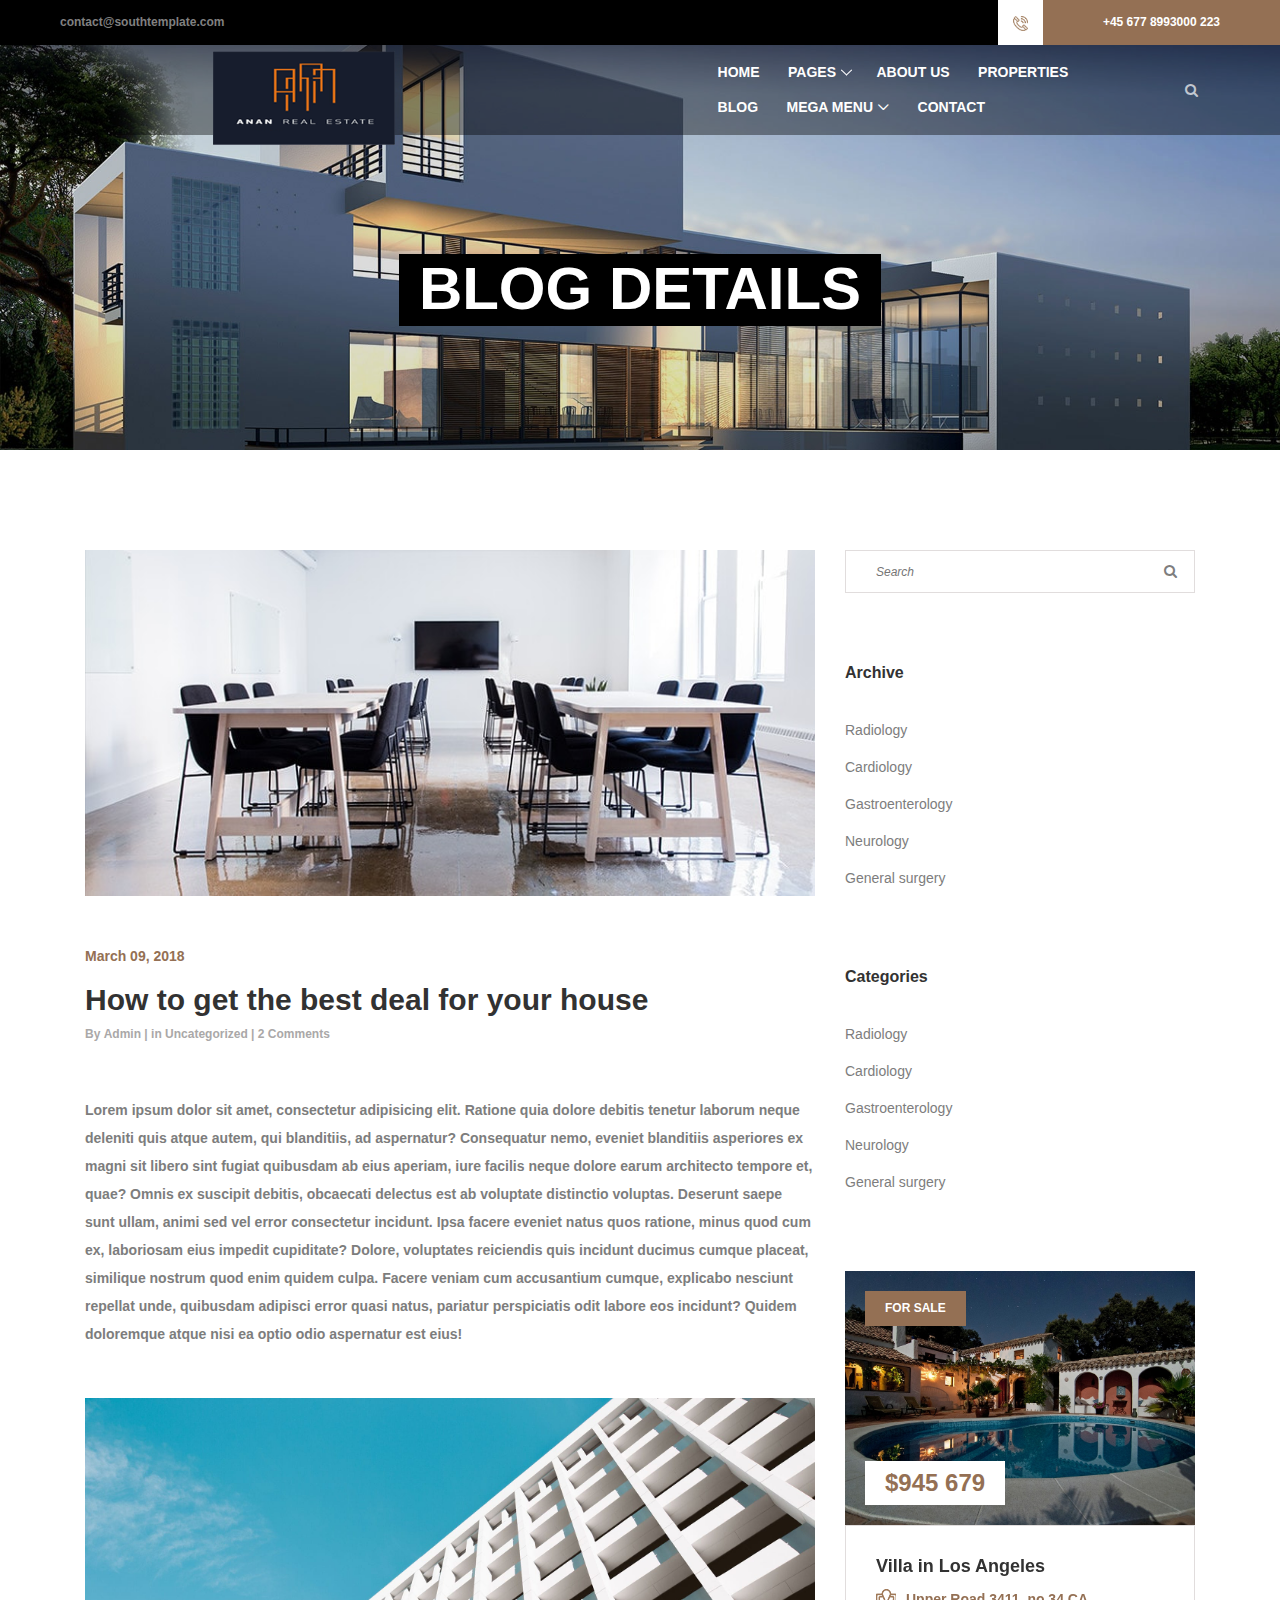
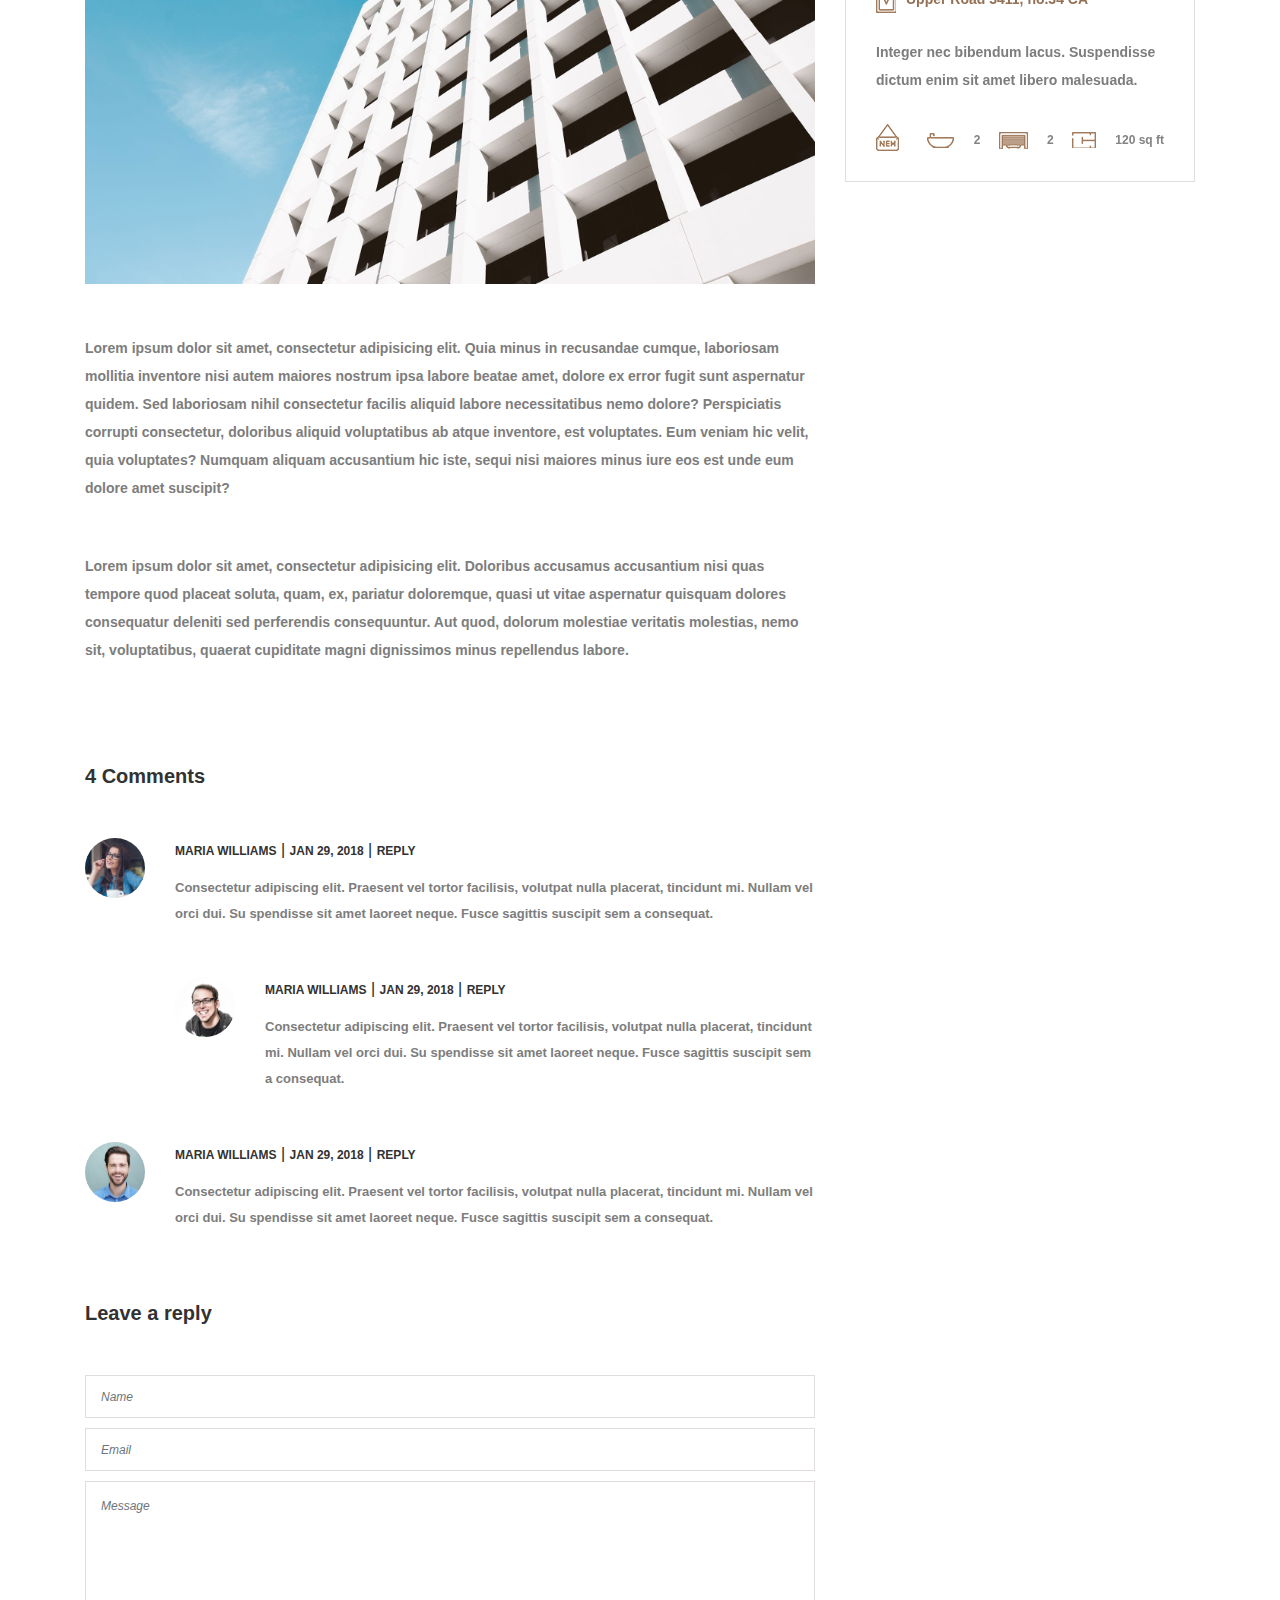
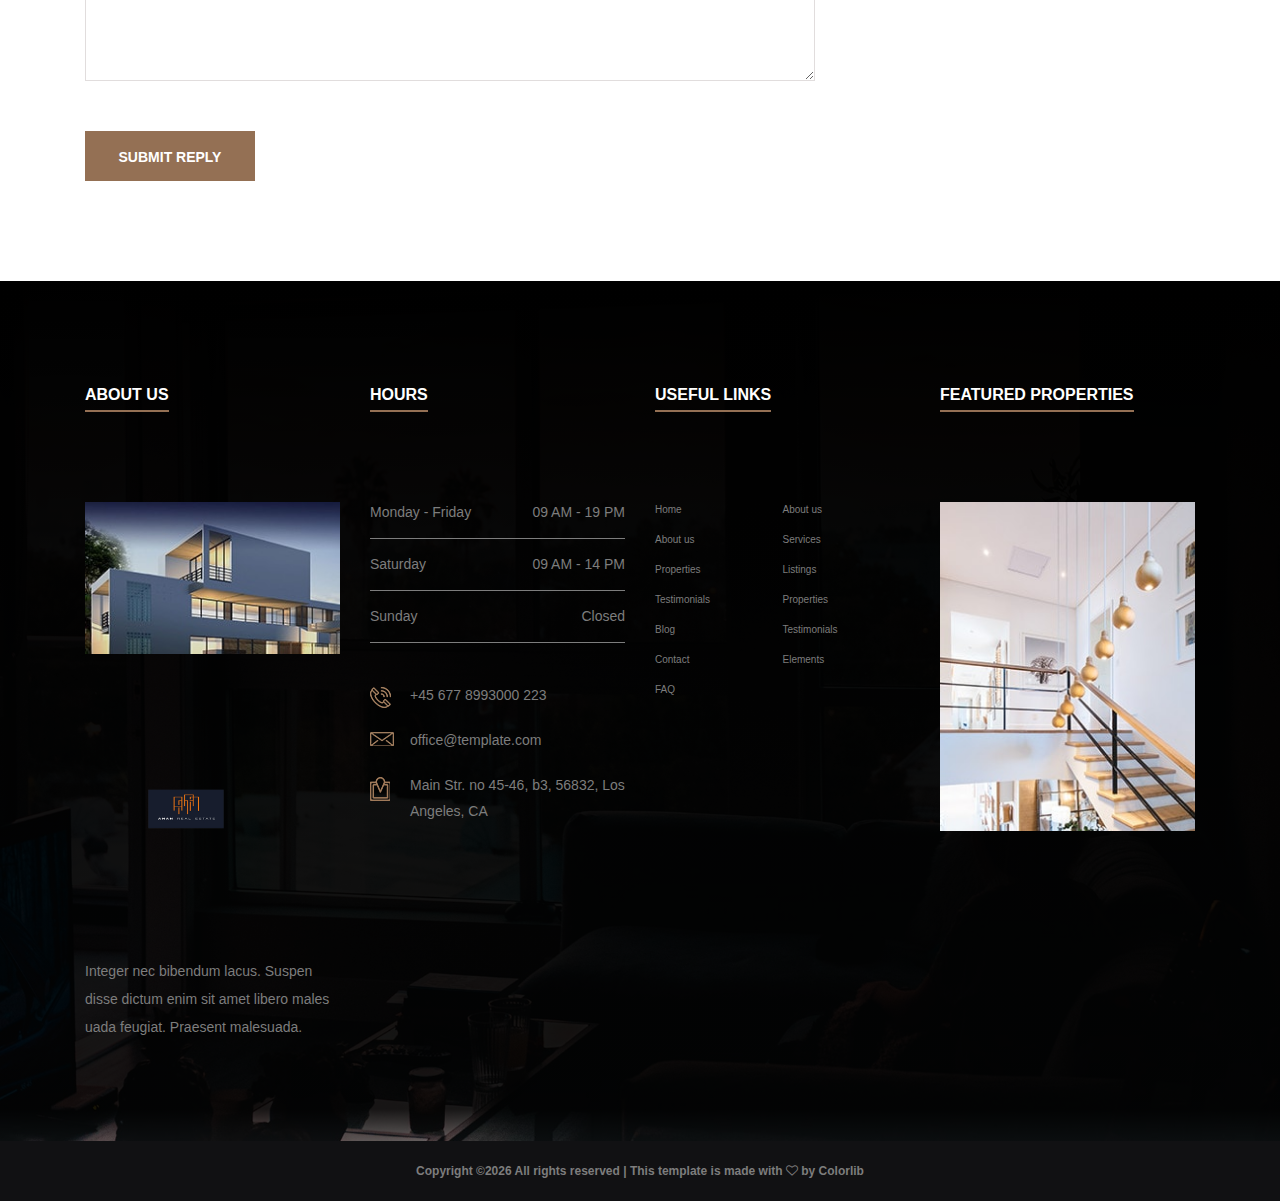
<file: single-blog.html>
<!DOCTYPE html>
<html lang="en">

<head>
    <meta charset="UTF-8">
    <meta name="description" content="">
    <meta http-equiv="X-UA-Compatible" content="IE=edge">
    <meta name="viewport" content="width=device-width, initial-scale=1, shrink-to-fit=no">
    <!-- The above 4 meta tags *must* come first in the head; any other head content must come *after* these tags -->

    <!-- Title  -->
    <title>South - Real Estate Agency Template | Single Blog</title>

    <!-- Favicon  -->
    <link rel="icon" href="img/core-img/favicon.ico">

    <!-- Style CSS -->
    <link rel="stylesheet" href="style.css">

</head>

<body>
    <!-- Preloader -->
    <div id="preloader">
        <div class="south-load"></div>
    </div>

    <!-- ##### Header Area Start ##### -->
    <header class="header-area">

        <!-- Top Header Area -->
        <div class="top-header-area">
            <div class="h-100 d-md-flex justify-content-between align-items-center">
                <div class="email-address">
                    <a href="mailto:contact@southtemplate.com">contact@southtemplate.com</a>
                </div>
                <div class="phone-number d-flex">
                    <div class="icon">
                        <img src="img/icons/phone-call.png" alt="">
                    </div>
                    <div class="number">
                        <a href="tel:+45 677 8993000 223">+45 677 8993000 223</a>
                    </div>
                </div>
            </div>
        </div>

        <!-- Main Header Area -->
        <div class="main-header-area" id="stickyHeader">
            <div class="classy-nav-container breakpoint-off">
                <!-- Classy Menu -->
                <nav class="classy-navbar justify-content-between" id="southNav">

                    <!-- Logo -->
                    <a class="nav-brand" href="index.html"><img src="img/core-img/logo.png" alt=""></a>

                    <!-- Navbar Toggler -->
                    <div class="classy-navbar-toggler">
                        <span class="navbarToggler"><span></span><span></span><span></span></span>
                    </div>

                    <!-- Menu -->
                    <div class="classy-menu">

                        <!-- close btn -->
                        <div class="classycloseIcon">
                            <div class="cross-wrap"><span class="top"></span><span class="bottom"></span></div>
                        </div>

                        <!-- Nav Start -->
                        <div class="classynav">
                            <ul>
                                <li><a href="index.html">Home</a></li>
                                <li><a href="#">Pages</a>
                                    <ul class="dropdown">
                                        <li><a href="index.html">Home</a></li>
                                        <li><a href="about-us.html">About Us</a></li>
                                        <li><a href="#">Listings</a>
                                            <ul class="dropdown">
                                                <li><a href="listings.html">Listings</a></li>
                                                <li><a href="single-listings.html">Single Listings</a></li>
                                            </ul>
                                        </li>
                                        <li><a href="#">Blog</a>
                                            <ul class="dropdown">
                                                <li><a href="blog.html">Blog</a></li>
                                                <li><a href="single-blog.html">Single Blog</a></li>
                                            </ul>
                                        </li>
                                        <li><a href="contact.html">Contact</a></li>
                                        <li><a href="elements.html">Elements</a></li>
                                    </ul>
                                </li>
                                <li><a href="about-us.html">About Us</a></li>
                                <li><a href="listings.html">Properties</a></li>
                                <li><a href="blog.html">Blog</a></li>
                                <li><a href="#">Mega Menu</a>
                                    <div class="megamenu">
                                        <ul class="single-mega cn-col-4">
                                            <li class="title">Headline 1</li>
                                            <li><a href="#">Mega Menu Item 1</a></li>
                                            <li><a href="#">Mega Menu Item 2</a></li>
                                            <li><a href="#">Mega Menu Item 3</a></li>
                                            <li><a href="#">Mega Menu Item 4</a></li>
                                            <li><a href="#">Mega Menu Item 5</a></li>
                                        </ul>
                                        <ul class="single-mega cn-col-4">
                                            <li class="title">Headline 2</li>
                                            <li><a href="#">Mega Menu Item 1</a></li>
                                            <li><a href="#">Mega Menu Item 2</a></li>
                                            <li><a href="#">Mega Menu Item 3</a></li>
                                            <li><a href="#">Mega Menu Item 4</a></li>
                                            <li><a href="#">Mega Menu Item 5</a></li>
                                        </ul>
                                        <ul class="single-mega cn-col-4">
                                            <li class="title">Headline 3</li>
                                            <li><a href="#">Mega Menu Item 1</a></li>
                                            <li><a href="#">Mega Menu Item 2</a></li>
                                            <li><a href="#">Mega Menu Item 3</a></li>
                                            <li><a href="#">Mega Menu Item 4</a></li>
                                            <li><a href="#">Mega Menu Item 5</a></li>
                                        </ul>
                                        <ul class="single-mega cn-col-4">
                                            <li class="title">Headline 4</li>
                                            <li><a href="#">Mega Menu Item 1</a></li>
                                            <li><a href="#">Mega Menu Item 2</a></li>
                                            <li><a href="#">Mega Menu Item 3</a></li>
                                            <li><a href="#">Mega Menu Item 4</a></li>
                                            <li><a href="#">Mega Menu Item 5</a></li>
                                        </ul>
                                    </div>
                                </li>
                                <li><a href="contact.html">Contact</a></li>
                            </ul>

                            <!-- Search Form -->
                            <div class="south-search-form">
                                <form action="#" method="post">
                                    <input type="search" name="search" id="search" placeholder="Search Anything ...">
                                    <button type="submit"><i class="fa fa-search" aria-hidden="true"></i></button>
                                </form>
                            </div>

                            <!-- Search Button -->
                            <a href="#" class="searchbtn"><i class="fa" aria-hidden="true"></i></a>
                        </div>
                        <!-- Nav End -->
                    </div>
                </nav>
            </div>
        </div>
    </header>
    <!-- ##### Header Area End ##### -->

    <!-- ##### Breadcumb Area Start ##### -->
    <section class="breadcumb-area bg-img" style="background-image: url(img/bg-img/hero1.jpg);">
        <div class="container h-100">
            <div class="row h-100 align-items-center">
                <div class="col-12">
                    <div class="breadcumb-content">
                        <h3 class="breadcumb-title">Blog Details</h3>
                    </div>
                </div>
            </div>
        </div>
    </section>
    <!-- ##### Breadcumb Area End ##### -->

    <!-- ##### Blog Area Start ##### -->
    <section class="blog-area section-padding-100">
        <div class="container">
            <div class="row">
                <div class="col-12 col-lg-8">

                    <div class="single-blog-area">
                        <!-- Post Thumbnail -->
                        <div class="blog-post-thumbnail">
                            <img src="img/blog-img/blog3.jpg" alt="">
                        </div>
                        <!-- Post Content -->
                        <div class="post-content">
                            <!-- Date -->
                            <div class="post-date">
                                <a href="#">March 09, 2018</a>
                            </div>
                            <!-- Headline -->
                            <a href="#" class="headline">How to get the best deal for your house</a>
                            <!-- Post Meta -->
                            <div class="post-meta">
                                <p>By <a href="#">Admin</a> | in <a href="#">Uncategorized</a> | <a href="#">2 Comments</a></p>
                            </div>
                            <p>Lorem ipsum dolor sit amet, consectetur adipisicing elit. Ratione quia dolore debitis tenetur laborum neque deleniti quis atque autem, qui blanditiis, ad aspernatur? Consequatur nemo, eveniet blanditiis asperiores ex magni sit libero sint fugiat quibusdam ab eius aperiam, iure facilis neque dolore earum architecto tempore et, quae? Omnis ex suscipit debitis, obcaecati delectus est ab voluptate distinctio voluptas. Deserunt saepe sunt ullam, animi sed vel error consectetur incidunt. Ipsa facere eveniet natus quos ratione, minus quod cum ex, laboriosam eius impedit cupiditate? Dolore, voluptates reiciendis quis incidunt ducimus cumque placeat, similique nostrum quod enim quidem culpa. Facere veniam cum accusantium cumque, explicabo nesciunt repellat unde, quibusdam adipisci error quasi natus, pariatur perspiciatis odit labore eos incidunt? Quidem doloremque atque nisi ea optio odio aspernatur est eius!</p>
                            <img class="mb-50" src="img/bg-img/hero3.jpg" alt="">
                            <p>Lorem ipsum dolor sit amet, consectetur adipisicing elit. Quia minus in recusandae cumque, laboriosam mollitia inventore nisi autem maiores nostrum ipsa labore beatae amet, dolore ex error fugit sunt aspernatur quidem. Sed laboriosam nihil consectetur facilis aliquid labore necessitatibus nemo dolore? Perspiciatis corrupti consectetur, doloribus aliquid voluptatibus ab atque inventore, est voluptates. Eum veniam hic velit, quia voluptates? Numquam aliquam accusantium hic iste, sequi nisi maiores minus iure eos est unde eum dolore amet suscipit?</p>
                            <p>Lorem ipsum dolor sit amet, consectetur adipisicing elit. Doloribus accusamus accusantium nisi quas tempore quod placeat soluta, quam, ex, pariatur doloremque, quasi ut vitae aspernatur quisquam dolores consequatur deleniti sed perferendis consequuntur. Aut quod, dolorum molestiae veritatis molestias, nemo sit, voluptatibus, quaerat cupiditate magni dignissimos minus repellendus labore.</p>
                        </div>
                    </div>

                    <div class="comments-area">
                        <h5>4 Comments</h5>
                        <ol>
                            <!-- Single Comment Area -->
                            <li class="single_comment_area">
                                <div class="comment-wrapper d-flex">
                                    <!-- Comment Meta -->
                                    <div class="comment-author">
                                        <img src="img/blog-img/c-1.jpg" alt="">
                                    </div>
                                    <!-- Comment Content -->
                                    <div class="comment-content">
                                        <div class="comment-meta">
                                            <a href="#" class="comment-author-name">Maria Williams</a> |
                                            <a href="#" class="comment-date">Jan 29, 2018</a> |
                                            <a href="#" class="comment-reply">Reply</a>
                                        </div>
                                        <p>Consectetur adipiscing elit. Praesent vel tortor facilisis, volutpat nulla placerat, tincidunt mi. Nullam vel orci dui. Su spendisse sit amet laoreet neque. Fusce sagittis suscipit sem a consequat.</p>
                                    </div>
                                </div>
                                <ol class="children">
                                    <li class="single_comment_area">
                                        <div class="comment-wrapper d-flex">
                                            <!-- Comment Meta -->
                                            <div class="comment-author">
                                                <img src="img/blog-img/c-2.jpg" alt="">
                                            </div>
                                            <!-- Comment Content -->
                                            <div class="comment-content">
                                                <div class="comment-meta">
                                                    <a href="#" class="comment-author-name">Maria Williams</a> |
                                                    <a href="#" class="comment-date">Jan 29, 2018</a> |
                                                    <a href="#" class="comment-reply">Reply</a>
                                                </div>
                                                <p>Consectetur adipiscing elit. Praesent vel tortor facilisis, volutpat nulla placerat, tincidunt mi. Nullam vel orci dui. Su spendisse sit amet laoreet neque. Fusce sagittis suscipit sem a consequat.</p>
                                            </div>
                                        </div>
                                    </li>
                                </ol>
                            </li>
                            <li class="single_comment_area">
                                <div class="comment-wrapper d-flex">
                                    <!-- Comment Meta -->
                                    <div class="comment-author">
                                        <img src="img/blog-img/c-3.jpg" alt="">
                                    </div>
                                    <!-- Comment Content -->
                                    <div class="comment-content">
                                        <div class="comment-meta">
                                            <a href="#" class="comment-author-name">Maria Williams</a> |
                                            <a href="#" class="comment-date">Jan 29, 2018</a> |
                                            <a href="#" class="comment-reply">Reply</a>
                                        </div>
                                        <p>Consectetur adipiscing elit. Praesent vel tortor facilisis, volutpat nulla placerat, tincidunt mi. Nullam vel orci dui. Su spendisse sit amet laoreet neque. Fusce sagittis suscipit sem a consequat.</p>
                                    </div>
                                </div>
                            </li>
                        </ol>
                    </div>

                    <!-- Leave A Comment -->
                    <div class="leave-comment-area mt-70 clearfix">
                        <div class="comment-form">
                            <h5>Leave a reply</h5>

                            <!-- Comment Form -->
                            <form action="#" method="post">
                                <div class="form-group">
                                    <input type="text" class="form-control" id="contact-name" placeholder="Name">
                                </div>
                                <div class="form-group">
                                    <input type="email" class="form-control" id="contact-email" placeholder="Email">
                                </div>
                                <div class="form-group">
                                    <textarea class="form-control" name="message" id="message" cols="30" rows="10" placeholder="Message"></textarea>
                                </div>
                                <button type="submit" class="btn south-btn">Submit Reply</button>
                            </form>
                        </div>
                    </div>
                </div>

                <div class="col-12 col-lg-4">
                    <div class="blog-sidebar-area">

                        <!-- Search Widget -->
                        <div class="search-widget-area mb-70">
                            <form action="#" method="get">
                                <input type="search" name="search" id="search" placeholder="Search">
                                <button type="submit"><i class="fa fa-search"></i></button>
                            </form>
                        </div>

                        <!-- Catagories Widget -->
                        <div class="south-catagories-card mb-70">
                            <h5>Archive</h5>
                            <ul class="catagories-menu">
                                <li><a href="#">Radiology</a></li>
                                <li><a href="#">Cardiology</a></li>
                                <li><a href="#">Gastroenterology</a></li>
                                <li><a href="#">Neurology</a></li>
                                <li><a href="#">General surgery</a></li>
                            </ul>
                        </div>

                        <!-- Catagories Widget -->
                        <div class="south-catagories-card mb-70">
                            <h5>Categories</h5>
                            <ul class="catagories-menu">
                                <li><a href="#">Radiology</a></li>
                                <li><a href="#">Cardiology</a></li>
                                <li><a href="#">Gastroenterology</a></li>
                                <li><a href="#">Neurology</a></li>
                                <li><a href="#">General surgery</a></li>
                            </ul>
                        </div>

                        <!-- Catagories Widget -->
                        <div class="featured-properties-slides owl-carousel">

                            <!-- Single Slide -->
                            <div class="single-featured-property">
                                <!-- Property Thumbnail -->
                                <div class="property-thumb">
                                    <img src="img/bg-img/feature1.jpg" alt="">

                                    <div class="tag">
                                        <span>For Sale</span>
                                    </div>
                                    <div class="list-price">
                                        <p>$945 679</p>
                                    </div>
                                </div>
                                <!-- Property Content -->
                                <div class="property-content">
                                    <h5>Villa in Los Angeles</h5>
                                    <p class="location"><img src="img/icons/location.png" alt="">Upper Road 3411, no.34 CA</p>
                                    <p>Integer nec bibendum lacus. Suspendisse dictum enim sit amet libero malesuada.</p>
                                    <div class="property-meta-data d-flex align-items-end justify-content-between">
                                        <div class="new-tag">
                                            <img src="img/icons/new.png" alt="">
                                        </div>
                                        <div class="bathroom">
                                            <img src="img/icons/bathtub.png" alt="">
                                            <span>2</span>
                                        </div>
                                        <div class="garage">
                                            <img src="img/icons/garage.png" alt="">
                                            <span>2</span>
                                        </div>
                                        <div class="space">
                                            <img src="img/icons/space.png" alt="">
                                            <span>120 sq ft</span>
                                        </div>
                                    </div>
                                </div>
                            </div>

                            <!-- Single Slide -->
                            <div class="single-featured-property">
                                <!-- Property Thumbnail -->
                                <div class="property-thumb">
                                    <img src="img/bg-img/feature2.jpg" alt="">

                                    <div class="tag">
                                        <span>For Sale</span>
                                    </div>
                                    <div class="list-price">
                                        <p>$945 679</p>
                                    </div>
                                </div>
                                <!-- Property Content -->
                                <div class="property-content">
                                    <h5>Town House in Los Angeles</h5>
                                    <p class="location"><img src="img/icons/location.png" alt="">Upper Road 3411, no.34 CA</p>
                                    <p>Integer nec bibendum lacus. Suspendisse dictum enim sit amet libero malesuada.</p>
                                    <div class="property-meta-data d-flex align-items-end justify-content-between">
                                        <div class="new-tag">
                                            <img src="img/icons/new.png" alt="">
                                        </div>
                                        <div class="bathroom">
                                            <img src="img/icons/bathtub.png" alt="">
                                            <span>2</span>
                                        </div>
                                        <div class="garage">
                                            <img src="img/icons/garage.png" alt="">
                                            <span>2</span>
                                        </div>
                                        <div class="space">
                                            <img src="img/icons/space.png" alt="">
                                            <span>120 sq ft</span>
                                        </div>
                                    </div>
                                </div>
                            </div>
                        </div>

                    </div>
                </div>
            </div>
        </div>
    </section>
    <!-- ##### Blog Area End ##### -->

    <!-- ##### Footer Area Start ##### -->
    <footer class="footer-area section-padding-100-0 bg-img gradient-background-overlay" style="background-image: url(img/bg-img/cta.jpg);">
        <!-- Main Footer Area -->
        <div class="main-footer-area">
            <div class="container">
                <div class="row">

                    <!-- Single Footer Widget -->
                    <div class="col-12 col-sm-6 col-xl-3">
                        <div class="footer-widget-area mb-100">
                            <!-- Widget Title -->
                            <div class="widget-title">
                                <h6>About Us</h6>
                            </div>

                            <img src="img/bg-img/footer.jpg" alt="">
                            <div class="footer-logo my-4">
                                <img src="img/core-img/logo.png" alt="">
                            </div>
                            <p>Integer nec bibendum lacus. Suspen disse dictum enim sit amet libero males uada feugiat. Praesent malesuada.</p>
                        </div>
                    </div>

                    <!-- Single Footer Widget -->
                    <div class="col-12 col-sm-6 col-xl-3">
                        <div class="footer-widget-area mb-100">
                            <!-- Widget Title -->
                            <div class="widget-title">
                                <h6>Hours</h6>
                            </div>
                            <!-- Office Hours -->
                            <div class="weekly-office-hours">
                                <ul>
                                    <li class="d-flex align-items-center justify-content-between"><span>Monday - Friday</span> <span>09 AM - 19 PM</span></li>
                                    <li class="d-flex align-items-center justify-content-between"><span>Saturday</span> <span>09 AM - 14 PM</span></li>
                                    <li class="d-flex align-items-center justify-content-between"><span>Sunday</span> <span>Closed</span></li>
                                </ul>
                            </div>
                            <!-- Address -->
                            <div class="address">
                                <h6><img src="img/icons/phone-call.png" alt=""> +45 677 8993000 223</h6>
                                <h6><img src="img/icons/envelope.png" alt=""> office@template.com</h6>
                                <h6><img src="img/icons/location.png" alt=""> Main Str. no 45-46, b3, 56832, Los Angeles, CA</h6>
                            </div>
                        </div>
                    </div>

                    <!-- Single Footer Widget -->
                    <div class="col-12 col-sm-6 col-xl-3">
                        <div class="footer-widget-area mb-100">
                            <!-- Widget Title -->
                            <div class="widget-title">
                                <h6>Useful Links</h6>
                            </div>
                            <!-- Nav -->
                            <ul class="useful-links-nav d-flex align-items-center">
                                <li><a href="#">Home</a></li>
                                <li><a href="#">About us</a></li>
                                <li><a href="#">About us</a></li>
                                <li><a href="#">Services</a></li>
                                <li><a href="#">Properties</a></li>
                                <li><a href="#">Listings</a></li>
                                <li><a href="#">Testimonials</a></li>
                                <li><a href="#">Properties</a></li>
                                <li><a href="#">Blog</a></li>
                                <li><a href="#">Testimonials</a></li>
                                <li><a href="#">Contact</a></li>
                                <li><a href="#">Elements</a></li>
                                <li><a href="#">FAQ</a></li>
                            </ul>
                        </div>
                    </div>

                    <!-- Single Footer Widget -->
                    <div class="col-12 col-sm-6 col-xl-3">
                        <div class="footer-widget-area mb-100">
                            <!-- Widget Title -->
                            <div class="widget-title">
                                <h6>Featured Properties</h6>
                            </div>
                            <!-- Featured Properties Slides -->
                            <div class="featured-properties-slides owl-carousel">
                                <!-- Single Slide -->
                                <div class="single-featured-properties-slide">
                                    <a href="#"><img src="img/bg-img/fea-product.jpg" alt=""></a>
                                </div>
                                <!-- Single Slide -->
                                <div class="single-featured-properties-slide">
                                    <a href="#"><img src="img/bg-img/fea-product.jpg" alt=""></a>
                                </div>
                                <!-- Single Slide -->
                                <div class="single-featured-properties-slide">
                                    <a href="#"><img src="img/bg-img/fea-product.jpg" alt=""></a>
                                </div>
                            </div>
                        </div>
                    </div>

                </div>
            </div>
        </div>

        <!-- Copywrite Text -->
        <div class="copywrite-text d-flex align-items-center justify-content-center">
            <p><!-- Link back to Colorlib can't be removed. Template is licensed under CC BY 3.0. -->
Copyright &copy;<script>document.write(new Date().getFullYear());</script> All rights reserved | This template is made with <i class="fa fa-heart-o" aria-hidden="true"></i> by <a href="https://colorlib.com" target="_blank">Colorlib</a>
<!-- Link back to Colorlib can't be removed. Template is licensed under CC BY 3.0. -->
        </div>
    </footer>
    <!-- ##### Footer Area End ##### -->

    <!-- jQuery (Necessary for All JavaScript Plugins) -->
    <script src="js/jquery/jquery-2.2.4.min.js"></script>
    <!-- Popper js -->
    <script src="js/popper.min.js"></script>
    <!-- Bootstrap js -->
    <script src="js/bootstrap.min.js"></script>
    <!-- Plugins js -->
    <script src="js/plugins.js"></script>
    <script src="js/classy-nav.min.js"></script>
    <script src="js/jquery-ui.min.js"></script>
    <!-- Active js -->
    <script src="js/active.js"></script>

</body>

</html>
</file>
<file: style.css>
@import url(css/bootstrap.min.css);
@import url(css/animate.css);
@import url(css/owl.carousel.css);
@import url(css/classy-nav.min.css);
@import url(css/magnific-popup.css);
@import url(css/font-awesome.min.css);
@import url(css/themify-icons.css);
@import url(css/nice-select.css);
@import url(css/jquery-ui.min.css);
/* :: 3.0 Base CSS */
* {
  margin: 0;
  padding: 0; }

body {
  font-family: "Open Sans", sans-serif; }

h1,
h2,
h3,
h4,
h5,
h6 {
  color: #323232;
  font-weight: 600; }

p {
  color: #7d7d7d;
  font-size: 14px;
  line-height: 2;
  font-weight: 600; }

a {
  -webkit-transition-duration: 500ms;
  transition-duration: 500ms;
  text-decoration: none;
  outline: none;
  font-size: 10px;
  font-weight: 600; }
  a:hover, a:focus {
    -webkit-transition-duration: 500ms;
    transition-duration: 500ms;
    text-decoration: none;
    outline: none;
    font-size: 10px;
    font-weight: 600; }

ul,
ol {
  margin: 0; }
  ul li,
  ol li {
    list-style: none; }

img {
  height: auto;
  max-width: 100%; }

.mt-15 {
  margin-top: 15px; }

.mt-30 {
  margin-top: 30px; }

.mt-50 {
  margin-top: 50px; }

.mt-70 {
  margin-top: 70px; }

.mt-100 {
  margin-top: 100px; }

.mb-15 {
  margin-bottom: 15px; }

.mb-30 {
  margin-bottom: 30px; }

.mb-50 {
  margin-bottom: 50px; }

.ml-15 {
  margin-left: 15px; }

.ml-30 {
  margin-left: 30px; }

.mr-15 {
  margin-right: 15px; }

.mr-30 {
  margin-right: 30px; }

.mb-70 {
  margin-bottom: 70px; }

.mb-100 {
  margin-bottom: 100px; }

.bg-img {
  background-position: center center;
  background-size: cover;
  background-repeat: no-repeat; }

.bg-transparent {
  background-color: transparent; }

.bg-transparent-dark {
  background-color: rgba(0, 0, 0, 0.5) !important; }

.bg-transparent-light {
  background-color: rgba(255, 255, 255, 0.5) !important; }

.font-bold {
  font-weight: 700; }

.font-light {
  font-weight: 300; }

.height-500 {
  height: 500px !important; }

.height-600 {
  height: 600px !important; }

.height-700 {
  height: 700px !important; }

.height-800 {
  height: 800px !important; }

.section-padding-100 {
  padding: 100px 0; }

.section-padding-50 {
  padding: 50px 0; }

.section-padding-50-0 {
  padding: 50px 0 0 0; }

.section-padding-100-70 {
  padding: 100px 0 70px; }

.section-padding-100-50 {
  padding: 100px 0 50px; }

.section-padding-100-0 {
  padding: 100px 0 0; }

.section-padding-0-100 {
  padding: 0 0 100px; }

.section-padding-100-20 {
  padding: 100px 0 20px 0; }

.bg-fixed {
  background-position: center center;
  background-attachment: fixed;
  background-size: cover; }

.bg-overlay {
  position: relative;
  z-index: 1; }
  .bg-overlay::after {
    position: absolute;
    z-index: -1;
    top: 0;
    left: 0;
    width: 100%;
    height: 100%;
    background-color: #947054;
    opacity: 0.7;
    content: ''; }

.bg-overlay-black {
  position: relative;
  z-index: 1; }
  .bg-overlay-black::after {
    position: absolute;
    z-index: -1;
    top: 0;
    left: 0;
    width: 100%;
    height: 100%;
    background-color: #000000;
    opacity: 0.7;
    content: ''; }

.bg-overlay-white {
  position: relative;
  z-index: -1; }
  .bg-overlay-white::after {
    position: absolute;
    z-index: -2;
    top: 0;
    left: 0;
    width: 100%;
    height: 100%;
    background-color: rgba(230, 241, 255, 0.5);
    content: ''; }

.gradient-background-overlay:before {
  content: "";
  position: absolute;
  height: 100%;
  width: 100%;
  z-index: -1;
  top: 0;
  left: 0;
  background: rgba(0, 0, 0, 0.9);
  background: -webkit-linear-gradient(top, black 0%, rgba(0, 0, 0, 0.9) 90%, rgba(0, 0, 0, 0) 100%);
  background: linear-gradient(to bottom, black 0%, rgba(0, 0, 0, 0.9) 90%, rgba(0, 0, 0, 0) 100%); }

.bg-gray {
  background-color: #f5f7f9; }

.row-reverse {
  -webkit-box-orient: horizontal;
  -webkit-box-direction: reverse;
  -ms-flex-direction: row-reverse;
  flex-direction: row-reverse; }

.align-items-stretch {
  -webkit-box-align: stretch;
  -ms-flex-align: stretch;
  -ms-grid-row-align: stretch;
  align-items: stretch; }

.gradient-background-overlay {
  position: relative;
  z-index: 3; }

/* :: 4.0 Preloader Area CSS */
#preloader {
  overflow: hidden;
  height: 100%;
  left: 0;
  position: fixed;
  top: 0;
  width: 100%;
  z-index: 100000;
  background-color: #ffffff; }

.south-load {
  -webkit-animation: 1500ms linear 0s normal none infinite running south-load;
  animation: 1500ms linear 0s normal none infinite running south-load;
  background: transparent;
  border-color: #ffffff;
  border-top-color: #947054;
  border-left-color: #947054;
  border-right-color: #947054;
  border-radius: 50%;
  border-style: solid;
  border-width: 2px;
  height: 50px;
  left: calc(50% - 25px);
  position: relative;
  top: calc(50% - 25px);
  width: 50px;
  z-index: 9; }

@-webkit-keyframes south-load {
  0% {
    -webkit-transform: rotate(0deg);
    transform: rotate(0deg); }
  100% {
    -webkit-transform: rotate(360deg);
    transform: rotate(360deg); } }
@keyframes south-load {
  0% {
    -webkit-transform: rotate(0deg);
    transform: rotate(0deg); }
  100% {
    -webkit-transform: rotate(360deg);
    transform: rotate(360deg); } }
/* :: 5.0 Scroll Up Area CSS */
#scrollUp {
  background-color: #947054;
  border-radius: 50%;
  bottom: 40px;
  right: 40px;
  box-shadow: 0 0 5px 0 rgba(255, 255, 255, 0.1);
  color: #ffffff;
  font-size: 24px;
  height: 50px;
  text-align: center;
  width: 50px;
  line-height: 46px;
  -webkit-transition-duration: 500ms;
  transition-duration: 500ms; }
  #scrollUp:hover {
    background-color: #000000; }
  @media only screen and (min-width: 768px) and (max-width: 991px) {
    #scrollUp {
      bottom: 30px;
      right: 30px;
      height: 50px;
      width: 50px;
      line-height: 46px; } }
  @media only screen and (max-width: 767px) {
    #scrollUp {
      bottom: 30px;
      right: 30px;
      height: 50px;
      width: 50px;
      line-height: 46px; } }

/* :: 6.0 Section Heading Area CSS */
.section-heading {
  position: relative;
  z-index: 1;
  text-align: center;
  margin-bottom: 100px; }
  .section-heading img {
    margin-bottom: 10px; }
  .section-heading h2 {
    font-size: 30px;
    text-transform: uppercase;
    margin-bottom: 5px; }
    @media only screen and (min-width: 992px) and (max-width: 1199px) {
      .section-heading h2 {
        font-size: 24px; } }
    @media only screen and (max-width: 767px) {
      .section-heading h2 {
        font-size: 24px; } }
  .section-heading p {
    color: #947054;
    font-size: 14px;
    margin-bottom: 0;
    font-style: italic; }

/* :: 7.0 South Button CSS */
.south-btn {
  position: relative;
  z-index: 1;
  min-width: 170px;
  height: 50px;
  color: #ffffff;
  font-size: 14px;
  font-weight: 600;
  background-color: #947054;
  border-radius: 0;
  line-height: 50px;
  padding: 0 30px;
  text-transform: uppercase; }
  .south-btn.active, .south-btn:hover, .south-btn:focus {
    color: #ffffff;
    background-color: #000000; }
  .south-btn.btn-2 {
    border: 2px solid #947054;
    background-color: transparent;
    color: #947054;
    line-height: 46px; }
    .south-btn.btn-2:hover, .south-btn.btn-2:focus {
      color: #ffffff;
      background-color: #947054; }
  .south-btn.btn-3 {
    border: 2px solid #000000;
    background-color: transparent;
    color: #000000;
    line-height: 46px; }
    .south-btn.btn-3:hover, .south-btn.btn-3:focus {
      color: #ffffff;
      background-color: #000000; }

/* :: 8.0 Header Area CSS */
.dark .classynav ul li .dropdown,
.dark.classy-nav-container,
.dark .classynav ul li .megamenu,
.dark.breakpoint-on .classynav > ul > li > a,
.dark.breakpoint-on .classy-navbar .classy-menu {
  background-color: #000000; }

.header-area {
  position: absolute;
  z-index: 10000;
  width: 100%;
  height: auto;
  -webkit-transition-duration: 500ms;
  transition-duration: 500ms; }

.top-header-area {
  position: relative;
  z-index: 1;
  height: 45px;
  background-color: #000000; }
  @media only screen and (max-width: 767px) {
    .top-header-area {
      height: auto; } }
  .top-header-area .email-address {
    padding-left: 60px;
    line-height: 1; }
    @media only screen and (max-width: 767px) {
      .top-header-area .email-address {
        padding: 15px 30px; } }
    .top-header-area .email-address a {
      color: #808080;
      font-size: 12px;
      position: relative;
      z-index: 1;
      top: -2px; }
      .top-header-area .email-address a:hover, .top-header-area .email-address a:focus {
        color: #ffffff; }
  .top-header-area .phone-number {
    line-height: 1;
    background-color: #947054;
    height: 45px;
    margin-bottom: 0; }
    .top-header-area .phone-number .icon {
      background-color: #ffffff;
      width: 45px;
      height: 45px;
      text-align: center; }
      .top-header-area .phone-number .icon img {
        padding: 16px 0;
        max-width: 15px; }
    .top-header-area .phone-number .number a {
      padding: 0 60px;
      color: #ffffff;
      line-height: 45px;
      font-size: 12px; }

.main-header-area {
  width: 100%;
  height: 90px;
  position: relative;
  z-index: 1;
  background-color: rgba(0, 0, 0, 0.4);
  -webkit-transition-duration: 500ms;
  transition-duration: 500ms; }
  @media only screen and (min-width: 768px) and (max-width: 991px) {
    .main-header-area {
      height: 70px; } }
  @media only screen and (max-width: 767px) {
    .main-header-area {
      height: 70px; } }
  .main-header-area .classy-nav-container {
    background-color: transparent; }
  .main-header-area .classy-navbar {
    height: 90px;
    padding: .5em 60px; }
    @media only screen and (min-width: 768px) and (max-width: 991px) {
      .main-header-area .classy-navbar {
        height: 70px; } }
    @media only screen and (max-width: 767px) {
      .main-header-area .classy-navbar {
        height: 70px;
        padding: 0.5em 30px; } }
  .main-header-area .classynav ul li a {
    color: #ffffff;
    text-transform: uppercase;
    font-weight: 600; }
  .main-header-area .nav-brand {
    line-height: 1; }
    @media only screen and (min-width: 992px) and (max-width: 1199px) {
      .main-header-area .nav-brand {
        margin-right: 0; } }
  .main-header-area .classynav ul {
    -webkit-transition-duration: 500ms;
    transition-duration: 500ms; }
  .main-header-area .searchbtn {
    margin-left: 30px;
    height: 90px;
    line-height: 90px;
    background-color: transparent;
    width: 90px;
    text-align: center; }
    @media only screen and (min-width: 992px) and (max-width: 1199px) {
      .main-header-area .searchbtn {
        margin-left: 15px;
        width: 50px; } }
    @media only screen and (min-width: 768px) and (max-width: 991px) {
      .main-header-area .searchbtn {
        margin-left: 0;
        height: 50px;
        width: 100%;
        margin-top: 15px;
        line-height: 50px;
        background-color: #947054; } }
    @media only screen and (max-width: 767px) {
      .main-header-area .searchbtn {
        margin-left: 0;
        height: 50px;
        width: 100%;
        margin-top: 15px;
        line-height: 50px;
        background-color: #947054; } }
    .main-header-area .searchbtn:hover {
      background-color: #947054; }
  .main-header-area .south-search-form {
    position: relative;
    z-index: 1;
    display: none;
    -webkit-transition-duration: 500ms;
    transition-duration: 500ms; }
    .main-header-area .south-search-form input {
      width: 650px;
      height: 50px;
      background-color: transparent;
      border: 1px solid rgba(255, 255, 255, 0.2);
      color: #ffffff;
      border-radius: 100px;
      padding: 0 30px;
      font-size: 14px; }
      @media only screen and (min-width: 992px) and (max-width: 1199px) {
        .main-header-area .south-search-form input {
          width: 550px; } }
      @media only screen and (min-width: 768px) and (max-width: 991px) {
        .main-header-area .south-search-form input {
          width: calc(100% - 30px);
          margin: 0 15px; } }
      @media only screen and (max-width: 767px) {
        .main-header-area .south-search-form input {
          width: calc(100% - 30px);
          margin: 0 15px; } }
    .main-header-area .south-search-form button {
      position: absolute;
      top: 0;
      right: 15px;
      height: 50px;
      background-color: transparent;
      color: rgba(255, 255, 255, 0.5);
      border: none;
      cursor: pointer;
      width: 50px;
      outline: none;
      -webkit-transition-duration: 500ms;
      transition-duration: 500ms; }
      .main-header-area .south-search-form button:hover {
        color: #ffffff; }

.search-close .searchbtn {
  background-color: #947054; }
.search-close .classynav ul {
  display: none; }
.search-close .south-search-form {
  display: block; }

.is-sticky .main-header-area {
  width: 100%;
  z-index: 10000 !important;
  height: 90px;
  box-shadow: 0 10px 10px 0 rgba(0, 0, 0, 0.2);
  background-color: #000000; }
  @media only screen and (min-width: 768px) and (max-width: 991px) {
    .is-sticky .main-header-area {
      height: 70px; } }
  @media only screen and (max-width: 767px) {
    .is-sticky .main-header-area {
      height: 70px; } }

/* :: 9.0 Welcome Area CSS */
.single-hero-slide {
  position: relative;
  z-index: 1;
  width: 100%;
  height: 800px; }
  @media only screen and (min-width: 992px) and (max-width: 1199px) {
    .single-hero-slide {
      height: 700px; } }
  @media only screen and (min-width: 768px) and (max-width: 991px) {
    .single-hero-slide {
      height: 650px; } }
  @media only screen and (max-width: 767px) {
    .single-hero-slide {
      height: 550px; } }

.hero-slides-content {
  text-align: center; }
  .hero-slides-content h2 {
    color: #ffffff;
    font-size: 60px;
    margin-bottom: 0;
    padding: 10px 15px;
    text-transform: uppercase;
    background-color: #000000;
    line-height: 1;
    display: inline-block; }
    @media only screen and (min-width: 768px) and (max-width: 991px) {
      .hero-slides-content h2 {
        font-size: 40px; } }
    @media only screen and (max-width: 767px) {
      .hero-slides-content h2 {
        font-size: 16px; } }
    @media only screen and (min-width: 480px) and (max-width: 767px) {
      .hero-slides-content h2 {
        font-size: 24px; } }

.hero-area .owl-prev,
.hero-area .owl-next {
  width: 38px;
  height: 38px;
  position: absolute;
  top: 50%;
  line-height: 36px;
  text-align: center;
  color: #ffffff;
  left: 70px;
  margin-top: -19px;
  opacity: 0;
  -webkit-transition-duration: 500ms;
  transition-duration: 500ms;
  background-color: #947054;
  font-size: 16px; }
  @media only screen and (max-width: 767px) {
    .hero-area .owl-prev,
    .hero-area .owl-next {
      left: 30px; } }
  .hero-area .owl-prev:hover,
  .hero-area .owl-next:hover {
    background-color: #000000; }
.hero-area .owl-next {
  left: auto;
  right: 70px; }
  @media only screen and (max-width: 767px) {
    .hero-area .owl-next {
      left: auto;
      right: 30px; } }
.hero-area:hover .owl-prev, .hero-area:hover .owl-next {
  opacity: 1; }
.hero-area .owl-dots {
  width: 1110px;
  position: absolute;
  bottom: 15px;
  left: 50%;
  -webkit-transform: translateX(-50%);
  transform: translateX(-50%); }
  @media only screen and (min-width: 992px) and (max-width: 1199px) {
    .hero-area .owl-dots {
      width: calc(100% - 6%);
      left: 5%;
      -webkit-transform: translateX(0%);
      transform: translateX(0%); } }
  @media only screen and (min-width: 768px) and (max-width: 991px) {
    .hero-area .owl-dots {
      width: calc(100% - 6%);
      left: 5%;
      -webkit-transform: translateX(0%);
      transform: translateX(0%); } }
  @media only screen and (max-width: 767px) {
    .hero-area .owl-dots {
      width: calc(100% - 30px);
      left: 20px;
      -webkit-transform: translateX(0%);
      transform: translateX(0%); } }
.hero-area .owl-dot {
  display: block;
  width: 20px;
  height: 20px;
  background-color: #947054;
  font-size: 12px;
  color: #ffffff;
  text-align: center;
  margin-bottom: 5px; }
  .hero-area .owl-dot.active {
    background-color: #000000; }

/* :: 10.0 Advanced Search Area */
.form-control {
  background-color: transparent;
  width: 100%;
  height: 38px;
  border-radius: 0;
  font-size: 14px;
  color: #000000;
  margin-bottom: 30px;
  font-weight: 500;
  padding: 0 15px;
  border: 1px solid #e1dddd; }
  .form-control:hover, .form-control:focus {
    background-color: transparent;
    box-shadow: none;
    border: 1px solid #e1dddd; }

.nice-select {
  line-height: 34px; }
  .nice-select .list {
    left: 0 !important;
    right: 0 !important;
    border-radius: 0; }

.south-search-area {
  position: relative;
  z-index: 1; }
  .south-search-area .advanced-search-form {
    position: relative;
    z-index: 1;
    padding: 30px 50px;
    border: 1px solid #e1dddd;
    box-shadow: 0 5px 30px rgba(0, 0, 0, 0.15); }
    @media only screen and (max-width: 767px) {
      .south-search-area .advanced-search-form {
        padding: 30px 20px; } }
    .south-search-area .advanced-search-form .search-title {
      position: absolute;
      width: 260px;
      height: 45px;
      background-color: #947054;
      top: -46px;
      left: 50%;
      -webkit-transform: translateX(-50%);
      transform: translateX(-50%);
      padding: 0 40px;
      text-align: center; }
      @media only screen and (max-width: 767px) {
        .south-search-area .advanced-search-form .search-title {
          width: 210px;
          padding: 0 15px; } }
      .south-search-area .advanced-search-form .search-title p {
        margin-bottom: 0;
        color: #ffffff;
        text-transform: uppercase;
        line-height: 45px;
        font-weight: 600; }
    .south-search-area .advanced-search-form .slider-range {
      flex: 0 0 50%;
      min-width: 50%;
      margin-bottom: 30px; }
      @media only screen and (max-width: 767px) {
        .south-search-area .advanced-search-form .slider-range {
          margin-bottom: 50px; } }
      .south-search-area .advanced-search-form .slider-range:first-child {
        padding-right: 15px; }
      .south-search-area .advanced-search-form .slider-range:last-child {
        padding-left: 15px; }
    .south-search-area .advanced-search-form .ui-widget.ui-widget-content {
      border: none;
      height: 4px; }
    .south-search-area .advanced-search-form .ui-widget-content {
      background: #947054; }
    .south-search-area .advanced-search-form .ui-slider-horizontal {
      height: 4px;
      background: #947054; }
    .south-search-area .advanced-search-form .ui-corner-all,
    .south-search-area .advanced-search-form .ui-corner-bottom,
    .south-search-area .advanced-search-form .ui-corner-right,
    .south-search-area .advanced-search-form .ui-corner-br {
      border-bottom-right-radius: 0; }
    .south-search-area .advanced-search-form .ui-corner-all,
    .south-search-area .advanced-search-form .ui-corner-bottom,
    .south-search-area .advanced-search-form .ui-corner-left,
    .south-search-area .advanced-search-form .ui-corner-bl {
      border-bottom-left-radius: 0; }
    .south-search-area .advanced-search-form .ui-corner-all,
    .south-search-area .advanced-search-form .ui-corner-top,
    .south-search-area .advanced-search-form .ui-corner-right,
    .south-search-area .advanced-search-form .ui-corner-tr {
      border-top-right-radius: 0; }
    .south-search-area .advanced-search-form .ui-corner-all,
    .south-search-area .advanced-search-form .ui-corner-top,
    .south-search-area .advanced-search-form .ui-corner-left,
    .south-search-area .advanced-search-form .ui-corner-tl {
      border-top-left-radius: 0; }
    .south-search-area .advanced-search-form .ui-state-default,
    .south-search-area .advanced-search-form .ui-widget-content .ui-state-default,
    .south-search-area .advanced-search-form .ui-widget-header .ui-state-default,
    .south-search-area .advanced-search-form .ui-button,
    .south-search-area .advanced-search-form html .ui-button.ui-state-disabled:hover,
    .south-search-area .advanced-search-form html .ui-button.ui-state-disabled:active {
      border: none;
      background: #947054;
      margin-top: -3px; }
    .south-search-area .advanced-search-form .range {
      font-size: 12px;
      margin-top: 15px;
      font-weight: 600; }
      @media only screen and (max-width: 767px) {
        .south-search-area .advanced-search-form .range {
          font-size: 10px; } }
    .south-search-area .advanced-search-form .more-filter a {
      text-transform: uppercase;
      font-size: 12px;
      color: #323232; }
      .south-search-area .advanced-search-form .more-filter a:hover {
        color: #947054; }
    .south-search-area .advanced-search-form .search-form-second-steps {
      display: none; }

/* :: 11.0 Single Property Area CSS */
.single-featured-property {
  position: relative;
  z-index: 1;
  -webkit-transition-duration: 500ms;
  transition-duration: 500ms;
  overflow: hidden; }
  .single-featured-property .property-thumb {
    position: relative;
    z-index: 1; }
    .single-featured-property .property-thumb .tag span {
      height: 35px;
      padding: 0 20px;
      background-color: #947054;
      color: #ffffff;
      text-transform: uppercase;
      font-size: 12px;
      font-weight: 600;
      display: inline-block;
      line-height: 35px;
      position: absolute;
      top: 20px;
      left: 20px;
      z-index: 10;
      -webkit-transition-duration: 500ms;
      transition-duration: 500ms; }
    .single-featured-property .property-thumb .list-price p {
      background-color: #ffffff;
      padding: 10px 20px;
      color: #947054;
      font-size: 24px;
      font-weight: 600;
      display: inline-block;
      position: absolute;
      bottom: 20px;
      left: 20px;
      z-index: 10;
      margin-bottom: 0;
      line-height: 1;
      -webkit-transition-duration: 500ms;
      transition-duration: 500ms; }
  .single-featured-property .property-content {
    padding: 30px;
    border: 1px solid #e1dddd; }
    .single-featured-property .property-content h5 {
      font-size: 18px; }
    .single-featured-property .property-content p {
      margin-bottom: 30px; }
    .single-featured-property .property-content .location {
      color: #947054;
      margin-bottom: 25px;
      font-size: 14px;
      font-weight: 600; }
      .single-featured-property .property-content .location img {
        margin-right: 10px;
        display: inline-block !important;
        width: auto !important; }
    .single-featured-property .property-content .property-meta-data span {
      font-size: 12px;
      font-weight: 600;
      margin-left: 5px;
      color: #838383; }
    .single-featured-property .property-content .property-meta-data img {
      margin-right: 10px;
      display: inline-block !important;
      width: auto !important; }
      @media only screen and (max-width: 767px) {
        .single-featured-property .property-content .property-meta-data img {
          margin-right: 0; } }
  .single-featured-property:hover, .single-featured-property:focus {
    box-shadow: 0 0 50px rgba(0, 0, 0, 0.1); }
    .single-featured-property:hover .tag span, .single-featured-property:focus .tag span {
      background-color: #000000;
      color: #ffffff; }
    .single-featured-property:hover .list-price p, .single-featured-property:focus .list-price p {
      background-color: #947054;
      color: #ffffff; }

/* :: 12.0 Testimonials Area CSS */
.testimonials-slides {
  position: relative;
  z-index: 1; }
  .testimonials-slides .single-testimonial-slide {
    position: relative;
    z-index: 1;
    -webkit-transform: scale(0.8);
    transform: scale(0.8); }
    .testimonials-slides .single-testimonial-slide h5 {
      margin-bottom: 60px;
      color: #7d7d7d; }
    .testimonials-slides .single-testimonial-slide .testimonial-author-info {
      margin-top: 50px; }
      .testimonials-slides .single-testimonial-slide .testimonial-author-info img {
        width: 50px;
        height: 50px;
        border-radius: 50%;
        margin: 0 auto 20px; }
      .testimonials-slides .single-testimonial-slide .testimonial-author-info p {
        margin-bottom: 0;
        color: #323232; }
        .testimonials-slides .single-testimonial-slide .testimonial-author-info p span {
          color: #947054; }
  .testimonials-slides .center .single-testimonial-slide {
    -webkit-transform: scale(1);
    transform: scale(1); }
    .testimonials-slides .center .single-testimonial-slide h5 {
      color: #000000; }
  .testimonials-slides .owl-prev,
  .testimonials-slides .owl-next {
    width: 38px;
    height: 38px;
    position: absolute;
    top: 50%;
    line-height: 40px;
    text-align: center;
    color: #ffffff;
    left: -19px;
    margin-top: -19px;
    -webkit-transition-duration: 500ms;
    transition-duration: 500ms;
    background-color: #dadada;
    font-size: 12px; }
    .testimonials-slides .owl-prev:hover,
    .testimonials-slides .owl-next:hover {
      background-color: #947054; }
    @media only screen and (max-width: 767px) {
      .testimonials-slides .owl-prev,
      .testimonials-slides .owl-next {
        left: 0; } }
  .testimonials-slides .owl-next {
    left: auto;
    right: -19px; }
    @media only screen and (max-width: 767px) {
      .testimonials-slides .owl-next {
        left: auto;
        right: 0; } }

/* :: 13.0 Editor Area CSS */
.south-editor-area {
  background-color: #f1f6f8;
  position: relative;
  z-index: 1; }
  @media only screen and (min-width: 768px) and (max-width: 991px) {
    .south-editor-area {
      -ms-flex-wrap: wrap;
      flex-wrap: wrap; } }
  @media only screen and (max-width: 767px) {
    .south-editor-area {
      -ms-flex-wrap: wrap;
      flex-wrap: wrap; } }
  .south-editor-area .editor-content-area,
  .south-editor-area .editor-thumbnail {
    -webkit-box-flex: 0;
    -ms-flex: 0 0 50%;
    flex: 0 0 50%;
    min-width: 50%; }
    @media only screen and (min-width: 768px) and (max-width: 991px) {
      .south-editor-area .editor-content-area,
      .south-editor-area .editor-thumbnail {
        -webkit-box-flex: 0;
        -ms-flex: 0 0 100%;
        flex: 0 0 100%;
        min-width: 100%; } }
    @media only screen and (max-width: 767px) {
      .south-editor-area .editor-content-area,
      .south-editor-area .editor-thumbnail {
        -webkit-box-flex: 0;
        -ms-flex: 0 0 100%;
        flex: 0 0 100%;
        min-width: 100%; } }
  .south-editor-area .editor-content-area {
    position: relative;
    z-index: 1;
    padding: 100px 5%; }
    .south-editor-area .editor-content-area .section-heading {
      text-align: left;
      margin-bottom: 50px; }
    .south-editor-area .editor-content-area .address {
      margin-top: 30px; }
      .south-editor-area .editor-content-area .address h6 {
        margin-bottom: 15px;
        font-size: 14px; }
        .south-editor-area .editor-content-area .address h6:last-of-type {
          margin-bottom: 0; }
        .south-editor-area .editor-content-area .address h6 img {
          margin-right: 10px; }

/* :: 14.0 Call to Action CSS */
.call-to-action-area {
  position: relative;
  z-index: 1;
  width: 100%;
  height: 650px; }
  @media only screen and (min-width: 768px) and (max-width: 991px) {
    .call-to-action-area {
      height: 500px; } }
  @media only screen and (max-width: 767px) {
    .call-to-action-area {
      height: 500px; } }
  .call-to-action-area .cta-content h2 {
    color: #ffffff;
    font-size: 48px;
    margin-bottom: 20px;
    text-transform: uppercase; }
    @media only screen and (min-width: 992px) and (max-width: 1199px) {
      .call-to-action-area .cta-content h2 {
        font-size: 40px; } }
    @media only screen and (min-width: 768px) and (max-width: 991px) {
      .call-to-action-area .cta-content h2 {
        font-size: 30px; } }
    @media only screen and (max-width: 767px) {
      .call-to-action-area .cta-content h2 {
        font-size: 24px; } }
  .call-to-action-area .cta-content h6 {
    font-size: 30px;
    font-style: italic;
    color: #ffffff; }
    @media only screen and (min-width: 992px) and (max-width: 1199px) {
      .call-to-action-area .cta-content h6 {
        font-size: 24px; } }
    @media only screen and (min-width: 768px) and (max-width: 991px) {
      .call-to-action-area .cta-content h6 {
        font-size: 18px; } }
    @media only screen and (max-width: 767px) {
      .call-to-action-area .cta-content h6 {
        font-size: 16px; } }

/* :: 15.0 Footer Area CSS */
.footer-area {
  position: relative;
  z-index: 1;
  overflow-x: hidden; }
  .footer-area .copywrite-text {
    width: 100%;
    height: 60px;
    background-color: #111113;
    padding: 0 15px; }
    .footer-area .copywrite-text p {
      margin-bottom: 0;
      font-size: 12px;
      color: #7d7d7d; }
      .footer-area .copywrite-text p a {
        font-size: 12px;
        color: #7d7d7d; }

.footer-widget-area .widget-title {
  margin-bottom: 90px; }
  .footer-widget-area .widget-title h6 {
    font-size: 16px;
    color: #ffffff;
    margin-bottom: 0;
    text-transform: uppercase;
    border-bottom: 2px solid;
    border-color: #947054;
    line-height: 1.8;
    display: inline-block; }
.footer-widget-area p {
  color: #7d7d7d;
  margin-bottom: 0;
  font-weight: 400; }
.footer-widget-area .weekly-office-hours ul li {
  padding: 15px 0;
  display: block;
  border-bottom: 1px solid #7d7d7d; }
  .footer-widget-area .weekly-office-hours ul li span {
    color: #7d7d7d;
    font-size: 14px;
    font-weight: 400; }
  .footer-widget-area .weekly-office-hours ul li:first-of-type {
    padding-top: 0; }
.footer-widget-area .address {
  margin-top: 40px; }
  .footer-widget-area .address h6 {
    position: relative;
    z-index: 1;
    color: #7d7d7d;
    margin-bottom: 20px;
    display: block;
    font-size: 14px;
    font-weight: 400;
    padding-left: 40px;
    line-height: 1.8; }
    .footer-widget-area .address h6 img {
      position: absolute;
      top: 4px;
      z-index: 10;
      left: 0; }
.footer-widget-area .useful-links-nav {
  -ms-flex-wrap: wrap;
  flex-wrap: wrap; }
  .footer-widget-area .useful-links-nav li {
    -webkit-box-flex: 0;
    -ms-flex: 0 0 50%;
    flex: 0 0 50%;
    min-width: 50%; }
    .footer-widget-area .useful-links-nav li a {
      padding: 15px 0;
      display: block;
      color: #7d7d7d;
      font-weight: 400; }
      .footer-widget-area .useful-links-nav li a:first-child, .footer-widget-area .useful-links-nav li a:nth-child(2) {
        padding-top: 0; }
      .footer-widget-area .useful-links-nav li a:hover, .footer-widget-area .useful-links-nav li a:focus {
        color: #947054; }
.footer-widget-area .featured-properties-slides {
  position: relative;
  z-index: 1; }
  .footer-widget-area .featured-properties-slides .owl-prev,
  .footer-widget-area .featured-properties-slides .owl-next {
    width: 38px;
    height: 38px;
    position: absolute;
    top: 50%;
    line-height: 40px;
    text-align: center;
    color: #ffffff;
    left: -19px;
    opacity: 0;
    visibility: hidden;
    margin-top: -19px;
    -webkit-transition-duration: 500ms;
    transition-duration: 500ms;
    background-color: #947054;
    font-size: 13px;
    box-shadow: 0 0 5px rgba(255, 255, 255, 0.15); }
    .footer-widget-area .featured-properties-slides .owl-prev:hover,
    .footer-widget-area .featured-properties-slides .owl-next:hover {
      background-color: #000000; }
  .footer-widget-area .featured-properties-slides .owl-next {
    left: auto;
    right: -19px; }
  .footer-widget-area .featured-properties-slides:hover .owl-prev, .footer-widget-area .featured-properties-slides:hover .owl-next {
    opacity: 1;
    visibility: visible; }

/* :: 16.0 Breadcumb Area CSS */
.breadcumb-area {
  width: 100%;
  height: 450px;
  position: relative;
  z-index: 1;
  padding-top: 130px;
  text-align: center; }
  .breadcumb-area .breadcumb-title {
    font-size: 60px;
    margin-bottom: 0;
    background-color: #000000;
    padding: 5px 20px 7px;
    line-height: 1;
    color: #ffffff;
    display: inline-block;
    text-transform: uppercase; }
    @media only screen and (min-width: 992px) and (max-width: 1199px) {
      .breadcumb-area .breadcumb-title {
        font-size: 48px; } }
    @media only screen and (min-width: 768px) and (max-width: 991px) {
      .breadcumb-area .breadcumb-title {
        font-size: 36px; } }
    @media only screen and (max-width: 767px) {
      .breadcumb-area .breadcumb-title {
        font-size: 30px; } }

/* :: 17.0 About Us Area CSS */
.about-content-wrapper {
  position: relative;
  z-index: 1;
  overflow-x: hidden; }
  @media only screen and (min-width: 768px) and (max-width: 991px) {
    .about-content-wrapper .about-content {
      margin-bottom: 100px; } }
  @media only screen and (max-width: 767px) {
    .about-content-wrapper .about-content {
      margin-bottom: 100px; } }
  .about-content-wrapper .about-content img {
    margin-bottom: 40px; }
  .about-content-wrapper .featured-properties-slides {
    position: relative;
    z-index: 1; }
    .about-content-wrapper .featured-properties-slides .owl-prev,
    .about-content-wrapper .featured-properties-slides .owl-next {
      width: 38px;
      height: 38px;
      position: absolute;
      top: 50%;
      line-height: 40px;
      text-align: center;
      color: #ffffff;
      left: -19px;
      opacity: 0;
      visibility: hidden;
      margin-top: -19px;
      -webkit-transition-duration: 500ms;
      transition-duration: 500ms;
      background-color: #947054;
      font-size: 13px;
      box-shadow: 0 0 5px rgba(255, 255, 255, 0.15); }
      .about-content-wrapper .featured-properties-slides .owl-prev:hover,
      .about-content-wrapper .featured-properties-slides .owl-next:hover {
        background-color: #000000; }
    .about-content-wrapper .featured-properties-slides .owl-next {
      left: auto;
      right: -19px; }
    .about-content-wrapper .featured-properties-slides:hover .owl-prev, .about-content-wrapper .featured-properties-slides:hover .owl-next {
      opacity: 1;
      visibility: visible; }

/* :: 18.0 Team Member Area CSS */
.single-team-member {
  position: relative;
  z-index: 1; }
  .single-team-member .team-member-thumb {
    margin-bottom: 40px; }
    .single-team-member .team-member-thumb img {
      width: 100%; }
  .single-team-member .team-member-info {
    text-align: center; }
    .single-team-member .team-member-info .section-heading {
      margin-bottom: 40px; }
    .single-team-member .team-member-info .address h6 {
      margin-bottom: 15px;
      font-size: 14px; }
      .single-team-member .team-member-info .address h6:last-of-type {
        margin-bottom: 0; }
      .single-team-member .team-member-info .address h6 img {
        margin-right: 10px; }

/* :: 19.0 Listings Area CSS */
.listings-content-wrapper {
  overflow-x: hidden; }

.listings-top-meta {
  position: relative;
  z-index: 100; }
  .listings-top-meta .nice-select {
    float: right;
    height: 34px;
    line-height: 34px;
    position: relative;
    z-index: 100; }
    .listings-top-meta .nice-select .list {
      position: absolute;
      z-index: 500; }
    .listings-top-meta .nice-select .option {
      min-height: 34px;
      line-height: 34px; }
  .listings-top-meta span {
    color: #323232;
    text-transform: uppercase;
    font-weight: 600;
    font-size: 14px; }
    @media only screen and (max-width: 767px) {
      .listings-top-meta span {
        font-size: 11px; } }
  .listings-top-meta .grid_view a {
    color: #323232;
    line-height: 1;
    font-size: 18px; }
    .listings-top-meta .grid_view a.active {
      color: #947054; }
  .listings-top-meta .list_view a {
    color: #323232;
    line-height: 1;
    font-size: 18px; }
    .listings-top-meta .list_view a.active {
      color: #947054; }

.single-listings-sliders {
  position: relative;
  z-index: 1; }
  .single-listings-sliders .owl-prev,
  .single-listings-sliders .owl-next {
    width: 38px;
    height: 38px;
    position: absolute;
    top: 50%;
    line-height: 40px;
    text-align: center;
    color: #ffffff;
    left: -19px;
    opacity: 0;
    visibility: hidden;
    margin-top: -19px;
    -webkit-transition-duration: 500ms;
    transition-duration: 500ms;
    background-color: #947054;
    font-size: 13px;
    box-shadow: 0 0 5px rgba(255, 255, 255, 0.15); }
    .single-listings-sliders .owl-prev:hover,
    .single-listings-sliders .owl-next:hover {
      background-color: #000000; }
  .single-listings-sliders .owl-next {
    left: auto;
    right: -19px; }
  .single-listings-sliders:hover .owl-prev, .single-listings-sliders:hover .owl-next {
    opacity: 1;
    visibility: visible; }

.listings-content {
  margin-top: 70px; }
  .listings-content .list-price p {
    margin-bottom: 0;
    font-size: 24px;
    font-weight: 600;
    color: #947054; }
  .listings-content h5 {
    font-size: 30px;
    margin-bottom: 10px; }
    @media only screen and (max-width: 767px) {
      .listings-content h5 {
        font-size: 20px; } }
  .listings-content .location {
    margin-bottom: 40px; }
    .listings-content .location img {
      margin-right: 15px; }
  .listings-content p {
    margin-bottom: 40px; }
  .listings-content .property-meta-data div {
    margin-right: 15px; }
  .listings-content .property-meta-data span {
    font-size: 12px;
    font-weight: 600;
    margin-left: 5px;
    color: #838383; }
  .listings-content .property-meta-data img {
    margin-right: 10px;
    display: inline-block !important;
    width: auto !important; }
    @media only screen and (max-width: 767px) {
      .listings-content .property-meta-data img {
        margin-right: 0; } }
  .listings-content .listings-core-features {
    padding: 70px 0;
    -ms-flex-wrap: wrap;
    flex-wrap: wrap; }
    .listings-content .listings-core-features li {
      -webkit-box-flex: 0;
      -ms-flex: 0 0 33.3333333%;
      flex: 0 0 33.3333333%;
      min-width: 33.3333333%;
      color: #323232;
      font-size: 15px;
      margin-bottom: 25px; }
      @media only screen and (max-width: 767px) {
        .listings-content .listings-core-features li {
          -webkit-box-flex: 0;
          -ms-flex: 0 0 100%;
          flex: 0 0 100%;
          min-width: 100%; } }
      .listings-content .listings-core-features li i {
        width: 27px;
        height: 27px;
        background-color: #947054;
        color: #ffffff;
        border-radius: 50%;
        text-align: center;
        line-height: 27px;
        font-size: 12px;
        margin-right: 10px; }
  .listings-content .listings-btn-groups a:first-child {
    margin-bottom: 15px; }
  .listings-content .listings-btn-groups .south-btn {
    min-width: 285px;
    width: 285px;
    display: block; }

.contact-realtor-wrapper {
  background-color: #f5f5f5;
  margin-top: 80px;
  position: relative;
  z-index: 1; }
  .contact-realtor-wrapper .realtor-info > img {
    width: 100%; }
  .contact-realtor-wrapper .realtor---info {
    padding: 40px 45px; }
    @media only screen and (min-width: 992px) and (max-width: 1199px) {
      .contact-realtor-wrapper .realtor---info {
        padding: 40px 30px; } }
    @media only screen and (max-width: 767px) {
      .contact-realtor-wrapper .realtor---info {
        padding: 40px 30px; } }
    .contact-realtor-wrapper .realtor---info h2 {
      font-size: 24px;
      text-transform: uppercase; }
    .contact-realtor-wrapper .realtor---info p {
      font-style: italic;
      color: #947054; }
    .contact-realtor-wrapper .realtor---info h6 {
      font-size: 14px; }
      .contact-realtor-wrapper .realtor---info h6 img {
        margin-right: 15px; }
  .contact-realtor-wrapper .realtor--contact-form {
    padding: 0 45px 40px; }
    @media only screen and (min-width: 992px) and (max-width: 1199px) {
      .contact-realtor-wrapper .realtor--contact-form {
        padding: 0 30px 40px; } }
    @media only screen and (max-width: 767px) {
      .contact-realtor-wrapper .realtor--contact-form {
        padding: 0 30px 40px; } }
    .contact-realtor-wrapper .realtor--contact-form .form-group {
      margin-bottom: 15px; }
    .contact-realtor-wrapper .realtor--contact-form .form-control {
      border: 1px solid #e1dddd;
      height: 45px;
      background-color: #ffffff;
      border-radius: 0;
      font-style: italic;
      font-size: 12px;
      margin-bottom: 15px; }
    .contact-realtor-wrapper .realtor--contact-form textarea.form-control {
      height: 100px;
      padding: 15px; }

.listings-maps {
  position: relative;
  z-index: 1; }
  .listings-maps #googleMap {
    width: 100%;
    height: 540px; }

/* :: 20.0 Blog Area CSS */
.single-blog-area {
  position: relative;
  z-index: 1; }
  .single-blog-area .blog-post-thumbnail {
    position: relative;
    z-index: 1; }
  .single-blog-area .post-content {
    position: relative;
    z-index: 1;
    padding: 50px 0; }
    .single-blog-area .post-content .post-date a {
      font-size: 14px;
      color: #947054;
      margin-bottom: 10px;
      display: block; }
    .single-blog-area .post-content .headline {
      font-size: 30px;
      color: #323232;
      display: block; }
    .single-blog-area .post-content .post-meta {
      position: relative;
      margin-bottom: 30px; }
      .single-blog-area .post-content .post-meta p {
        color: #aaa8a8;
        font-size: 12px; }
        .single-blog-area .post-content .post-meta p a {
          font-size: 12px;
          color: #aaa8a8;
          display: inline-block; }
    .single-blog-area .post-content p {
      margin-bottom: 50px; }

.search-widget-area form {
  position: relative;
  z-index: 1; }
.search-widget-area input[type=search] {
  width: 100%;
  height: 43px;
  border: 1px solid #e1dddd;
  font-size: 12px;
  font-style: italic;
  padding: 0 30px; }
.search-widget-area button[type=submit] {
  width: 50px;
  height: 43px;
  background-color: transparent;
  border: none;
  font-size: 14px;
  color: #7e7e7e;
  position: absolute;
  top: 0;
  right: 0;
  cursor: pointer; }

.south-catagories-card h5 {
  margin-bottom: 30px;
  font-size: 16px; }
.south-catagories-card ul li a {
  display: block;
  padding: 8px 0;
  color: #7d7d7d;
  font-size: 14px;
  font-weight: 400; }
  .south-catagories-card ul li a:hover, .south-catagories-card ul li a:focus {
    color: #947054; }

.south-blog-area {
  position: relative;
  z-index: 1;
  overflow-x: hidden; }

.blog-sidebar-area .featured-properties-slides {
  position: relative;
  z-index: 1; }
  .blog-sidebar-area .featured-properties-slides .owl-prev,
  .blog-sidebar-area .featured-properties-slides .owl-next {
    width: 38px;
    height: 38px;
    position: absolute;
    top: 50%;
    line-height: 40px;
    text-align: center;
    color: #ffffff;
    left: -19px;
    opacity: 0;
    visibility: hidden;
    margin-top: -19px;
    -webkit-transition-duration: 500ms;
    transition-duration: 500ms;
    background-color: #947054;
    font-size: 13px;
    box-shadow: 0 0 5px rgba(255, 255, 255, 0.15); }
    .blog-sidebar-area .featured-properties-slides .owl-prev:hover,
    .blog-sidebar-area .featured-properties-slides .owl-next:hover {
      background-color: #000000; }
  .blog-sidebar-area .featured-properties-slides .owl-next {
    left: auto;
    right: -19px; }
  .blog-sidebar-area .featured-properties-slides:hover .owl-prev, .blog-sidebar-area .featured-properties-slides:hover .owl-next {
    opacity: 1;
    visibility: visible; }

.pagination .page-item:first-child .page-link {
  margin-left: 0;
  border-top-left-radius: 0;
  border-bottom-left-radius: 0; }
.pagination .page-item:last-child .page-link {
  border-top-right-radius: 0;
  border-bottom-right-radius: 0; }
.pagination .page-item.active .page-link {
  color: #ffffff;
  background-color: #323232; }
.pagination .page-link {
  padding: 0;
  margin-left: 3px;
  line-height: 20px;
  color: #323232;
  border: none;
  width: 20px;
  height: 20px;
  background-color: #947054;
  font-size: 12px;
  color: #ffffff;
  text-align: center;
  margin-bottom: 5px; }
  .pagination .page-link.active {
    background-color: #000000; }
  .pagination .page-link:focus, .pagination .page-link:hover {
    color: #ffffff;
    background-color: #000000; }

.comments-area h5 {
  margin-bottom: 50px; }

.single_comment_area {
  margin-bottom: 50px; }
  .single_comment_area .comment-wrapper .comment-author {
    -webkit-box-flex: 0;
    -ms-flex: 0 0 60px;
    flex: 0 0 60px;
    min-width: 60px;
    border-radius: 50%;
    margin-right: 30px; }
    .single_comment_area .comment-wrapper .comment-author img {
      border-radius: 50%; }
    @media only screen and (max-width: 767px) {
      .single_comment_area .comment-wrapper .comment-author {
        margin-right: 10px; } }
  .single_comment_area .comment-wrapper .comment-content .comment-meta a {
    display: inline-block;
    color: #323232;
    font-size: 12px;
    margin-bottom: 15px;
    text-transform: uppercase; }
    .single_comment_area .comment-wrapper .comment-content .comment-meta a:hover {
      color: #947054; }
  .single_comment_area .comment-wrapper .comment-content p {
    font-size: 13px;
    margin-bottom: 0; }
  .single_comment_area .children {
    margin-top: 50px;
    padding-left: 90px; }
    @media only screen and (max-width: 767px) {
      .single_comment_area .children {
        padding-left: 30px; } }

.leave-comment-area .comment-form h5,
.leave-comment-area .contact-form h5,
.south-contact-area .comment-form h5,
.south-contact-area .contact-form h5 {
  margin-bottom: 50px; }
.leave-comment-area .comment-form .form-group,
.leave-comment-area .contact-form .form-group,
.south-contact-area .comment-form .form-group,
.south-contact-area .contact-form .form-group {
  margin-bottom: 10px; }
.leave-comment-area .comment-form .form-control,
.leave-comment-area .contact-form .form-control,
.south-contact-area .comment-form .form-control,
.south-contact-area .contact-form .form-control {
  width: 100%;
  height: 43px;
  background-color: transparent;
  padding: 15px;
  border: 1px solid #e1dddd;
  font-size: 12px;
  font-style: italic;
  margin-bottom: 0 !important; }
.leave-comment-area .comment-form textarea.form-control,
.leave-comment-area .contact-form textarea.form-control,
.south-contact-area .comment-form textarea.form-control,
.south-contact-area .contact-form textarea.form-control {
  height: 200px !important; }
.leave-comment-area .comment-form button[type=submit],
.leave-comment-area .contact-form button[type=submit],
.south-contact-area .comment-form button[type=submit],
.south-contact-area .contact-form button[type=submit] {
  margin-top: 40px; }
@media only screen and (min-width: 768px) and (max-width: 991px) {
  .leave-comment-area .comment-form,
  .leave-comment-area .contact-form,
  .south-contact-area .comment-form,
  .south-contact-area .contact-form {
    margin-bottom: 100px; } }
@media only screen and (max-width: 767px) {
  .leave-comment-area .comment-form,
  .leave-comment-area .contact-form,
  .south-contact-area .comment-form,
  .south-contact-area .contact-form {
    margin-bottom: 100px; } }

/* :: 21.0 Contact Area CSS */
.contact-heading {
  margin-bottom: 90px; }
  .contact-heading h6 {
    border-bottom: 2px solid #947054;
    display: inline-block;
    padding: 5px 0;
    text-transform: uppercase; }

.content-sidebar .weekly-office-hours ul li {
  padding: 15px 0;
  display: block;
  border-bottom: 1px solid #f8f7f7; }
  .content-sidebar .weekly-office-hours ul li span {
    color: #7d7d7d;
    font-size: 14px;
    font-weight: 400; }
  .content-sidebar .weekly-office-hours ul li:first-of-type {
    padding-top: 0; }
.content-sidebar .address {
  margin-top: 40px; }
  .content-sidebar .address h6 {
    position: relative;
    z-index: 1;
    color: #7d7d7d;
    margin-bottom: 20px;
    display: block;
    font-size: 14px;
    padding-left: 40px;
    line-height: 1.8; }
    .content-sidebar .address h6 img {
      position: absolute;
      top: 4px;
      z-index: 10;
      left: 0; }

.googleMap {
  width: 100%;
  height: 540px; }

/* :: 22.0 Shortcode Area CSS */
.elements-title h2 {
  text-transform: uppercase;
  font-size: 30px;
  margin-bottom: 100px; }

/* Accordians */
.single-accordion.panel {
  background-color: #ffffff;
  border: 0 solid transparent;
  border-radius: 4px;
  box-shadow: 0 0 0 transparent;
  margin-bottom: 15px; }
.single-accordion:last-of-type {
  margin-bottom: 0; }
.single-accordion h6 {
  margin-bottom: 0;
  text-transform: uppercase; }
  .single-accordion h6 a {
    background-color: #947054;
    border-radius: 0;
    color: #ffffff;
    display: block;
    margin: 0;
    padding: 15px 60px 15px 15px;
    position: relative;
    font-size: 14px;
    text-transform: capitalize;
    font-weight: 500;
    border: 2px solid transparent; }
    .single-accordion h6 a span {
      font-size: 10px;
      position: absolute;
      right: 20px;
      text-align: center;
      top: 18px; }
      .single-accordion h6 a span.accor-open {
        opacity: 0;
        -ms-filter: "progid:DXImageTransform.Microsoft.Alpha(Opacity=0)";
        filter: alpha(opacity=0); }
    .single-accordion h6 a.collapsed {
      border: 2px solid #947054;
      background-color: transparent;
      color: #000000; }
      .single-accordion h6 a.collapsed span.accor-close {
        opacity: 0;
        -ms-filter: "progid:DXImageTransform.Microsoft.Alpha(Opacity=0)";
        filter: alpha(opacity=0); }
      .single-accordion h6 a.collapsed span.accor-open {
        opacity: 1;
        -ms-filter: "progid:DXImageTransform.Microsoft.Alpha(Opacity=100)";
        filter: alpha(opacity=100); }
.single-accordion .accordion-content {
  border-top: 0 solid transparent;
  box-shadow: none; }
  .single-accordion .accordion-content p {
    padding: 20px 15px 5px;
    margin-bottom: 0; }

/* Tabs CSS*/
.south-tabs-content {
  position: relative;
  z-index: 1; }
  .south-tabs-content .nav-tabs {
    border-bottom: none;
    margin-bottom: 50px; }
    .south-tabs-content .nav-tabs .nav-link {
      border: 2px solid #947054;
      padding: 0 30px;
      height: 45px;
      line-height: 41px;
      color: #000000;
      margin: 0 2px;
      border-radius: 0; }
      @media only screen and (min-width: 992px) and (max-width: 1199px) {
        .south-tabs-content .nav-tabs .nav-link {
          padding: 0 10px; } }
      .south-tabs-content .nav-tabs .nav-link.active {
        background-color: #947054;
        color: #ffffff; }
  .south-tabs-content .tab-content h6 {
    font-size: 18px; }

/* Loaders CSS */
.single-pie-bar {
  position: relative;
  z-index: 1; }
  .single-pie-bar h5 {
    font-size: 14px;
    margin-top: 15px;
    margin-bottom: 0; }

/* Cool Facts CSS */
.single-cool-fact-area h2 {
  font-size: 60px;
  margin: 15px 0;
  color: #947054; }
.single-cool-fact-area h6 {
  margin-bottom: 0;
  color: #7d7d7d; }

/*# sourceMappingURL=style.css.map */
</file>
